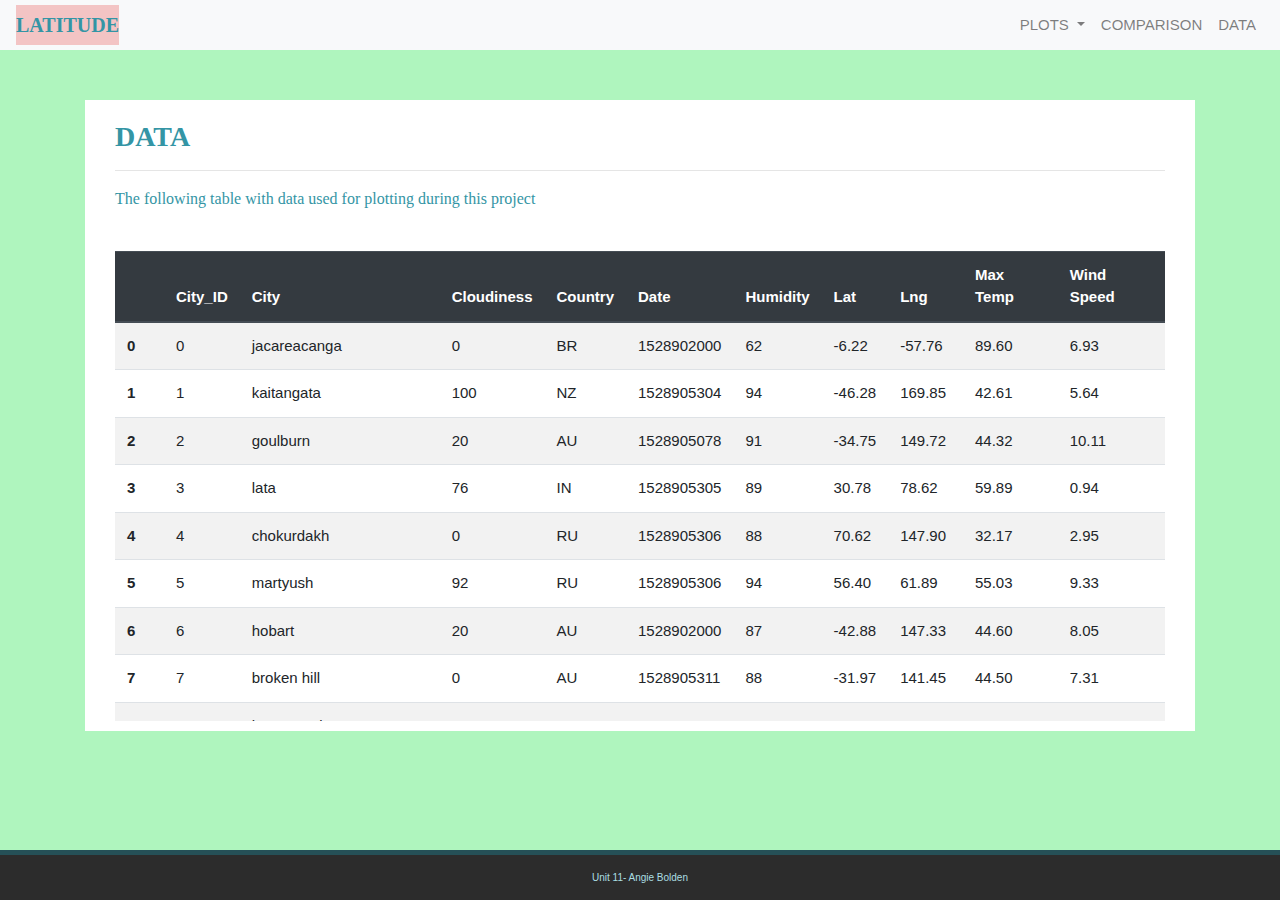
<file: data.html>
<!doctype html>
<html lang="en">
<head>
  <meta charset="utf-8">
  <meta name="viewport" content="width=device-width, initial-scale=1">
  <link rel="stylesheet" href="https://stackpath.bootstrapcdn.com/bootstrap/4.3.1/css/bootstrap.min.css" integrity="sha384-ggOyR0iXCbMQv3Xipma34MD+dH/1fQ784/j6cY/iJTQUOhcWr7x9JvoRxT2MZw1T" crossorigin="anonymous">
  <script src="https://code.jquery.com/jquery-3.3.1.slim.min.js" integrity="sha384-q8i/X+965DzO0rT7abK41JStQIAqVgRVzpbzo5smXKp4YfRvH+8abtTE1Pi6jizo" crossorigin="anonymous"></script>
  <script src="https://cdnjs.cloudflare.com/ajax/libs/popper.js/1.14.7/umd/popper.min.js" integrity="sha384-UO2eT0CpHqdSJQ6hJty5KVphtPhzWj9WO1clHTMGa3JDZwrnQq4sF86dIHNDz0W1" crossorigin="anonymous"></script>
  <script src="https://stackpath.bootstrapcdn.com/bootstrap/4.3.1/js/bootstrap.min.js" integrity="sha384-JjSmVgyd0p3pXB1rRibZUAYoIIy6OrQ6VrjIEaFf/nJGzIxFDsf4x0xIM+B07jRM" crossorigin="anonymous"></script>
  <link rel="stylesheet" type="text/css" href="style.css">
  <title>Data</title>
</head>
<body>
    <div class="navigation">
        <nav class="navbar navbar-expand-lg navbar-light bg-light">
            <a class="navbar-brand" style="background-color: rgb(243, 196, 196);" href="C://Users//Angiescomputer//Desktop//Homework//index.html">LATITUDE</a>
            <button class="navbar-toggler" type="button" data-toggle="collapse" data-target="#navbarNavDropdown" aria-controls="navbarNavDropdown" aria-expanded="false" aria-label="Toggle navigation">
                <span class="navbar-toggler-icon"></span>
            </button>
            <div class="collapse navbar-collapse" id="navbarNavDropdown">
                <ul class="navbar-nav ml-auto">
                    <li class="nav-item dropdown">
                        <a class="nav-link dropdown-toggle" href="#" id="navbarDropdownMenuLink" role="button" data-toggle="dropdown" aria-haspopup="true" aria-expanded="false">
                            PLOTS
                        </a>
                        <div class="dropdown-menu" aria-labelledby="navbarDropdownMenuLink">
                            <a class="dropdown-item" href="C://Users//Angiescomputer//Desktop//Homework//temperature.html">Max Temperature</a>
                            <a class="dropdown-item" href="C://Users//Angiescomputer//Desktop//Homework//humidity.html">Humidity</a>
                            <a class="dropdown-item" href="C://Users//Angiescomputer//Desktop//Homework//cloudiness.html">Cloudiness</a>
                            <a class="dropdown-item" href="C://Users//Angiescomputer//Desktop//Homework//wind.html">Wind Speed</a>
                        </div>
                    </li>
                    <li class="nav-item">
                        <a class="nav-link" href="C://Users//Angiescomputer//Desktop//Homework//cloudiness.html">COMPARISON</a>
                    </li>
                    <li class="nav-item">
                        <a class="nav-link" href="C://Users//Angiescomputer//Desktop//Homework//data.html">DATA</a>
                    </li>
                </ul>
            </div>
        </nav>
    </div>
    <div class="container">
        <div class="box">
            <h3 class="title">DATA</h3>
            <hr>
            <p>The following table with data used for plotting during this project</p>
            <br>
            <div class="table-responsive" style="overflow-x:auto; overflow-y:auto; max-height:470px; max-width: auto;">
                <table class="table table-striped table table-hover table-condensed">
                  <thead><thead class="thead-dark"><tr><th></th>
            <th>City_ID</th>
            <th>City</th>
            <th>Cloudiness</th>
            <th>Country</th>
            <th>Date</th>
            <th>Humidity</th>
            <th>Lat</th>
            <th>Lng</th>
            <th>Max Temp</th>
            <th>Wind Speed</th>
          </tr>
        </thead>
        <tbody>
          <tr>
            <th>0</th>
            <td>0</td>
            <td>jacareacanga</td>
            <td>0</td>
            <td>BR</td>
            <td>1528902000</td>
            <td>62</td>
            <td>-6.22</td>
            <td>-57.76</td>
            <td>89.60</td>
            <td>6.93</td>
          </tr>
          <tr>
            <th>1</th>
            <td>1</td>
            <td>kaitangata</td>
            <td>100</td>
            <td>NZ</td>
            <td>1528905304</td>
            <td>94</td>
            <td>-46.28</td>
            <td>169.85</td>
            <td>42.61</td>
            <td>5.64</td>
          </tr>
          <tr>
            <th>2</th>
            <td>2</td>
            <td>goulburn</td>
            <td>20</td>
            <td>AU</td>
            <td>1528905078</td>
            <td>91</td>
            <td>-34.75</td>
            <td>149.72</td>
            <td>44.32</td>
            <td>10.11</td>
          </tr>
          <tr>
            <th>3</th>
            <td>3</td>
            <td>lata</td>
            <td>76</td>
            <td>IN</td>
            <td>1528905305</td>
            <td>89</td>
            <td>30.78</td>
            <td>78.62</td>
            <td>59.89</td>
            <td>0.94</td>
          </tr>
          <tr>
            <th>4</th>
            <td>4</td>
            <td>chokurdakh</td>
            <td>0</td>
            <td>RU</td>
            <td>1528905306</td>
            <td>88</td>
            <td>70.62</td>
            <td>147.90</td>
            <td>32.17</td>
            <td>2.95</td>
          </tr>
          <tr>
            <th>5</th>
            <td>5</td>
            <td>martyush</td>
            <td>92</td>
            <td>RU</td>
            <td>1528905306</td>
            <td>94</td>
            <td>56.40</td>
            <td>61.89</td>
            <td>55.03</td>
            <td>9.33</td>
          </tr>
          <tr>
            <th>6</th>
            <td>6</td>
            <td>hobart</td>
            <td>20</td>
            <td>AU</td>
            <td>1528902000</td>
            <td>87</td>
            <td>-42.88</td>
            <td>147.33</td>
            <td>44.60</td>
            <td>8.05</td>
          </tr>
          <tr>
            <th>7</th>
            <td>7</td>
            <td>broken hill</td>
            <td>0</td>
            <td>AU</td>
            <td>1528905311</td>
            <td>88</td>
            <td>-31.97</td>
            <td>141.45</td>
            <td>44.50</td>
            <td>7.31</td>
          </tr>
          <tr>
            <th>8</th>
            <td>8</td>
            <td>harnosand</td>
            <td>0</td>
            <td>SE</td>
            <td>1528903200</td>
            <td>44</td>
            <td>62.63</td>
            <td>17.94</td>
            <td>60.80</td>
            <td>13.87</td>
          </tr>
          <tr>
            <th>9</th>
            <td>9</td>
            <td>tuatapere</td>
            <td>0</td>
            <td>NZ</td>
            <td>1528905312</td>
            <td>100</td>
            <td>-46.13</td>
            <td>167.69</td>
            <td>38.92</td>
            <td>3.40</td>
          </tr>
          <tr>
            <th>10</th>
            <td>10</td>
            <td>puerto ayora</td>
            <td>90</td>
            <td>EC</td>
            <td>1528902000</td>
            <td>69</td>
            <td>-0.74</td>
            <td>-90.35</td>
            <td>77.00</td>
            <td>13.87</td>
          </tr>
          <tr>
            <th>11</th>
            <td>11</td>
            <td>havre-saint-pierre</td>
            <td>75</td>
            <td>CA</td>
            <td>1528902000</td>
            <td>58</td>
            <td>50.23</td>
            <td>-63.60</td>
            <td>53.60</td>
            <td>19.46</td>
          </tr>
          <tr>
            <th>12</th>
            <td>12</td>
            <td>punta arenas</td>
            <td>0</td>
            <td>CL</td>
            <td>1528902000</td>
            <td>100</td>
            <td>-53.16</td>
            <td>-70.91</td>
            <td>35.60</td>
            <td>9.17</td>
          </tr>
          <tr>
            <th>13</th>
            <td>13</td>
            <td>tasiilaq</td>
            <td>75</td>
            <td>GL</td>
            <td>1528901400</td>
            <td>60</td>
            <td>65.61</td>
            <td>-37.64</td>
            <td>39.20</td>
            <td>2.24</td>
          </tr>
          <tr>
            <th>14</th>
            <td>14</td>
            <td>chapais</td>
            <td>40</td>
            <td>CA</td>
            <td>1528902000</td>
            <td>38</td>
            <td>49.78</td>
            <td>-74.86</td>
            <td>59.00</td>
            <td>10.29</td>
          </tr>
          <tr>
            <th>15</th>
            <td>15</td>
            <td>avarua</td>
            <td>40</td>
            <td>CK</td>
            <td>1528902000</td>
            <td>56</td>
            <td>-21.21</td>
            <td>-159.78</td>
            <td>73.40</td>
            <td>10.29</td>
          </tr>
          <tr>
            <th>16</th>
            <td>16</td>
            <td>hofn</td>
            <td>75</td>
            <td>IS</td>
            <td>1528902000</td>
            <td>87</td>
            <td>64.25</td>
            <td>-15.21</td>
            <td>51.80</td>
            <td>8.05</td>
          </tr>
          <tr>
            <th>17</th>
            <td>17</td>
            <td>yukamenskoye</td>
            <td>92</td>
            <td>RU</td>
            <td>1528905315</td>
            <td>98</td>
            <td>57.89</td>
            <td>52.24</td>
            <td>56.65</td>
            <td>10.22</td>
          </tr>
          <tr>
            <th>18</th>
            <td>18</td>
            <td>khandbari</td>
            <td>80</td>
            <td>NP</td>
            <td>1528905315</td>
            <td>67</td>
            <td>27.38</td>
            <td>87.21</td>
            <td>44.59</td>
            <td>1.39</td>
          </tr>
          <tr>
            <th>19</th>
            <td>19</td>
            <td>bethel</td>
            <td>1</td>
            <td>US</td>
            <td>1528901580</td>
            <td>93</td>
            <td>60.79</td>
            <td>-161.76</td>
            <td>44.60</td>
            <td>8.05</td>
          </tr>
          <tr>
            <th>20</th>
            <td>20</td>
            <td>ushuaia</td>
            <td>75</td>
            <td>AR</td>
            <td>1528902000</td>
            <td>64</td>
            <td>-54.81</td>
            <td>-68.31</td>
            <td>41.00</td>
            <td>3.36</td>
          </tr>
          <tr>
            <th>21</th>
            <td>21</td>
            <td>east london</td>
            <td>0</td>
            <td>ZA</td>
            <td>1528902000</td>
            <td>37</td>
            <td>-33.02</td>
            <td>27.91</td>
            <td>69.80</td>
            <td>5.82</td>
          </tr>
          <tr>
            <th>22</th>
            <td>22</td>
            <td>bluff</td>
            <td>76</td>
            <td>AU</td>
            <td>1528905321</td>
            <td>76</td>
            <td>-23.58</td>
            <td>149.07</td>
            <td>61.96</td>
            <td>4.74</td>
          </tr>
          <tr>
            <th>23</th>
            <td>23</td>
            <td>mount isa</td>
            <td>75</td>
            <td>AU</td>
            <td>1528902000</td>
            <td>100</td>
            <td>-20.73</td>
            <td>139.49</td>
            <td>64.40</td>
            <td>3.29</td>
          </tr>
          <tr>
            <th>24</th>
            <td>24</td>
            <td>pevek</td>
            <td>0</td>
            <td>RU</td>
            <td>1528905321</td>
            <td>71</td>
            <td>69.70</td>
            <td>170.27</td>
            <td>36.94</td>
            <td>6.98</td>
          </tr>
          <tr>
            <th>25</th>
            <td>25</td>
            <td>gao</td>
            <td>24</td>
            <td>ML</td>
            <td>1528905321</td>
            <td>16</td>
            <td>16.28</td>
            <td>-0.04</td>
            <td>110.02</td>
            <td>4.97</td>
          </tr>
          <tr>
            <th>26</th>
            <td>26</td>
            <td>cabo san lucas</td>
            <td>75</td>
            <td>MX</td>
            <td>1528901160</td>
            <td>74</td>
            <td>22.89</td>
            <td>-109.91</td>
            <td>84.20</td>
            <td>10.29</td>
          </tr>
          <tr>
            <th>27</th>
            <td>27</td>
            <td>sao filipe</td>
            <td>0</td>
            <td>CV</td>
            <td>1528905323</td>
            <td>88</td>
            <td>14.90</td>
            <td>-24.50</td>
            <td>75.73</td>
            <td>13.02</td>
          </tr>
          <tr>
            <th>28</th>
            <td>28</td>
            <td>tiksi</td>
            <td>44</td>
            <td>RU</td>
            <td>1528905298</td>
            <td>58</td>
            <td>71.64</td>
            <td>128.87</td>
            <td>57.73</td>
            <td>10.11</td>
          </tr>
          <tr>
            <th>29</th>
            <td>29</td>
            <td>busselton</td>
            <td>92</td>
            <td>AU</td>
            <td>1528905323</td>
            <td>100</td>
            <td>-33.64</td>
            <td>115.35</td>
            <td>60.43</td>
            <td>10.56</td>
          </tr>
          <tr>
            <th>30</th>
            <td>30</td>
            <td>alofi</td>
            <td>76</td>
            <td>NU</td>
            <td>1528902000</td>
            <td>88</td>
            <td>-19.06</td>
            <td>-169.92</td>
            <td>71.60</td>
            <td>3.36</td>
          </tr>
          <tr>
            <th>31</th>
            <td>31</td>
            <td>ola</td>
            <td>75</td>
            <td>RU</td>
            <td>1528902000</td>
            <td>100</td>
            <td>59.58</td>
            <td>151.30</td>
            <td>42.80</td>
            <td>7.76</td>
          </tr>
          <tr>
            <th>32</th>
            <td>32</td>
            <td>atar</td>
            <td>20</td>
            <td>MR</td>
            <td>1528902000</td>
            <td>19</td>
            <td>20.52</td>
            <td>-13.05</td>
            <td>91.40</td>
            <td>9.17</td>
          </tr>
          <tr>
            <th>33</th>
            <td>33</td>
            <td>rikitea</td>
            <td>0</td>
            <td>PF</td>
            <td>1528905325</td>
            <td>100</td>
            <td>-23.12</td>
            <td>-134.97</td>
            <td>73.57</td>
            <td>8.66</td>
          </tr>
          <tr>
            <th>34</th>
            <td>34</td>
            <td>hermanus</td>
            <td>0</td>
            <td>ZA</td>
            <td>1528905325</td>
            <td>24</td>
            <td>-34.42</td>
            <td>19.24</td>
            <td>77.17</td>
            <td>8.66</td>
          </tr>
          <tr>
            <th>35</th>
            <td>35</td>
            <td>ponta delgada</td>
            <td>75</td>
            <td>PT</td>
            <td>1528903800</td>
            <td>88</td>
            <td>37.73</td>
            <td>-25.67</td>
            <td>71.60</td>
            <td>12.75</td>
          </tr>
          <tr>
            <th>36</th>
            <td>36</td>
            <td>bambari</td>
            <td>24</td>
            <td>CF</td>
            <td>1528905326</td>
            <td>84</td>
            <td>5.77</td>
            <td>20.68</td>
            <td>81.85</td>
            <td>7.65</td>
          </tr>
          <tr>
            <th>37</th>
            <td>37</td>
            <td>cap malheureux</td>
            <td>75</td>
            <td>MU</td>
            <td>1528902000</td>
            <td>69</td>
            <td>-19.98</td>
            <td>57.61</td>
            <td>75.20</td>
            <td>14.99</td>
          </tr>
          <tr>
            <th>38</th>
            <td>38</td>
            <td>puerto escondido</td>
            <td>75</td>
            <td>MX</td>
            <td>1528901100</td>
            <td>65</td>
            <td>15.86</td>
            <td>-97.07</td>
            <td>80.60</td>
            <td>3.36</td>
          </tr>
          <tr>
            <th>39</th>
            <td>39</td>
            <td>qaanaaq</td>
            <td>32</td>
            <td>GL</td>
            <td>1528905330</td>
            <td>100</td>
            <td>77.48</td>
            <td>-69.36</td>
            <td>31.45</td>
            <td>6.31</td>
          </tr>
          <tr>
            <th>40</th>
            <td>40</td>
            <td>new norfolk</td>
            <td>20</td>
            <td>AU</td>
            <td>1528902000</td>
            <td>87</td>
            <td>-42.78</td>
            <td>147.06</td>
            <td>44.60</td>
            <td>8.05</td>
          </tr>
          <tr>
            <th>41</th>
            <td>41</td>
            <td>najran</td>
            <td>40</td>
            <td>SA</td>
            <td>1528902000</td>
            <td>13</td>
            <td>17.54</td>
            <td>44.22</td>
            <td>98.60</td>
            <td>11.41</td>
          </tr>
          <tr>
            <th>42</th>
            <td>42</td>
            <td>isla mujeres</td>
            <td>90</td>
            <td>MX</td>
            <td>1528904340</td>
            <td>100</td>
            <td>21.23</td>
            <td>-86.73</td>
            <td>75.20</td>
            <td>16.11</td>
          </tr>
          <tr>
            <th>43</th>
            <td>43</td>
            <td>mar del plata</td>
            <td>0</td>
            <td>AR</td>
            <td>1528905297</td>
            <td>100</td>
            <td>-46.43</td>
            <td>-67.52</td>
            <td>32.53</td>
            <td>7.31</td>
          </tr>
          <tr>
            <th>44</th>
            <td>44</td>
            <td>provideniya</td>
            <td>0</td>
            <td>RU</td>
            <td>1528905332</td>
            <td>91</td>
            <td>64.42</td>
            <td>-173.23</td>
            <td>40.63</td>
            <td>10.78</td>
          </tr>
          <tr>
            <th>45</th>
            <td>45</td>
            <td>jamestown</td>
            <td>12</td>
            <td>AU</td>
            <td>1528905333</td>
            <td>88</td>
            <td>-33.21</td>
            <td>138.60</td>
            <td>43.15</td>
            <td>10.89</td>
          </tr>
          <tr>
            <th>46</th>
            <td>46</td>
            <td>medicine hat</td>
            <td>20</td>
            <td>CA</td>
            <td>1528902000</td>
            <td>34</td>
            <td>50.04</td>
            <td>-110.68</td>
            <td>66.20</td>
            <td>14.99</td>
          </tr>
          <tr>
            <th>47</th>
            <td>47</td>
            <td>katsuura</td>
            <td>8</td>
            <td>JP</td>
            <td>1528905334</td>
            <td>88</td>
            <td>33.93</td>
            <td>134.50</td>
            <td>62.05</td>
            <td>7.54</td>
          </tr>
          <tr>
            <th>48</th>
            <td>48</td>
            <td>aklavik</td>
            <td>20</td>
            <td>CA</td>
            <td>1528902000</td>
            <td>53</td>
            <td>68.22</td>
            <td>-135.01</td>
            <td>51.80</td>
            <td>11.41</td>
          </tr>
          <tr>
            <th>49</th>
            <td>49</td>
            <td>tuktoyaktuk</td>
            <td>20</td>
            <td>CA</td>
            <td>1528902000</td>
            <td>61</td>
            <td>69.44</td>
            <td>-133.03</td>
            <td>46.40</td>
            <td>6.93</td>
          </tr>
          <tr>
            <th>50</th>
            <td>50</td>
            <td>kapaa</td>
            <td>90</td>
            <td>US</td>
            <td>1528901760</td>
            <td>88</td>
            <td>22.08</td>
            <td>-159.32</td>
            <td>75.20</td>
            <td>14.99</td>
          </tr>
          <tr>
            <th>51</th>
            <td>51</td>
            <td>mildura</td>
            <td>0</td>
            <td>AU</td>
            <td>1528905300</td>
            <td>92</td>
            <td>-34.18</td>
            <td>142.16</td>
            <td>45.67</td>
            <td>9.66</td>
          </tr>
          <tr>
            <th>52</th>
            <td>52</td>
            <td>souillac</td>
            <td>75</td>
            <td>FR</td>
            <td>1528903800</td>
            <td>49</td>
            <td>45.60</td>
            <td>-0.60</td>
            <td>73.40</td>
            <td>10.29</td>
          </tr>
          <tr>
            <th>53</th>
            <td>53</td>
            <td>lorengau</td>
            <td>100</td>
            <td>PG</td>
            <td>1528905336</td>
            <td>100</td>
            <td>-2.02</td>
            <td>147.27</td>
            <td>80.59</td>
            <td>3.85</td>
          </tr>
          <tr>
            <th>54</th>
            <td>54</td>
            <td>praia</td>
            <td>20</td>
            <td>BR</td>
            <td>1528902000</td>
            <td>47</td>
            <td>-20.25</td>
            <td>-43.81</td>
            <td>82.40</td>
            <td>3.36</td>
          </tr>
          <tr>
            <th>55</th>
            <td>55</td>
            <td>port alfred</td>
            <td>0</td>
            <td>ZA</td>
            <td>1528905338</td>
            <td>50</td>
            <td>-33.59</td>
            <td>26.89</td>
            <td>76.54</td>
            <td>7.20</td>
          </tr>
          <tr>
            <th>56</th>
            <td>56</td>
            <td>barranca</td>
            <td>0</td>
            <td>PE</td>
            <td>1528905339</td>
            <td>98</td>
            <td>-10.75</td>
            <td>-77.76</td>
            <td>61.87</td>
            <td>9.89</td>
          </tr>
          <tr>
            <th>57</th>
            <td>57</td>
            <td>nome</td>
            <td>40</td>
            <td>US</td>
            <td>1528902900</td>
            <td>70</td>
            <td>30.04</td>
            <td>-94.42</td>
            <td>87.80</td>
            <td>3.36</td>
          </tr>
          <tr>
            <th>58</th>
            <td>58</td>
            <td>matay</td>
            <td>0</td>
            <td>EG</td>
            <td>1528905339</td>
            <td>23</td>
            <td>28.42</td>
            <td>30.79</td>
            <td>97.69</td>
            <td>6.98</td>
          </tr>
          <tr>
            <th>59</th>
            <td>59</td>
            <td>saskylakh</td>
            <td>48</td>
            <td>RU</td>
            <td>1528905339</td>
            <td>55</td>
            <td>71.97</td>
            <td>114.09</td>
            <td>59.53</td>
            <td>5.86</td>
          </tr>
          <tr>
            <th>60</th>
            <td>60</td>
            <td>itarema</td>
            <td>0</td>
            <td>BR</td>
            <td>1528905340</td>
            <td>61</td>
            <td>-2.92</td>
            <td>-39.92</td>
            <td>88.33</td>
            <td>12.57</td>
          </tr>
          <tr>
            <th>61</th>
            <td>61</td>
            <td>butaritari</td>
            <td>56</td>
            <td>KI</td>
            <td>1528905340</td>
            <td>100</td>
            <td>3.07</td>
            <td>172.79</td>
            <td>81.13</td>
            <td>7.31</td>
          </tr>
          <tr>
            <th>62</th>
            <td>62</td>
            <td>peniche</td>
            <td>20</td>
            <td>PT</td>
            <td>1528903800</td>
            <td>64</td>
            <td>39.36</td>
            <td>-9.38</td>
            <td>75.20</td>
            <td>12.75</td>
          </tr>
          <tr>
            <th>63</th>
            <td>63</td>
            <td>beloha</td>
            <td>0</td>
            <td>MG</td>
            <td>1528905340</td>
            <td>57</td>
            <td>-25.17</td>
            <td>45.06</td>
            <td>71.95</td>
            <td>16.37</td>
          </tr>
          <tr>
            <th>64</th>
            <td>64</td>
            <td>anadyr</td>
            <td>0</td>
            <td>RU</td>
            <td>1528902000</td>
            <td>57</td>
            <td>64.73</td>
            <td>177.51</td>
            <td>48.20</td>
            <td>4.47</td>
          </tr>
          <tr>
            <th>65</th>
            <td>65</td>
            <td>luderitz</td>
            <td>12</td>
            <td>NaN</td>
            <td>1528905342</td>
            <td>64</td>
            <td>-26.65</td>
            <td>15.16</td>
            <td>64.03</td>
            <td>17.38</td>
          </tr>
          <tr>
            <th>66</th>
            <td>66</td>
            <td>rochester</td>
            <td>1</td>
            <td>US</td>
            <td>1528902960</td>
            <td>37</td>
            <td>44.02</td>
            <td>-92.46</td>
            <td>73.40</td>
            <td>6.93</td>
          </tr>
          <tr>
            <th>67</th>
            <td>67</td>
            <td>bosaso</td>
            <td>0</td>
            <td>SO</td>
            <td>1528905347</td>
            <td>86</td>
            <td>11.28</td>
            <td>49.18</td>
            <td>89.77</td>
            <td>3.96</td>
          </tr>
          <tr>
            <th>68</th>
            <td>68</td>
            <td>faanui</td>
            <td>0</td>
            <td>PF</td>
            <td>1528905347</td>
            <td>100</td>
            <td>-16.48</td>
            <td>-151.75</td>
            <td>79.96</td>
            <td>11.79</td>
          </tr>
          <tr>
            <th>69</th>
            <td>69</td>
            <td>grindavik</td>
            <td>75</td>
            <td>IS</td>
            <td>1528902000</td>
            <td>70</td>
            <td>63.84</td>
            <td>-22.43</td>
            <td>48.20</td>
            <td>5.82</td>
          </tr>
          <tr>
            <th>70</th>
            <td>70</td>
            <td>margate</td>
            <td>20</td>
            <td>AU</td>
            <td>1528902000</td>
            <td>87</td>
            <td>-43.03</td>
            <td>147.26</td>
            <td>44.60</td>
            <td>8.05</td>
          </tr>
          <tr>
            <th>71</th>
            <td>71</td>
            <td>marsh harbour</td>
            <td>88</td>
            <td>BS</td>
            <td>1528905349</td>
            <td>95</td>
            <td>26.54</td>
            <td>-77.06</td>
            <td>82.39</td>
            <td>10.00</td>
          </tr>
          <tr>
            <th>72</th>
            <td>72</td>
            <td>comodoro rivadavia</td>
            <td>40</td>
            <td>AR</td>
            <td>1528902000</td>
            <td>60</td>
            <td>-45.87</td>
            <td>-67.48</td>
            <td>42.80</td>
            <td>9.17</td>
          </tr>
          <tr>
            <th>73</th>
            <td>73</td>
            <td>upernavik</td>
            <td>92</td>
            <td>GL</td>
            <td>1528905350</td>
            <td>100</td>
            <td>72.79</td>
            <td>-56.15</td>
            <td>29.29</td>
            <td>3.74</td>
          </tr>
          <tr>
            <th>74</th>
            <td>74</td>
            <td>uige</td>
            <td>0</td>
            <td>AO</td>
            <td>1528905350</td>
            <td>29</td>
            <td>-7.61</td>
            <td>15.06</td>
            <td>86.80</td>
            <td>3.18</td>
          </tr>
          <tr>
            <th>75</th>
            <td>75</td>
            <td>bredasdorp</td>
            <td>0</td>
            <td>ZA</td>
            <td>1528902000</td>
            <td>23</td>
            <td>-34.53</td>
            <td>20.04</td>
            <td>82.40</td>
            <td>5.82</td>
          </tr>
          <tr>
            <th>76</th>
            <td>76</td>
            <td>bodden town</td>
            <td>40</td>
            <td>KY</td>
            <td>1528902000</td>
            <td>78</td>
            <td>19.28</td>
            <td>-81.25</td>
            <td>80.60</td>
            <td>16.11</td>
          </tr>
          <tr>
            <th>77</th>
            <td>77</td>
            <td>guerrero negro</td>
            <td>44</td>
            <td>MX</td>
            <td>1528905350</td>
            <td>88</td>
            <td>27.97</td>
            <td>-114.04</td>
            <td>63.85</td>
            <td>3.74</td>
          </tr>
          <tr>
            <th>78</th>
            <td>78</td>
            <td>bilma</td>
            <td>0</td>
            <td>NE</td>
            <td>1528905351</td>
            <td>12</td>
            <td>18.69</td>
            <td>12.92</td>
            <td>110.47</td>
            <td>4.63</td>
          </tr>
          <tr>
            <th>79</th>
            <td>79</td>
            <td>carnarvon</td>
            <td>0</td>
            <td>ZA</td>
            <td>1528905351</td>
            <td>30</td>
            <td>-30.97</td>
            <td>22.13</td>
            <td>60.43</td>
            <td>14.25</td>
          </tr>
          <tr>
            <th>80</th>
            <td>80</td>
            <td>ponta do sol</td>
            <td>12</td>
            <td>BR</td>
            <td>1528905352</td>
            <td>72</td>
            <td>-20.63</td>
            <td>-46.00</td>
            <td>78.25</td>
            <td>3.96</td>
          </tr>
          <tr>
            <th>81</th>
            <td>81</td>
            <td>vila franca do campo</td>
            <td>75</td>
            <td>PT</td>
            <td>1528903800</td>
            <td>88</td>
            <td>37.72</td>
            <td>-25.43</td>
            <td>71.60</td>
            <td>12.75</td>
          </tr>
          <tr>
            <th>82</th>
            <td>82</td>
            <td>puerto del rosario</td>
            <td>20</td>
            <td>ES</td>
            <td>1528903800</td>
            <td>60</td>
            <td>28.50</td>
            <td>-13.86</td>
            <td>73.40</td>
            <td>17.22</td>
          </tr>
          <tr>
            <th>83</th>
            <td>83</td>
            <td>sitka</td>
            <td>20</td>
            <td>US</td>
            <td>1528905353</td>
            <td>92</td>
            <td>37.17</td>
            <td>-99.65</td>
            <td>74.02</td>
            <td>5.97</td>
          </tr>
          <tr>
            <th>84</th>
            <td>84</td>
            <td>camacha</td>
            <td>75</td>
            <td>PT</td>
            <td>1528903800</td>
            <td>72</td>
            <td>33.08</td>
            <td>-16.33</td>
            <td>68.00</td>
            <td>16.11</td>
          </tr>
          <tr>
            <th>85</th>
            <td>85</td>
            <td>saint-philippe</td>
            <td>1</td>
            <td>CA</td>
            <td>1528902900</td>
            <td>54</td>
            <td>45.36</td>
            <td>-73.48</td>
            <td>78.80</td>
            <td>11.41</td>
          </tr>
          <tr>
            <th>86</th>
            <td>86</td>
            <td>port blair</td>
            <td>92</td>
            <td>IN</td>
            <td>1528905357</td>
            <td>97</td>
            <td>11.67</td>
            <td>92.75</td>
            <td>84.37</td>
            <td>25.10</td>
          </tr>
          <tr>
            <th>87</th>
            <td>87</td>
            <td>albany</td>
            <td>90</td>
            <td>US</td>
            <td>1528903860</td>
            <td>68</td>
            <td>42.65</td>
            <td>-73.75</td>
            <td>69.80</td>
            <td>3.36</td>
          </tr>
          <tr>
            <th>88</th>
            <td>88</td>
            <td>barrow</td>
            <td>88</td>
            <td>AR</td>
            <td>1528905182</td>
            <td>72</td>
            <td>-38.31</td>
            <td>-60.23</td>
            <td>50.26</td>
            <td>8.21</td>
          </tr>
          <tr>
            <th>89</th>
            <td>89</td>
            <td>qorveh</td>
            <td>92</td>
            <td>IR</td>
            <td>1528905357</td>
            <td>22</td>
            <td>35.17</td>
            <td>47.80</td>
            <td>76.72</td>
            <td>3.18</td>
          </tr>
          <tr>
            <th>90</th>
            <td>90</td>
            <td>san jeronimo</td>
            <td>90</td>
            <td>PE</td>
            <td>1528902000</td>
            <td>81</td>
            <td>-13.65</td>
            <td>-73.37</td>
            <td>46.40</td>
            <td>2.39</td>
          </tr>
          <tr>
            <th>91</th>
            <td>91</td>
            <td>mataura</td>
            <td>24</td>
            <td>NZ</td>
            <td>1528905299</td>
            <td>79</td>
            <td>-46.19</td>
            <td>168.86</td>
            <td>25.69</td>
            <td>3.18</td>
          </tr>
          <tr>
            <th>92</th>
            <td>92</td>
            <td>buala</td>
            <td>64</td>
            <td>SB</td>
            <td>1528905359</td>
            <td>100</td>
            <td>-8.15</td>
            <td>159.59</td>
            <td>78.70</td>
            <td>4.18</td>
          </tr>
          <tr>
            <th>93</th>
            <td>93</td>
            <td>eyl</td>
            <td>20</td>
            <td>SO</td>
            <td>1528905359</td>
            <td>57</td>
            <td>7.98</td>
            <td>49.82</td>
            <td>86.62</td>
            <td>22.41</td>
          </tr>
          <tr>
            <th>94</th>
            <td>94</td>
            <td>abu dhabi</td>
            <td>0</td>
            <td>AE</td>
            <td>1528902000</td>
            <td>29</td>
            <td>24.47</td>
            <td>54.37</td>
            <td>98.60</td>
            <td>16.11</td>
          </tr>
          <tr>
            <th>95</th>
            <td>95</td>
            <td>tahe</td>
            <td>92</td>
            <td>CN</td>
            <td>1528905359</td>
            <td>98</td>
            <td>52.34</td>
            <td>124.71</td>
            <td>51.43</td>
            <td>2.17</td>
          </tr>
          <tr>
            <th>96</th>
            <td>96</td>
            <td>chuy</td>
            <td>80</td>
            <td>UY</td>
            <td>1528905099</td>
            <td>93</td>
            <td>-33.69</td>
            <td>-53.46</td>
            <td>52.87</td>
            <td>28.90</td>
          </tr>
          <tr>
            <th>97</th>
            <td>97</td>
            <td>dzerzhinskoye</td>
            <td>8</td>
            <td>RU</td>
            <td>1528905360</td>
            <td>69</td>
            <td>56.84</td>
            <td>95.22</td>
            <td>65.11</td>
            <td>3.85</td>
          </tr>
          <tr>
            <th>98</th>
            <td>98</td>
            <td>vanavara</td>
            <td>0</td>
            <td>RU</td>
            <td>1528905360</td>
            <td>50</td>
            <td>60.35</td>
            <td>102.28</td>
            <td>64.21</td>
            <td>5.64</td>
          </tr>
          <tr>
            <th>99</th>
            <td>99</td>
            <td>muros</td>
            <td>40</td>
            <td>ES</td>
            <td>1528903800</td>
            <td>72</td>
            <td>42.77</td>
            <td>-9.06</td>
            <td>66.20</td>
            <td>10.29</td>
          </tr>
          <tr>
            <th>100</th>
            <td>100</td>
            <td>auchel</td>
            <td>0</td>
            <td>FR</td>
            <td>1528903800</td>
            <td>49</td>
            <td>50.51</td>
            <td>2.47</td>
            <td>68.00</td>
            <td>3.36</td>
          </tr>
          <tr>
            <th>101</th>
            <td>101</td>
            <td>bubaque</td>
            <td>40</td>
            <td>GW</td>
            <td>1528902000</td>
            <td>55</td>
            <td>11.28</td>
            <td>-15.83</td>
            <td>91.40</td>
            <td>11.41</td>
          </tr>
          <tr>
            <th>102</th>
            <td>102</td>
            <td>khatanga</td>
            <td>8</td>
            <td>RU</td>
            <td>1528905361</td>
            <td>65</td>
            <td>71.98</td>
            <td>102.47</td>
            <td>60.97</td>
            <td>4.63</td>
          </tr>
          <tr>
            <th>103</th>
            <td>103</td>
            <td>los banos</td>
            <td>1</td>
            <td>US</td>
            <td>1528904100</td>
            <td>67</td>
            <td>37.06</td>
            <td>-120.85</td>
            <td>75.20</td>
            <td>4.74</td>
          </tr>
          <tr>
            <th>104</th>
            <td>104</td>
            <td>labuhan</td>
            <td>12</td>
            <td>ID</td>
            <td>1528905361</td>
            <td>95</td>
            <td>-2.54</td>
            <td>115.51</td>
            <td>72.94</td>
            <td>1.83</td>
          </tr>
          <tr>
            <th>105</th>
            <td>105</td>
            <td>saint-paul</td>
            <td>75</td>
            <td>FR</td>
            <td>1528903800</td>
            <td>56</td>
            <td>45.22</td>
            <td>1.90</td>
            <td>68.00</td>
            <td>14.99</td>
          </tr>
          <tr>
            <th>106</th>
            <td>106</td>
            <td>petatlan</td>
            <td>90</td>
            <td>MX</td>
            <td>1528901220</td>
            <td>74</td>
            <td>17.52</td>
            <td>-101.27</td>
            <td>84.20</td>
            <td>1.83</td>
          </tr>
          <tr>
            <th>107</th>
            <td>107</td>
            <td>baykit</td>
            <td>36</td>
            <td>RU</td>
            <td>1528905366</td>
            <td>68</td>
            <td>61.68</td>
            <td>96.39</td>
            <td>63.94</td>
            <td>4.29</td>
          </tr>
          <tr>
            <th>108</th>
            <td>108</td>
            <td>dalby</td>
            <td>75</td>
            <td>AU</td>
            <td>1528902000</td>
            <td>93</td>
            <td>-27.18</td>
            <td>151.26</td>
            <td>53.60</td>
            <td>2.24</td>
          </tr>
          <tr>
            <th>109</th>
            <td>109</td>
            <td>yellowknife</td>
            <td>90</td>
            <td>CA</td>
            <td>1528902540</td>
            <td>93</td>
            <td>62.45</td>
            <td>-114.38</td>
            <td>46.40</td>
            <td>8.05</td>
          </tr>
          <tr>
            <th>110</th>
            <td>110</td>
            <td>hilo</td>
            <td>75</td>
            <td>US</td>
            <td>1528901580</td>
            <td>88</td>
            <td>19.71</td>
            <td>-155.08</td>
            <td>66.20</td>
            <td>5.82</td>
          </tr>
          <tr>
            <th>111</th>
            <td>111</td>
            <td>turukhansk</td>
            <td>36</td>
            <td>RU</td>
            <td>1528905297</td>
            <td>76</td>
            <td>65.80</td>
            <td>87.96</td>
            <td>66.37</td>
            <td>6.42</td>
          </tr>
          <tr>
            <th>112</th>
            <td>112</td>
            <td>dingle</td>
            <td>68</td>
            <td>PH</td>
            <td>1528905368</td>
            <td>82</td>
            <td>11.00</td>
            <td>122.67</td>
            <td>79.96</td>
            <td>8.21</td>
          </tr>
          <tr>
            <th>113</th>
            <td>113</td>
            <td>dillon</td>
            <td>1</td>
            <td>US</td>
            <td>1528901580</td>
            <td>44</td>
            <td>45.22</td>
            <td>-112.64</td>
            <td>57.20</td>
            <td>5.82</td>
          </tr>
          <tr>
            <th>114</th>
            <td>114</td>
            <td>labytnangi</td>
            <td>64</td>
            <td>RU</td>
            <td>1528905370</td>
            <td>75</td>
            <td>66.66</td>
            <td>66.39</td>
            <td>47.11</td>
            <td>17.49</td>
          </tr>
          <tr>
            <th>115</th>
            <td>115</td>
            <td>gigmoto</td>
            <td>36</td>
            <td>PH</td>
            <td>1528905370</td>
            <td>98</td>
            <td>13.78</td>
            <td>124.39</td>
            <td>83.56</td>
            <td>17.60</td>
          </tr>
          <tr>
            <th>116</th>
            <td>116</td>
            <td>nouakchott</td>
            <td>68</td>
            <td>MR</td>
            <td>1528905371</td>
            <td>76</td>
            <td>18.08</td>
            <td>-15.98</td>
            <td>76.72</td>
            <td>1.39</td>
          </tr>
          <tr>
            <th>117</th>
            <td>117</td>
            <td>rumoi</td>
            <td>92</td>
            <td>JP</td>
            <td>1528905371</td>
            <td>100</td>
            <td>43.93</td>
            <td>141.67</td>
            <td>44.41</td>
            <td>8.10</td>
          </tr>
          <tr>
            <th>118</th>
            <td>118</td>
            <td>dikson</td>
            <td>32</td>
            <td>RU</td>
            <td>1528905373</td>
            <td>100</td>
            <td>73.51</td>
            <td>80.55</td>
            <td>31.09</td>
            <td>13.13</td>
          </tr>
          <tr>
            <th>119</th>
            <td>119</td>
            <td>chinsali</td>
            <td>0</td>
            <td>ZM</td>
            <td>1528905377</td>
            <td>36</td>
            <td>-10.55</td>
            <td>32.07</td>
            <td>73.39</td>
            <td>9.22</td>
          </tr>
          <tr>
            <th>120</th>
            <td>120</td>
            <td>georgetown</td>
            <td>75</td>
            <td>GY</td>
            <td>1528902000</td>
            <td>78</td>
            <td>6.80</td>
            <td>-58.16</td>
            <td>82.40</td>
            <td>9.17</td>
          </tr>
          <tr>
            <th>121</th>
            <td>121</td>
            <td>tooele</td>
            <td>1</td>
            <td>US</td>
            <td>1528902900</td>
            <td>35</td>
            <td>40.53</td>
            <td>-112.30</td>
            <td>73.40</td>
            <td>9.17</td>
          </tr>
          <tr>
            <th>122</th>
            <td>122</td>
            <td>nikolskoye</td>
            <td>40</td>
            <td>RU</td>
            <td>1528902000</td>
            <td>41</td>
            <td>59.70</td>
            <td>30.79</td>
            <td>60.80</td>
            <td>4.47</td>
          </tr>
          <tr>
            <th>123</th>
            <td>123</td>
            <td>bodo</td>
            <td>80</td>
            <td>CI</td>
            <td>1528905379</td>
            <td>66</td>
            <td>5.91</td>
            <td>-4.68</td>
            <td>87.70</td>
            <td>8.21</td>
          </tr>
          <tr>
            <th>124</th>
            <td>124</td>
            <td>minador do negrao</td>
            <td>32</td>
            <td>BR</td>
            <td>1528905379</td>
            <td>80</td>
            <td>-9.31</td>
            <td>-36.86</td>
            <td>76.81</td>
            <td>13.24</td>
          </tr>
          <tr>
            <th>125</th>
            <td>125</td>
            <td>sambava</td>
            <td>88</td>
            <td>MG</td>
            <td>1528905379</td>
            <td>100</td>
            <td>-14.27</td>
            <td>50.17</td>
            <td>77.35</td>
            <td>19.73</td>
          </tr>
          <tr>
            <th>126</th>
            <td>126</td>
            <td>yerbogachen</td>
            <td>0</td>
            <td>RU</td>
            <td>1528905380</td>
            <td>44</td>
            <td>61.28</td>
            <td>108.01</td>
            <td>64.93</td>
            <td>7.43</td>
          </tr>
          <tr>
            <th>127</th>
            <td>127</td>
            <td>kahului</td>
            <td>1</td>
            <td>US</td>
            <td>1528901760</td>
            <td>93</td>
            <td>20.89</td>
            <td>-156.47</td>
            <td>66.20</td>
            <td>3.36</td>
          </tr>
          <tr>
            <th>128</th>
            <td>128</td>
            <td>clyde river</td>
            <td>75</td>
            <td>CA</td>
            <td>1528902660</td>
            <td>100</td>
            <td>70.47</td>
            <td>-68.59</td>
            <td>35.60</td>
            <td>21.92</td>
          </tr>
          <tr>
            <th>129</th>
            <td>129</td>
            <td>ancud</td>
            <td>20</td>
            <td>CL</td>
            <td>1528905381</td>
            <td>90</td>
            <td>-41.87</td>
            <td>-73.83</td>
            <td>39.10</td>
            <td>2.73</td>
          </tr>
          <tr>
            <th>130</th>
            <td>130</td>
            <td>beringovskiy</td>
            <td>0</td>
            <td>RU</td>
            <td>1528905381</td>
            <td>88</td>
            <td>63.05</td>
            <td>179.32</td>
            <td>39.37</td>
            <td>3.40</td>
          </tr>
          <tr>
            <th>131</th>
            <td>131</td>
            <td>majene</td>
            <td>32</td>
            <td>ID</td>
            <td>1528905382</td>
            <td>100</td>
            <td>-3.54</td>
            <td>118.97</td>
            <td>81.85</td>
            <td>11.01</td>
          </tr>
          <tr>
            <th>132</th>
            <td>132</td>
            <td>ahar</td>
            <td>36</td>
            <td>IR</td>
            <td>1528905382</td>
            <td>62</td>
            <td>38.48</td>
            <td>47.07</td>
            <td>62.77</td>
            <td>3.74</td>
          </tr>
          <tr>
            <th>133</th>
            <td>133</td>
            <td>ilhabela</td>
            <td>80</td>
            <td>BR</td>
            <td>1528905382</td>
            <td>98</td>
            <td>-23.78</td>
            <td>-45.36</td>
            <td>72.85</td>
            <td>2.28</td>
          </tr>
          <tr>
            <th>134</th>
            <td>134</td>
            <td>listvyagi</td>
            <td>0</td>
            <td>RU</td>
            <td>1528905382</td>
            <td>78</td>
            <td>53.68</td>
            <td>86.95</td>
            <td>65.11</td>
            <td>2.06</td>
          </tr>
          <tr>
            <th>135</th>
            <td>135</td>
            <td>skjervoy</td>
            <td>40</td>
            <td>NO</td>
            <td>1528903200</td>
            <td>65</td>
            <td>70.03</td>
            <td>20.97</td>
            <td>44.60</td>
            <td>10.29</td>
          </tr>
          <tr>
            <th>136</th>
            <td>136</td>
            <td>cape town</td>
            <td>0</td>
            <td>ZA</td>
            <td>1528902000</td>
            <td>35</td>
            <td>-33.93</td>
            <td>18.42</td>
            <td>73.40</td>
            <td>9.17</td>
          </tr>
          <tr>
            <th>137</th>
            <td>137</td>
            <td>iqaluit</td>
            <td>90</td>
            <td>CA</td>
            <td>1528902000</td>
            <td>96</td>
            <td>63.75</td>
            <td>-68.52</td>
            <td>35.60</td>
            <td>20.80</td>
          </tr>
          <tr>
            <th>138</th>
            <td>138</td>
            <td>fort-shevchenko</td>
            <td>0</td>
            <td>KZ</td>
            <td>1528905387</td>
            <td>59</td>
            <td>44.51</td>
            <td>50.26</td>
            <td>74.20</td>
            <td>3.62</td>
          </tr>
          <tr>
            <th>139</th>
            <td>139</td>
            <td>severo-kurilsk</td>
            <td>92</td>
            <td>RU</td>
            <td>1528905387</td>
            <td>100</td>
            <td>50.68</td>
            <td>156.12</td>
            <td>38.02</td>
            <td>16.26</td>
          </tr>
          <tr>
            <th>140</th>
            <td>140</td>
            <td>arraial do cabo</td>
            <td>0</td>
            <td>BR</td>
            <td>1528905600</td>
            <td>65</td>
            <td>-22.97</td>
            <td>-42.02</td>
            <td>80.60</td>
            <td>4.70</td>
          </tr>
          <tr>
            <th>141</th>
            <td>141</td>
            <td>torbay</td>
            <td>90</td>
            <td>CA</td>
            <td>1528903560</td>
            <td>93</td>
            <td>47.66</td>
            <td>-52.73</td>
            <td>50.00</td>
            <td>19.46</td>
          </tr>
          <tr>
            <th>142</th>
            <td>142</td>
            <td>ahipara</td>
            <td>88</td>
            <td>NZ</td>
            <td>1528905388</td>
            <td>91</td>
            <td>-35.17</td>
            <td>173.16</td>
            <td>56.65</td>
            <td>9.66</td>
          </tr>
          <tr>
            <th>143</th>
            <td>143</td>
            <td>bandarbeyla</td>
            <td>0</td>
            <td>SO</td>
            <td>1528905389</td>
            <td>79</td>
            <td>9.49</td>
            <td>50.81</td>
            <td>79.15</td>
            <td>32.93</td>
          </tr>
          <tr>
            <th>144</th>
            <td>144</td>
            <td>vuktyl</td>
            <td>92</td>
            <td>RU</td>
            <td>1528905389</td>
            <td>96</td>
            <td>63.86</td>
            <td>57.31</td>
            <td>52.60</td>
            <td>7.43</td>
          </tr>
          <tr>
            <th>145</th>
            <td>145</td>
            <td>caravelas</td>
            <td>0</td>
            <td>BR</td>
            <td>1528905390</td>
            <td>98</td>
            <td>-17.73</td>
            <td>-39.27</td>
            <td>77.62</td>
            <td>10.45</td>
          </tr>
          <tr>
            <th>146</th>
            <td>146</td>
            <td>waipawa</td>
            <td>92</td>
            <td>NZ</td>
            <td>1528905390</td>
            <td>94</td>
            <td>-39.94</td>
            <td>176.59</td>
            <td>50.89</td>
            <td>9.44</td>
          </tr>
          <tr>
            <th>147</th>
            <td>147</td>
            <td>khomutovo</td>
            <td>0</td>
            <td>RU</td>
            <td>1528905390</td>
            <td>65</td>
            <td>52.85</td>
            <td>37.45</td>
            <td>72.31</td>
            <td>5.97</td>
          </tr>
          <tr>
            <th>148</th>
            <td>148</td>
            <td>acajutla</td>
            <td>40</td>
            <td>SV</td>
            <td>1528901400</td>
            <td>79</td>
            <td>13.59</td>
            <td>-89.83</td>
            <td>84.20</td>
            <td>1.12</td>
          </tr>
          <tr>
            <th>149</th>
            <td>149</td>
            <td>buritis</td>
            <td>0</td>
            <td>BR</td>
            <td>1528905391</td>
            <td>53</td>
            <td>-15.62</td>
            <td>-46.42</td>
            <td>83.74</td>
            <td>6.87</td>
          </tr>
          <tr>
            <th>150</th>
            <td>150</td>
            <td>meulaboh</td>
            <td>48</td>
            <td>ID</td>
            <td>1528905392</td>
            <td>100</td>
            <td>4.14</td>
            <td>96.13</td>
            <td>82.03</td>
            <td>3.40</td>
          </tr>
          <tr>
            <th>151</th>
            <td>151</td>
            <td>vaini</td>
            <td>100</td>
            <td>IN</td>
            <td>1528905392</td>
            <td>98</td>
            <td>15.34</td>
            <td>74.49</td>
            <td>70.42</td>
            <td>4.29</td>
          </tr>
          <tr>
            <th>152</th>
            <td>152</td>
            <td>teya</td>
            <td>75</td>
            <td>MX</td>
            <td>1528901400</td>
            <td>66</td>
            <td>21.05</td>
            <td>-89.07</td>
            <td>86.00</td>
            <td>13.87</td>
          </tr>
          <tr>
            <th>153</th>
            <td>153</td>
            <td>bambous virieux</td>
            <td>75</td>
            <td>MU</td>
            <td>1528902000</td>
            <td>69</td>
            <td>-20.34</td>
            <td>57.76</td>
            <td>75.20</td>
            <td>14.99</td>
          </tr>
          <tr>
            <th>154</th>
            <td>154</td>
            <td>zaragoza</td>
            <td>20</td>
            <td>ES</td>
            <td>1528903800</td>
            <td>49</td>
            <td>41.65</td>
            <td>-0.88</td>
            <td>77.00</td>
            <td>28.86</td>
          </tr>
          <tr>
            <th>155</th>
            <td>155</td>
            <td>thompson</td>
            <td>75</td>
            <td>CA</td>
            <td>1528902600</td>
            <td>76</td>
            <td>55.74</td>
            <td>-97.86</td>
            <td>57.20</td>
            <td>3.36</td>
          </tr>
          <tr>
            <th>156</th>
            <td>156</td>
            <td>kodiak</td>
            <td>1</td>
            <td>US</td>
            <td>1528901580</td>
            <td>50</td>
            <td>39.95</td>
            <td>-94.76</td>
            <td>75.20</td>
            <td>13.87</td>
          </tr>
          <tr>
            <th>157</th>
            <td>157</td>
            <td>nsanje</td>
            <td>92</td>
            <td>MZ</td>
            <td>1528905397</td>
            <td>84</td>
            <td>-16.92</td>
            <td>35.26</td>
            <td>70.33</td>
            <td>4.18</td>
          </tr>
          <tr>
            <th>158</th>
            <td>158</td>
            <td>the pas</td>
            <td>1</td>
            <td>CA</td>
            <td>1528902000</td>
            <td>63</td>
            <td>53.82</td>
            <td>-101.24</td>
            <td>60.80</td>
            <td>10.29</td>
          </tr>
          <tr>
            <th>159</th>
            <td>159</td>
            <td>masalli</td>
            <td>12</td>
            <td>KR</td>
            <td>1528902000</td>
            <td>77</td>
            <td>34.80</td>
            <td>126.66</td>
            <td>68.00</td>
            <td>9.17</td>
          </tr>
          <tr>
            <th>160</th>
            <td>160</td>
            <td>talnakh</td>
            <td>20</td>
            <td>RU</td>
            <td>1528905398</td>
            <td>100</td>
            <td>69.49</td>
            <td>88.39</td>
            <td>42.79</td>
            <td>3.18</td>
          </tr>
          <tr>
            <th>161</th>
            <td>161</td>
            <td>ilulissat</td>
            <td>90</td>
            <td>GL</td>
            <td>1528901400</td>
            <td>97</td>
            <td>69.22</td>
            <td>-51.10</td>
            <td>32.00</td>
            <td>4.70</td>
          </tr>
          <tr>
            <th>162</th>
            <td>162</td>
            <td>vallenar</td>
            <td>0</td>
            <td>CL</td>
            <td>1528905399</td>
            <td>56</td>
            <td>-28.58</td>
            <td>-70.76</td>
            <td>54.40</td>
            <td>1.28</td>
          </tr>
          <tr>
            <th>163</th>
            <td>163</td>
            <td>cap-aux-meules</td>
            <td>40</td>
            <td>CA</td>
            <td>1528902000</td>
            <td>62</td>
            <td>47.38</td>
            <td>-61.86</td>
            <td>51.80</td>
            <td>20.80</td>
          </tr>
          <tr>
            <th>164</th>
            <td>164</td>
            <td>san quintin</td>
            <td>90</td>
            <td>PH</td>
            <td>1528902000</td>
            <td>100</td>
            <td>17.54</td>
            <td>120.52</td>
            <td>77.00</td>
            <td>13.87</td>
          </tr>
          <tr>
            <th>165</th>
            <td>165</td>
            <td>victoria</td>
            <td>75</td>
            <td>BN</td>
            <td>1528902000</td>
            <td>94</td>
            <td>5.28</td>
            <td>115.24</td>
            <td>80.60</td>
            <td>1.12</td>
          </tr>
          <tr>
            <th>166</th>
            <td>166</td>
            <td>okhotsk</td>
            <td>12</td>
            <td>RU</td>
            <td>1528905400</td>
            <td>100</td>
            <td>59.36</td>
            <td>143.24</td>
            <td>38.02</td>
            <td>2.17</td>
          </tr>
          <tr>
            <th>167</th>
            <td>167</td>
            <td>bonavista</td>
            <td>92</td>
            <td>CA</td>
            <td>1528905401</td>
            <td>82</td>
            <td>48.65</td>
            <td>-53.11</td>
            <td>46.57</td>
            <td>22.97</td>
          </tr>
          <tr>
            <th>168</th>
            <td>168</td>
            <td>manokwari</td>
            <td>80</td>
            <td>ID</td>
            <td>1528905401</td>
            <td>100</td>
            <td>-0.87</td>
            <td>134.08</td>
            <td>78.07</td>
            <td>8.10</td>
          </tr>
          <tr>
            <th>169</th>
            <td>169</td>
            <td>lebu</td>
            <td>92</td>
            <td>ET</td>
            <td>1528905404</td>
            <td>100</td>
            <td>8.96</td>
            <td>38.73</td>
            <td>55.30</td>
            <td>0.72</td>
          </tr>
          <tr>
            <th>170</th>
            <td>170</td>
            <td>qostanay</td>
            <td>75</td>
            <td>KZ</td>
            <td>1528902000</td>
            <td>54</td>
            <td>53.17</td>
            <td>63.58</td>
            <td>59.00</td>
            <td>6.71</td>
          </tr>
          <tr>
            <th>171</th>
            <td>171</td>
            <td>victor harbor</td>
            <td>75</td>
            <td>AU</td>
            <td>1528902000</td>
            <td>82</td>
            <td>-35.55</td>
            <td>138.62</td>
            <td>55.40</td>
            <td>17.22</td>
          </tr>
          <tr>
            <th>172</th>
            <td>172</td>
            <td>kamenka</td>
            <td>12</td>
            <td>RU</td>
            <td>1528905405</td>
            <td>98</td>
            <td>53.19</td>
            <td>44.05</td>
            <td>61.60</td>
            <td>9.44</td>
          </tr>
          <tr>
            <th>173</th>
            <td>173</td>
            <td>cherskiy</td>
            <td>8</td>
            <td>RU</td>
            <td>1528905405</td>
            <td>48</td>
            <td>68.75</td>
            <td>161.30</td>
            <td>55.21</td>
            <td>3.18</td>
          </tr>
          <tr>
            <th>174</th>
            <td>174</td>
            <td>kimbe</td>
            <td>92</td>
            <td>PG</td>
            <td>1528905405</td>
            <td>100</td>
            <td>-5.56</td>
            <td>150.15</td>
            <td>78.43</td>
            <td>6.64</td>
          </tr>
          <tr>
            <th>175</th>
            <td>175</td>
            <td>guba</td>
            <td>75</td>
            <td>PH</td>
            <td>1528902000</td>
            <td>74</td>
            <td>10.43</td>
            <td>123.89</td>
            <td>84.20</td>
            <td>8.05</td>
          </tr>
          <tr>
            <th>176</th>
            <td>176</td>
            <td>inuvik</td>
            <td>40</td>
            <td>CA</td>
            <td>1528902000</td>
            <td>53</td>
            <td>68.36</td>
            <td>-133.71</td>
            <td>51.80</td>
            <td>3.36</td>
          </tr>
          <tr>
            <th>177</th>
            <td>177</td>
            <td>jiazi</td>
            <td>20</td>
            <td>CN</td>
            <td>1528902000</td>
            <td>78</td>
            <td>19.61</td>
            <td>110.49</td>
            <td>82.40</td>
            <td>4.47</td>
          </tr>
          <tr>
            <th>178</th>
            <td>178</td>
            <td>namatanai</td>
            <td>76</td>
            <td>PG</td>
            <td>1528905407</td>
            <td>100</td>
            <td>-3.66</td>
            <td>152.44</td>
            <td>78.07</td>
            <td>11.68</td>
          </tr>
          <tr>
            <th>179</th>
            <td>179</td>
            <td>port elizabeth</td>
            <td>90</td>
            <td>US</td>
            <td>1528903500</td>
            <td>83</td>
            <td>39.31</td>
            <td>-74.98</td>
            <td>75.20</td>
            <td>9.17</td>
          </tr>
          <tr>
            <th>180</th>
            <td>180</td>
            <td>chilca</td>
            <td>75</td>
            <td>PE</td>
            <td>1528903800</td>
            <td>47</td>
            <td>-13.22</td>
            <td>-72.34</td>
            <td>55.40</td>
            <td>3.36</td>
          </tr>
          <tr>
            <th>181</th>
            <td>181</td>
            <td>tual</td>
            <td>68</td>
            <td>ID</td>
            <td>1528905408</td>
            <td>100</td>
            <td>-5.67</td>
            <td>132.75</td>
            <td>79.78</td>
            <td>12.12</td>
          </tr>
          <tr>
            <th>182</th>
            <td>182</td>
            <td>puerto colombia</td>
            <td>40</td>
            <td>CO</td>
            <td>1528902000</td>
            <td>74</td>
            <td>10.99</td>
            <td>-74.96</td>
            <td>87.80</td>
            <td>6.93</td>
          </tr>
          <tr>
            <th>183</th>
            <td>183</td>
            <td>muzhi</td>
            <td>0</td>
            <td>RU</td>
            <td>1528905409</td>
            <td>63</td>
            <td>65.40</td>
            <td>64.70</td>
            <td>55.57</td>
            <td>10.67</td>
          </tr>
          <tr>
            <th>184</th>
            <td>184</td>
            <td>tabuk</td>
            <td>92</td>
            <td>PH</td>
            <td>1528905413</td>
            <td>86</td>
            <td>17.41</td>
            <td>121.44</td>
            <td>72.40</td>
            <td>1.83</td>
          </tr>
          <tr>
            <th>185</th>
            <td>185</td>
            <td>palauig</td>
            <td>92</td>
            <td>PH</td>
            <td>1528905413</td>
            <td>100</td>
            <td>15.44</td>
            <td>119.90</td>
            <td>74.11</td>
            <td>10.67</td>
          </tr>
          <tr>
            <th>186</th>
            <td>186</td>
            <td>komsomolskiy</td>
            <td>0</td>
            <td>RU</td>
            <td>1528905413</td>
            <td>84</td>
            <td>67.55</td>
            <td>63.78</td>
            <td>37.39</td>
            <td>9.22</td>
          </tr>
          <tr>
            <th>187</th>
            <td>187</td>
            <td>atuona</td>
            <td>44</td>
            <td>PF</td>
            <td>1528905298</td>
            <td>100</td>
            <td>-9.80</td>
            <td>-139.03</td>
            <td>79.60</td>
            <td>12.91</td>
          </tr>
          <tr>
            <th>188</th>
            <td>188</td>
            <td>sinnamary</td>
            <td>92</td>
            <td>GF</td>
            <td>1528905414</td>
            <td>100</td>
            <td>5.38</td>
            <td>-52.96</td>
            <td>75.19</td>
            <td>3.40</td>
          </tr>
          <tr>
            <th>189</th>
            <td>189</td>
            <td>kavieng</td>
            <td>92</td>
            <td>PG</td>
            <td>1528905414</td>
            <td>100</td>
            <td>-2.57</td>
            <td>150.80</td>
            <td>78.97</td>
            <td>5.41</td>
          </tr>
          <tr>
            <th>190</th>
            <td>190</td>
            <td>moron</td>
            <td>0</td>
            <td>VE</td>
            <td>1528905415</td>
            <td>70</td>
            <td>10.49</td>
            <td>-68.20</td>
            <td>81.67</td>
            <td>3.06</td>
          </tr>
          <tr>
            <th>191</th>
            <td>191</td>
            <td>fortuna</td>
            <td>20</td>
            <td>ES</td>
            <td>1528903800</td>
            <td>64</td>
            <td>38.18</td>
            <td>-1.13</td>
            <td>86.00</td>
            <td>12.75</td>
          </tr>
          <tr>
            <th>192</th>
            <td>192</td>
            <td>pangnirtung</td>
            <td>90</td>
            <td>CA</td>
            <td>1528902000</td>
            <td>93</td>
            <td>66.15</td>
            <td>-65.72</td>
            <td>35.60</td>
            <td>4.70</td>
          </tr>
          <tr>
            <th>193</th>
            <td>193</td>
            <td>paamiut</td>
            <td>68</td>
            <td>GL</td>
            <td>1528905416</td>
            <td>100</td>
            <td>61.99</td>
            <td>-49.67</td>
            <td>35.32</td>
            <td>12.46</td>
          </tr>
          <tr>
            <th>194</th>
            <td>194</td>
            <td>juegang</td>
            <td>36</td>
            <td>CN</td>
            <td>1528905417</td>
            <td>76</td>
            <td>32.31</td>
            <td>121.18</td>
            <td>75.28</td>
            <td>16.60</td>
          </tr>
          <tr>
            <th>195</th>
            <td>195</td>
            <td>kiama</td>
            <td>0</td>
            <td>AU</td>
            <td>1528905418</td>
            <td>86</td>
            <td>-34.67</td>
            <td>150.86</td>
            <td>50.44</td>
            <td>6.87</td>
          </tr>
          <tr>
            <th>196</th>
            <td>196</td>
            <td>yamada</td>
            <td>20</td>
            <td>JP</td>
            <td>1528902000</td>
            <td>72</td>
            <td>36.58</td>
            <td>137.08</td>
            <td>60.80</td>
            <td>14.99</td>
          </tr>
          <tr>
            <th>197</th>
            <td>197</td>
            <td>russell</td>
            <td>0</td>
            <td>AR</td>
            <td>1528902000</td>
            <td>48</td>
            <td>-33.01</td>
            <td>-68.80</td>
            <td>42.80</td>
            <td>3.36</td>
          </tr>
          <tr>
            <th>198</th>
            <td>198</td>
            <td>port hawkesbury</td>
            <td>1</td>
            <td>CA</td>
            <td>1528902000</td>
            <td>63</td>
            <td>45.62</td>
            <td>-61.36</td>
            <td>64.40</td>
            <td>16.11</td>
          </tr>
          <tr>
            <th>199</th>
            <td>199</td>
            <td>naze</td>
            <td>75</td>
            <td>NG</td>
            <td>1528902000</td>
            <td>62</td>
            <td>5.43</td>
            <td>7.07</td>
            <td>89.60</td>
            <td>9.17</td>
          </tr>
          <tr>
            <th>200</th>
            <td>200</td>
            <td>namibe</td>
            <td>0</td>
            <td>AO</td>
            <td>1528905419</td>
            <td>89</td>
            <td>-15.19</td>
            <td>12.15</td>
            <td>74.02</td>
            <td>17.49</td>
          </tr>
          <tr>
            <th>201</th>
            <td>201</td>
            <td>lodja</td>
            <td>0</td>
            <td>CD</td>
            <td>1528905419</td>
            <td>20</td>
            <td>-3.52</td>
            <td>23.60</td>
            <td>94.36</td>
            <td>4.97</td>
          </tr>
          <tr>
            <th>202</th>
            <td>202</td>
            <td>basco</td>
            <td>1</td>
            <td>US</td>
            <td>1528904100</td>
            <td>44</td>
            <td>40.33</td>
            <td>-91.20</td>
            <td>77.00</td>
            <td>13.87</td>
          </tr>
          <tr>
            <th>203</th>
            <td>203</td>
            <td>suleja</td>
            <td>20</td>
            <td>NG</td>
            <td>1528905420</td>
            <td>74</td>
            <td>9.18</td>
            <td>7.18</td>
            <td>87.34</td>
            <td>2.95</td>
          </tr>
          <tr>
            <th>204</th>
            <td>204</td>
            <td>tazovskiy</td>
            <td>12</td>
            <td>RU</td>
            <td>1528905420</td>
            <td>60</td>
            <td>67.47</td>
            <td>78.70</td>
            <td>67.72</td>
            <td>14.81</td>
          </tr>
          <tr>
            <th>205</th>
            <td>205</td>
            <td>waterloo</td>
            <td>75</td>
            <td>CA</td>
            <td>1528902000</td>
            <td>78</td>
            <td>43.47</td>
            <td>-80.52</td>
            <td>75.20</td>
            <td>12.75</td>
          </tr>
          <tr>
            <th>206</th>
            <td>206</td>
            <td>kruisfontein</td>
            <td>0</td>
            <td>ZA</td>
            <td>1528905421</td>
            <td>47</td>
            <td>-34.00</td>
            <td>24.73</td>
            <td>75.82</td>
            <td>8.43</td>
          </tr>
          <tr>
            <th>207</th>
            <td>207</td>
            <td>hithadhoo</td>
            <td>12</td>
            <td>MV</td>
            <td>1528905421</td>
            <td>100</td>
            <td>-0.60</td>
            <td>73.08</td>
            <td>83.65</td>
            <td>6.42</td>
          </tr>
          <tr>
            <th>208</th>
            <td>208</td>
            <td>aqtobe</td>
            <td>0</td>
            <td>KZ</td>
            <td>1528902000</td>
            <td>24</td>
            <td>50.28</td>
            <td>57.21</td>
            <td>71.60</td>
            <td>6.71</td>
          </tr>
          <tr>
            <th>209</th>
            <td>209</td>
            <td>trinidad</td>
            <td>75</td>
            <td>UY</td>
            <td>1528902000</td>
            <td>76</td>
            <td>-33.52</td>
            <td>-56.90</td>
            <td>50.00</td>
            <td>17.22</td>
          </tr>
          <tr>
            <th>210</th>
            <td>210</td>
            <td>jasper</td>
            <td>12</td>
            <td>US</td>
            <td>1528904100</td>
            <td>83</td>
            <td>33.83</td>
            <td>-87.28</td>
            <td>78.80</td>
            <td>5.19</td>
          </tr>
          <tr>
            <th>211</th>
            <td>211</td>
            <td>tempio pausania</td>
            <td>40</td>
            <td>IT</td>
            <td>1528903800</td>
            <td>77</td>
            <td>40.90</td>
            <td>9.10</td>
            <td>69.80</td>
            <td>11.41</td>
          </tr>
          <tr>
            <th>212</th>
            <td>212</td>
            <td>kununurra</td>
            <td>75</td>
            <td>AU</td>
            <td>1528902000</td>
            <td>73</td>
            <td>-15.77</td>
            <td>128.74</td>
            <td>73.40</td>
            <td>5.82</td>
          </tr>
          <tr>
            <th>213</th>
            <td>213</td>
            <td>zhob</td>
            <td>0</td>
            <td>PK</td>
            <td>1528905423</td>
            <td>10</td>
            <td>31.34</td>
            <td>69.45</td>
            <td>80.95</td>
            <td>5.64</td>
          </tr>
          <tr>
            <th>214</th>
            <td>214</td>
            <td>los llanos de aridane</td>
            <td>20</td>
            <td>ES</td>
            <td>1528903800</td>
            <td>60</td>
            <td>28.66</td>
            <td>-17.92</td>
            <td>73.40</td>
            <td>12.75</td>
          </tr>
          <tr>
            <th>215</th>
            <td>215</td>
            <td>nohar</td>
            <td>0</td>
            <td>IN</td>
            <td>1528905423</td>
            <td>22</td>
            <td>29.18</td>
            <td>74.77</td>
            <td>98.50</td>
            <td>9.55</td>
          </tr>
          <tr>
            <th>216</th>
            <td>216</td>
            <td>sainte-suzanne</td>
            <td>76</td>
            <td>CH</td>
            <td>1528903800</td>
            <td>48</td>
            <td>47.51</td>
            <td>6.77</td>
            <td>66.20</td>
            <td>10.29</td>
          </tr>
          <tr>
            <th>217</th>
            <td>217</td>
            <td>crotone</td>
            <td>0</td>
            <td>IT</td>
            <td>1528901400</td>
            <td>42</td>
            <td>39.09</td>
            <td>17.12</td>
            <td>82.40</td>
            <td>23.04</td>
          </tr>
          <tr>
            <th>218</th>
            <td>218</td>
            <td>gambela</td>
            <td>92</td>
            <td>ET</td>
            <td>1528905424</td>
            <td>94</td>
            <td>8.25</td>
            <td>34.59</td>
            <td>68.62</td>
            <td>2.95</td>
          </tr>
          <tr>
            <th>219</th>
            <td>219</td>
            <td>kavaratti</td>
            <td>80</td>
            <td>IN</td>
            <td>1528905424</td>
            <td>100</td>
            <td>10.57</td>
            <td>72.64</td>
            <td>81.67</td>
            <td>22.64</td>
          </tr>
          <tr>
            <th>220</th>
            <td>220</td>
            <td>ust-ilimsk</td>
            <td>12</td>
            <td>RU</td>
            <td>1528905425</td>
            <td>87</td>
            <td>57.96</td>
            <td>102.73</td>
            <td>60.61</td>
            <td>1.95</td>
          </tr>
          <tr>
            <th>221</th>
            <td>221</td>
            <td>leo</td>
            <td>0</td>
            <td>BF</td>
            <td>1528905429</td>
            <td>66</td>
            <td>11.10</td>
            <td>-2.10</td>
            <td>94.72</td>
            <td>4.63</td>
          </tr>
          <tr>
            <th>222</th>
            <td>222</td>
            <td>totolapan</td>
            <td>75</td>
            <td>MX</td>
            <td>1528902840</td>
            <td>77</td>
            <td>18.99</td>
            <td>-98.92</td>
            <td>59.00</td>
            <td>5.82</td>
          </tr>
          <tr>
            <th>223</th>
            <td>223</td>
            <td>funtua</td>
            <td>44</td>
            <td>NG</td>
            <td>1528905429</td>
            <td>50</td>
            <td>11.52</td>
            <td>7.31</td>
            <td>90.67</td>
            <td>2.17</td>
          </tr>
          <tr>
            <th>224</th>
            <td>224</td>
            <td>salalah</td>
            <td>75</td>
            <td>OM</td>
            <td>1528901400</td>
            <td>89</td>
            <td>17.01</td>
            <td>54.10</td>
            <td>84.20</td>
            <td>10.29</td>
          </tr>
          <tr>
            <th>225</th>
            <td>225</td>
            <td>burnie</td>
            <td>92</td>
            <td>AU</td>
            <td>1528905430</td>
            <td>100</td>
            <td>-41.05</td>
            <td>145.91</td>
            <td>51.88</td>
            <td>21.07</td>
          </tr>
          <tr>
            <th>226</th>
            <td>226</td>
            <td>boulder city</td>
            <td>1</td>
            <td>US</td>
            <td>1528902900</td>
            <td>11</td>
            <td>35.98</td>
            <td>-114.83</td>
            <td>89.60</td>
            <td>3.51</td>
          </tr>
          <tr>
            <th>227</th>
            <td>227</td>
            <td>massakory</td>
            <td>0</td>
            <td>TD</td>
            <td>1528905431</td>
            <td>46</td>
            <td>13.00</td>
            <td>15.73</td>
            <td>100.21</td>
            <td>6.98</td>
          </tr>
          <tr>
            <th>228</th>
            <td>228</td>
            <td>arlit</td>
            <td>0</td>
            <td>NE</td>
            <td>1528905432</td>
            <td>14</td>
            <td>18.74</td>
            <td>7.39</td>
            <td>110.92</td>
            <td>4.74</td>
          </tr>
          <tr>
            <th>229</th>
            <td>229</td>
            <td>zhigansk</td>
            <td>0</td>
            <td>RU</td>
            <td>1528905432</td>
            <td>56</td>
            <td>66.77</td>
            <td>123.37</td>
            <td>56.83</td>
            <td>4.97</td>
          </tr>
          <tr>
            <th>230</th>
            <td>230</td>
            <td>florianopolis</td>
            <td>40</td>
            <td>BR</td>
            <td>1528902000</td>
            <td>64</td>
            <td>-27.60</td>
            <td>-48.55</td>
            <td>69.80</td>
            <td>3.36</td>
          </tr>
          <tr>
            <th>231</th>
            <td>231</td>
            <td>lavrentiya</td>
            <td>0</td>
            <td>RU</td>
            <td>1528905432</td>
            <td>76</td>
            <td>65.58</td>
            <td>-170.99</td>
            <td>35.95</td>
            <td>8.43</td>
          </tr>
          <tr>
            <th>232</th>
            <td>232</td>
            <td>bluefield</td>
            <td>90</td>
            <td>US</td>
            <td>1528902900</td>
            <td>78</td>
            <td>37.27</td>
            <td>-81.22</td>
            <td>78.80</td>
            <td>11.41</td>
          </tr>
          <tr>
            <th>233</th>
            <td>233</td>
            <td>te anau</td>
            <td>8</td>
            <td>NZ</td>
            <td>1528905433</td>
            <td>80</td>
            <td>-45.41</td>
            <td>167.72</td>
            <td>27.22</td>
            <td>2.84</td>
          </tr>
          <tr>
            <th>234</th>
            <td>234</td>
            <td>marawi</td>
            <td>44</td>
            <td>PH</td>
            <td>1528905433</td>
            <td>99</td>
            <td>8.00</td>
            <td>124.29</td>
            <td>66.73</td>
            <td>2.28</td>
          </tr>
          <tr>
            <th>235</th>
            <td>235</td>
            <td>amapa</td>
            <td>75</td>
            <td>HN</td>
            <td>1528905600</td>
            <td>83</td>
            <td>15.09</td>
            <td>-87.97</td>
            <td>84.20</td>
            <td>4.70</td>
          </tr>
          <tr>
            <th>236</th>
            <td>236</td>
            <td>palmer</td>
            <td>75</td>
            <td>AU</td>
            <td>1528902000</td>
            <td>82</td>
            <td>-34.85</td>
            <td>139.16</td>
            <td>55.40</td>
            <td>17.22</td>
          </tr>
          <tr>
            <th>237</th>
            <td>237</td>
            <td>cidreira</td>
            <td>0</td>
            <td>BR</td>
            <td>1528905434</td>
            <td>81</td>
            <td>-30.17</td>
            <td>-50.22</td>
            <td>51.97</td>
            <td>26.33</td>
          </tr>
          <tr>
            <th>238</th>
            <td>238</td>
            <td>saint-pierre</td>
            <td>90</td>
            <td>FR</td>
            <td>1528903800</td>
            <td>67</td>
            <td>48.95</td>
            <td>4.24</td>
            <td>66.20</td>
            <td>12.75</td>
          </tr>
          <tr>
            <th>239</th>
            <td>239</td>
            <td>aykhal</td>
            <td>32</td>
            <td>RU</td>
            <td>1528905439</td>
            <td>57</td>
            <td>65.95</td>
            <td>111.51</td>
            <td>62.23</td>
            <td>4.74</td>
          </tr>
          <tr>
            <th>240</th>
            <td>240</td>
            <td>ondangwa</td>
            <td>0</td>
            <td>NaN</td>
            <td>1528902000</td>
            <td>13</td>
            <td>-17.91</td>
            <td>15.98</td>
            <td>84.20</td>
            <td>2.24</td>
          </tr>
          <tr>
            <th>241</th>
            <td>241</td>
            <td>pitimbu</td>
            <td>40</td>
            <td>BR</td>
            <td>1528902000</td>
            <td>54</td>
            <td>-7.47</td>
            <td>-34.81</td>
            <td>84.20</td>
            <td>17.22</td>
          </tr>
          <tr>
            <th>242</th>
            <td>242</td>
            <td>grandview</td>
            <td>1</td>
            <td>US</td>
            <td>1528905300</td>
            <td>65</td>
            <td>38.89</td>
            <td>-94.53</td>
            <td>80.60</td>
            <td>10.29</td>
          </tr>
          <tr>
            <th>243</th>
            <td>243</td>
            <td>williston</td>
            <td>1</td>
            <td>US</td>
            <td>1528902900</td>
            <td>36</td>
            <td>48.15</td>
            <td>-103.62</td>
            <td>71.60</td>
            <td>8.05</td>
          </tr>
          <tr>
            <th>244</th>
            <td>244</td>
            <td>maniitsoq</td>
            <td>68</td>
            <td>GL</td>
            <td>1528905442</td>
            <td>97</td>
            <td>65.42</td>
            <td>-52.90</td>
            <td>36.31</td>
            <td>5.53</td>
          </tr>
          <tr>
            <th>245</th>
            <td>245</td>
            <td>krasnyy yar</td>
            <td>92</td>
            <td>RU</td>
            <td>1528905443</td>
            <td>86</td>
            <td>50.70</td>
            <td>44.73</td>
            <td>64.03</td>
            <td>8.21</td>
          </tr>
          <tr>
            <th>246</th>
            <td>246</td>
            <td>nouadhibou</td>
            <td>20</td>
            <td>MR</td>
            <td>1528902000</td>
            <td>47</td>
            <td>20.93</td>
            <td>-17.03</td>
            <td>80.60</td>
            <td>14.99</td>
          </tr>
          <tr>
            <th>247</th>
            <td>247</td>
            <td>buritama</td>
            <td>68</td>
            <td>BR</td>
            <td>1528905444</td>
            <td>95</td>
            <td>-21.07</td>
            <td>-50.14</td>
            <td>75.10</td>
            <td>6.31</td>
          </tr>
          <tr>
            <th>248</th>
            <td>248</td>
            <td>longyearbyen</td>
            <td>90</td>
            <td>NO</td>
            <td>1528901400</td>
            <td>86</td>
            <td>78.22</td>
            <td>15.63</td>
            <td>33.80</td>
            <td>18.34</td>
          </tr>
          <tr>
            <th>249</th>
            <td>249</td>
            <td>lasa</td>
            <td>20</td>
            <td>CY</td>
            <td>1528903800</td>
            <td>74</td>
            <td>34.92</td>
            <td>32.53</td>
            <td>80.60</td>
            <td>6.93</td>
          </tr>
          <tr>
            <th>250</th>
            <td>250</td>
            <td>college</td>
            <td>1</td>
            <td>US</td>
            <td>1528901880</td>
            <td>75</td>
            <td>64.86</td>
            <td>-147.80</td>
            <td>42.80</td>
            <td>3.36</td>
          </tr>
          <tr>
            <th>251</th>
            <td>251</td>
            <td>ust-tsilma</td>
            <td>12</td>
            <td>RU</td>
            <td>1528905445</td>
            <td>84</td>
            <td>65.44</td>
            <td>52.15</td>
            <td>54.40</td>
            <td>3.62</td>
          </tr>
          <tr>
            <th>252</th>
            <td>252</td>
            <td>saint-augustin</td>
            <td>64</td>
            <td>FR</td>
            <td>1528903800</td>
            <td>82</td>
            <td>44.83</td>
            <td>-0.61</td>
            <td>69.80</td>
            <td>12.75</td>
          </tr>
          <tr>
            <th>253</th>
            <td>253</td>
            <td>berlevag</td>
            <td>75</td>
            <td>NO</td>
            <td>1528901400</td>
            <td>70</td>
            <td>70.86</td>
            <td>29.09</td>
            <td>42.80</td>
            <td>13.87</td>
          </tr>
          <tr>
            <th>254</th>
            <td>254</td>
            <td>havoysund</td>
            <td>75</td>
            <td>NO</td>
            <td>1528903200</td>
            <td>87</td>
            <td>71.00</td>
            <td>24.66</td>
            <td>42.80</td>
            <td>13.87</td>
          </tr>
          <tr>
            <th>255</th>
            <td>255</td>
            <td>kamina</td>
            <td>0</td>
            <td>CD</td>
            <td>1528905450</td>
            <td>23</td>
            <td>-8.74</td>
            <td>25.00</td>
            <td>85.00</td>
            <td>7.99</td>
          </tr>
          <tr>
            <th>256</th>
            <td>256</td>
            <td>yaan</td>
            <td>48</td>
            <td>NG</td>
            <td>1528905450</td>
            <td>100</td>
            <td>7.38</td>
            <td>8.57</td>
            <td>85.90</td>
            <td>7.09</td>
          </tr>
          <tr>
            <th>257</th>
            <td>257</td>
            <td>makakilo city</td>
            <td>1</td>
            <td>US</td>
            <td>1528901820</td>
            <td>83</td>
            <td>21.35</td>
            <td>-158.09</td>
            <td>77.00</td>
            <td>4.70</td>
          </tr>
          <tr>
            <th>258</th>
            <td>258</td>
            <td>along</td>
            <td>100</td>
            <td>IN</td>
            <td>1528905450</td>
            <td>98</td>
            <td>28.17</td>
            <td>94.80</td>
            <td>68.89</td>
            <td>1.50</td>
          </tr>
          <tr>
            <th>259</th>
            <td>259</td>
            <td>vanimo</td>
            <td>88</td>
            <td>PG</td>
            <td>1528905451</td>
            <td>100</td>
            <td>-2.67</td>
            <td>141.30</td>
            <td>83.65</td>
            <td>4.29</td>
          </tr>
          <tr>
            <th>260</th>
            <td>260</td>
            <td>hovd</td>
            <td>75</td>
            <td>NO</td>
            <td>1528903200</td>
            <td>48</td>
            <td>63.83</td>
            <td>10.70</td>
            <td>62.60</td>
            <td>4.70</td>
          </tr>
          <tr>
            <th>261</th>
            <td>261</td>
            <td>la maddalena</td>
            <td>40</td>
            <td>IT</td>
            <td>1528903200</td>
            <td>57</td>
            <td>39.15</td>
            <td>9.02</td>
            <td>75.20</td>
            <td>17.22</td>
          </tr>
          <tr>
            <th>262</th>
            <td>262</td>
            <td>grand gaube</td>
            <td>75</td>
            <td>MU</td>
            <td>1528902000</td>
            <td>69</td>
            <td>-20.01</td>
            <td>57.66</td>
            <td>75.20</td>
            <td>14.99</td>
          </tr>
          <tr>
            <th>263</th>
            <td>263</td>
            <td>novoagansk</td>
            <td>20</td>
            <td>RU</td>
            <td>1528905453</td>
            <td>37</td>
            <td>61.94</td>
            <td>76.66</td>
            <td>67.81</td>
            <td>8.43</td>
          </tr>
          <tr>
            <th>264</th>
            <td>264</td>
            <td>kearney</td>
            <td>90</td>
            <td>US</td>
            <td>1528902900</td>
            <td>64</td>
            <td>40.70</td>
            <td>-99.08</td>
            <td>71.60</td>
            <td>14.99</td>
          </tr>
          <tr>
            <th>265</th>
            <td>265</td>
            <td>geraldton</td>
            <td>75</td>
            <td>CA</td>
            <td>1528902000</td>
            <td>63</td>
            <td>49.72</td>
            <td>-86.95</td>
            <td>62.60</td>
            <td>8.05</td>
          </tr>
          <tr>
            <th>266</th>
            <td>266</td>
            <td>castro</td>
            <td>0</td>
            <td>CL</td>
            <td>1528905454</td>
            <td>99</td>
            <td>-42.48</td>
            <td>-73.76</td>
            <td>39.73</td>
            <td>2.73</td>
          </tr>
          <tr>
            <th>267</th>
            <td>267</td>
            <td>luganville</td>
            <td>92</td>
            <td>VU</td>
            <td>1528905455</td>
            <td>100</td>
            <td>-15.51</td>
            <td>167.18</td>
            <td>75.19</td>
            <td>4.85</td>
          </tr>
          <tr>
            <th>268</th>
            <td>268</td>
            <td>mahebourg</td>
            <td>75</td>
            <td>MU</td>
            <td>1528902000</td>
            <td>69</td>
            <td>-20.41</td>
            <td>57.70</td>
            <td>75.20</td>
            <td>14.99</td>
          </tr>
          <tr>
            <th>269</th>
            <td>269</td>
            <td>vostok</td>
            <td>44</td>
            <td>RU</td>
            <td>1528905455</td>
            <td>83</td>
            <td>46.45</td>
            <td>135.83</td>
            <td>45.04</td>
            <td>1.95</td>
          </tr>
          <tr>
            <th>270</th>
            <td>270</td>
            <td>esperance</td>
            <td>75</td>
            <td>TT</td>
            <td>1528902000</td>
            <td>88</td>
            <td>10.24</td>
            <td>-61.45</td>
            <td>80.60</td>
            <td>12.75</td>
          </tr>
          <tr>
            <th>271</th>
            <td>271</td>
            <td>fare</td>
            <td>0</td>
            <td>PF</td>
            <td>1528905456</td>
            <td>100</td>
            <td>-16.70</td>
            <td>-151.02</td>
            <td>79.42</td>
            <td>13.91</td>
          </tr>
          <tr>
            <th>272</th>
            <td>272</td>
            <td>toora-khem</td>
            <td>92</td>
            <td>RU</td>
            <td>1528905456</td>
            <td>83</td>
            <td>52.47</td>
            <td>96.11</td>
            <td>57.82</td>
            <td>2.84</td>
          </tr>
          <tr>
            <th>273</th>
            <td>273</td>
            <td>santa rita</td>
            <td>36</td>
            <td>VE</td>
            <td>1528905458</td>
            <td>64</td>
            <td>10.21</td>
            <td>-67.56</td>
            <td>83.65</td>
            <td>2.73</td>
          </tr>
          <tr>
            <th>274</th>
            <td>274</td>
            <td>west bay</td>
            <td>40</td>
            <td>GB</td>
            <td>1528903200</td>
            <td>77</td>
            <td>50.71</td>
            <td>-2.76</td>
            <td>68.00</td>
            <td>12.75</td>
          </tr>
          <tr>
            <th>275</th>
            <td>275</td>
            <td>gamba</td>
            <td>92</td>
            <td>CN</td>
            <td>1528905459</td>
            <td>91</td>
            <td>28.28</td>
            <td>88.52</td>
            <td>32.35</td>
            <td>2.28</td>
          </tr>
          <tr>
            <th>276</th>
            <td>276</td>
            <td>rudnya</td>
            <td>92</td>
            <td>RU</td>
            <td>1528905459</td>
            <td>88</td>
            <td>50.80</td>
            <td>44.56</td>
            <td>63.31</td>
            <td>7.65</td>
          </tr>
          <tr>
            <th>277</th>
            <td>277</td>
            <td>norman wells</td>
            <td>90</td>
            <td>CA</td>
            <td>1528902000</td>
            <td>65</td>
            <td>65.28</td>
            <td>-126.83</td>
            <td>44.60</td>
            <td>5.82</td>
          </tr>
          <tr>
            <th>278</th>
            <td>278</td>
            <td>salinas</td>
            <td>1</td>
            <td>US</td>
            <td>1528904100</td>
            <td>67</td>
            <td>36.67</td>
            <td>-121.66</td>
            <td>60.80</td>
            <td>3.62</td>
          </tr>
          <tr>
            <th>279</th>
            <td>279</td>
            <td>ugoofaaru</td>
            <td>80</td>
            <td>MV</td>
            <td>1528905461</td>
            <td>100</td>
            <td>5.67</td>
            <td>73.00</td>
            <td>82.93</td>
            <td>8.77</td>
          </tr>
          <tr>
            <th>280</th>
            <td>280</td>
            <td>kiunga</td>
            <td>88</td>
            <td>PG</td>
            <td>1528905464</td>
            <td>94</td>
            <td>-6.12</td>
            <td>141.30</td>
            <td>74.29</td>
            <td>2.06</td>
          </tr>
          <tr>
            <th>281</th>
            <td>281</td>
            <td>koumac</td>
            <td>76</td>
            <td>NC</td>
            <td>1528905465</td>
            <td>96</td>
            <td>-20.56</td>
            <td>164.28</td>
            <td>67.90</td>
            <td>4.07</td>
          </tr>
          <tr>
            <th>282</th>
            <td>282</td>
            <td>adre</td>
            <td>20</td>
            <td>TD</td>
            <td>1528905465</td>
            <td>16</td>
            <td>13.47</td>
            <td>22.20</td>
            <td>103.27</td>
            <td>8.66</td>
          </tr>
          <tr>
            <th>283</th>
            <td>283</td>
            <td>ahtopol</td>
            <td>0</td>
            <td>BG</td>
            <td>1528903800</td>
            <td>57</td>
            <td>42.10</td>
            <td>27.94</td>
            <td>77.00</td>
            <td>13.87</td>
          </tr>
          <tr>
            <th>284</th>
            <td>284</td>
            <td>slantsy</td>
            <td>0</td>
            <td>RU</td>
            <td>1528905466</td>
            <td>55</td>
            <td>59.12</td>
            <td>28.09</td>
            <td>62.50</td>
            <td>4.18</td>
          </tr>
          <tr>
            <th>285</th>
            <td>285</td>
            <td>mallaig</td>
            <td>92</td>
            <td>GB</td>
            <td>1528905466</td>
            <td>99</td>
            <td>57.01</td>
            <td>-5.83</td>
            <td>53.95</td>
            <td>24.09</td>
          </tr>
          <tr>
            <th>286</th>
            <td>286</td>
            <td>auch</td>
            <td>40</td>
            <td>FR</td>
            <td>1528903800</td>
            <td>56</td>
            <td>43.65</td>
            <td>0.59</td>
            <td>73.40</td>
            <td>10.29</td>
          </tr>
          <tr>
            <th>287</th>
            <td>287</td>
            <td>pathein</td>
            <td>92</td>
            <td>MM</td>
            <td>1528905467</td>
            <td>96</td>
            <td>16.78</td>
            <td>94.73</td>
            <td>76.90</td>
            <td>14.81</td>
          </tr>
          <tr>
            <th>288</th>
            <td>288</td>
            <td>maceio</td>
            <td>75</td>
            <td>BR</td>
            <td>1528905600</td>
            <td>88</td>
            <td>-9.67</td>
            <td>-35.74</td>
            <td>75.20</td>
            <td>6.93</td>
          </tr>
          <tr>
            <th>289</th>
            <td>289</td>
            <td>oloron-sainte-marie</td>
            <td>88</td>
            <td>FR</td>
            <td>1528903800</td>
            <td>93</td>
            <td>43.19</td>
            <td>-0.61</td>
            <td>68.00</td>
            <td>11.41</td>
          </tr>
          <tr>
            <th>290</th>
            <td>290</td>
            <td>isangel</td>
            <td>68</td>
            <td>VU</td>
            <td>1528905468</td>
            <td>100</td>
            <td>-19.55</td>
            <td>169.27</td>
            <td>74.20</td>
            <td>14.36</td>
          </tr>
          <tr>
            <th>291</th>
            <td>291</td>
            <td>manglaur</td>
            <td>0</td>
            <td>IN</td>
            <td>1528905468</td>
            <td>64</td>
            <td>29.79</td>
            <td>77.88</td>
            <td>82.57</td>
            <td>2.39</td>
          </tr>
          <tr>
            <th>292</th>
            <td>292</td>
            <td>wenling</td>
            <td>92</td>
            <td>CN</td>
            <td>1528905468</td>
            <td>95</td>
            <td>28.38</td>
            <td>121.38</td>
            <td>74.56</td>
            <td>3.96</td>
          </tr>
          <tr>
            <th>293</th>
            <td>293</td>
            <td>pak phanang</td>
            <td>48</td>
            <td>TH</td>
            <td>1528905469</td>
            <td>93</td>
            <td>8.35</td>
            <td>100.20</td>
            <td>85.99</td>
            <td>10.22</td>
          </tr>
          <tr>
            <th>294</th>
            <td>294</td>
            <td>aksay</td>
            <td>0</td>
            <td>RU</td>
            <td>1528905469</td>
            <td>21</td>
            <td>47.27</td>
            <td>39.86</td>
            <td>87.43</td>
            <td>3.74</td>
          </tr>
          <tr>
            <th>295</th>
            <td>295</td>
            <td>baghdad</td>
            <td>0</td>
            <td>IQ</td>
            <td>1528902000</td>
            <td>14</td>
            <td>33.30</td>
            <td>44.38</td>
            <td>104.00</td>
            <td>4.70</td>
          </tr>
          <tr>
            <th>296</th>
            <td>296</td>
            <td>fort nelson</td>
            <td>90</td>
            <td>CA</td>
            <td>1528902000</td>
            <td>86</td>
            <td>58.81</td>
            <td>-122.69</td>
            <td>41.00</td>
            <td>9.17</td>
          </tr>
          <tr>
            <th>297</th>
            <td>297</td>
            <td>fuerte olimpo</td>
            <td>92</td>
            <td>BR</td>
            <td>1528905470</td>
            <td>75</td>
            <td>-21.04</td>
            <td>-57.87</td>
            <td>60.97</td>
            <td>12.80</td>
          </tr>
          <tr>
            <th>298</th>
            <td>298</td>
            <td>bandarban</td>
            <td>90</td>
            <td>BD</td>
            <td>1528902000</td>
            <td>94</td>
            <td>22.20</td>
            <td>92.22</td>
            <td>80.60</td>
            <td>13.87</td>
          </tr>
          <tr>
            <th>299</th>
            <td>299</td>
            <td>mao</td>
            <td>40</td>
            <td>DO</td>
            <td>1528902000</td>
            <td>62</td>
            <td>19.55</td>
            <td>-71.08</td>
            <td>89.60</td>
            <td>12.75</td>
          </tr>
          <tr>
            <th>300</th>
            <td>300</td>
            <td>christchurch</td>
            <td>100</td>
            <td>NZ</td>
            <td>1528903800</td>
            <td>93</td>
            <td>-43.53</td>
            <td>172.64</td>
            <td>48.20</td>
            <td>8.05</td>
          </tr>
          <tr>
            <th>301</th>
            <td>301</td>
            <td>goderich</td>
            <td>32</td>
            <td>CA</td>
            <td>1528905435</td>
            <td>88</td>
            <td>43.74</td>
            <td>-81.71</td>
            <td>68.17</td>
            <td>11.45</td>
          </tr>
          <tr>
            <th>302</th>
            <td>302</td>
            <td>kizema</td>
            <td>56</td>
            <td>RU</td>
            <td>1528905476</td>
            <td>66</td>
            <td>61.11</td>
            <td>44.83</td>
            <td>53.86</td>
            <td>18.39</td>
          </tr>
          <tr>
            <th>303</th>
            <td>303</td>
            <td>quatre cocos</td>
            <td>75</td>
            <td>MU</td>
            <td>1528902000</td>
            <td>69</td>
            <td>-20.21</td>
            <td>57.76</td>
            <td>75.20</td>
            <td>14.99</td>
          </tr>
          <tr>
            <th>304</th>
            <td>304</td>
            <td>kalur kot</td>
            <td>44</td>
            <td>PK</td>
            <td>1528905476</td>
            <td>41</td>
            <td>32.16</td>
            <td>71.27</td>
            <td>91.03</td>
            <td>1.95</td>
          </tr>
          <tr>
            <th>305</th>
            <td>305</td>
            <td>singaraja</td>
            <td>64</td>
            <td>ID</td>
            <td>1528905476</td>
            <td>100</td>
            <td>-8.11</td>
            <td>115.08</td>
            <td>66.73</td>
            <td>1.95</td>
          </tr>
          <tr>
            <th>306</th>
            <td>306</td>
            <td>coquimbo</td>
            <td>0</td>
            <td>CL</td>
            <td>1528902000</td>
            <td>62</td>
            <td>-29.95</td>
            <td>-71.34</td>
            <td>53.60</td>
            <td>8.05</td>
          </tr>
          <tr>
            <th>307</th>
            <td>307</td>
            <td>urengoy</td>
            <td>12</td>
            <td>RU</td>
            <td>1528905477</td>
            <td>59</td>
            <td>65.96</td>
            <td>78.37</td>
            <td>69.25</td>
            <td>12.24</td>
          </tr>
          <tr>
            <th>308</th>
            <td>308</td>
            <td>yaypan</td>
            <td>24</td>
            <td>UZ</td>
            <td>1528905477</td>
            <td>43</td>
            <td>40.38</td>
            <td>70.82</td>
            <td>76.54</td>
            <td>3.62</td>
          </tr>
          <tr>
            <th>309</th>
            <td>309</td>
            <td>seoul</td>
            <td>75</td>
            <td>KR</td>
            <td>1528902000</td>
            <td>68</td>
            <td>37.57</td>
            <td>126.98</td>
            <td>71.60</td>
            <td>3.36</td>
          </tr>
          <tr>
            <th>310</th>
            <td>310</td>
            <td>acopiara</td>
            <td>0</td>
            <td>BR</td>
            <td>1528905477</td>
            <td>51</td>
            <td>-6.09</td>
            <td>-39.45</td>
            <td>83.20</td>
            <td>11.23</td>
          </tr>
          <tr>
            <th>311</th>
            <td>311</td>
            <td>warrnambool</td>
            <td>76</td>
            <td>AU</td>
            <td>1528905363</td>
            <td>100</td>
            <td>-38.38</td>
            <td>142.48</td>
            <td>51.43</td>
            <td>17.72</td>
          </tr>
          <tr>
            <th>312</th>
            <td>312</td>
            <td>phan thiet</td>
            <td>36</td>
            <td>VN</td>
            <td>1528905478</td>
            <td>100</td>
            <td>10.93</td>
            <td>108.10</td>
            <td>78.61</td>
            <td>10.00</td>
          </tr>
          <tr>
            <th>313</th>
            <td>313</td>
            <td>ilebo</td>
            <td>12</td>
            <td>CD</td>
            <td>1528905478</td>
            <td>22</td>
            <td>-4.33</td>
            <td>20.59</td>
            <td>94.72</td>
            <td>5.19</td>
          </tr>
          <tr>
            <th>314</th>
            <td>314</td>
            <td>kijang</td>
            <td>40</td>
            <td>KR</td>
            <td>1528902000</td>
            <td>72</td>
            <td>35.24</td>
            <td>129.21</td>
            <td>68.00</td>
            <td>13.87</td>
          </tr>
          <tr>
            <th>315</th>
            <td>315</td>
            <td>krasnogorsk</td>
            <td>75</td>
            <td>RU</td>
            <td>1528902000</td>
            <td>59</td>
            <td>55.82</td>
            <td>37.34</td>
            <td>69.80</td>
            <td>13.42</td>
          </tr>
          <tr>
            <th>316</th>
            <td>316</td>
            <td>husavik</td>
            <td>44</td>
            <td>CA</td>
            <td>1528905479</td>
            <td>72</td>
            <td>50.56</td>
            <td>-96.99</td>
            <td>67.27</td>
            <td>7.31</td>
          </tr>
          <tr>
            <th>317</th>
            <td>317</td>
            <td>araouane</td>
            <td>0</td>
            <td>ML</td>
            <td>1528905479</td>
            <td>15</td>
            <td>18.90</td>
            <td>-3.53</td>
            <td>111.46</td>
            <td>5.75</td>
          </tr>
          <tr>
            <th>318</th>
            <td>318</td>
            <td>tilichiki</td>
            <td>0</td>
            <td>RU</td>
            <td>1528905480</td>
            <td>88</td>
            <td>60.47</td>
            <td>166.10</td>
            <td>37.93</td>
            <td>2.62</td>
          </tr>
          <tr>
            <th>319</th>
            <td>319</td>
            <td>bosobolo</td>
            <td>20</td>
            <td>CD</td>
            <td>1528905481</td>
            <td>70</td>
            <td>4.19</td>
            <td>19.88</td>
            <td>84.19</td>
            <td>6.42</td>
          </tr>
          <tr>
            <th>320</th>
            <td>320</td>
            <td>villarrobledo</td>
            <td>0</td>
            <td>ES</td>
            <td>1528905482</td>
            <td>28</td>
            <td>39.27</td>
            <td>-2.60</td>
            <td>76.99</td>
            <td>12.01</td>
          </tr>
          <tr>
            <th>321</th>
            <td>321</td>
            <td>ribeira grande</td>
            <td>40</td>
            <td>PT</td>
            <td>1528903800</td>
            <td>83</td>
            <td>38.52</td>
            <td>-28.70</td>
            <td>75.20</td>
            <td>11.41</td>
          </tr>
          <tr>
            <th>322</th>
            <td>322</td>
            <td>shakawe</td>
            <td>0</td>
            <td>BW</td>
            <td>1528905485</td>
            <td>23</td>
            <td>-18.36</td>
            <td>21.84</td>
            <td>73.93</td>
            <td>5.19</td>
          </tr>
          <tr>
            <th>323</th>
            <td>323</td>
            <td>nemuro</td>
            <td>80</td>
            <td>JP</td>
            <td>1528905486</td>
            <td>100</td>
            <td>43.32</td>
            <td>145.57</td>
            <td>48.64</td>
            <td>17.83</td>
          </tr>
          <tr>
            <th>324</th>
            <td>324</td>
            <td>miramar</td>
            <td>0</td>
            <td>CR</td>
            <td>1528902000</td>
            <td>61</td>
            <td>10.09</td>
            <td>-84.73</td>
            <td>80.60</td>
            <td>3.36</td>
          </tr>
          <tr>
            <th>325</th>
            <td>325</td>
            <td>kerman</td>
            <td>20</td>
            <td>IR</td>
            <td>1528902000</td>
            <td>5</td>
            <td>30.29</td>
            <td>57.06</td>
            <td>91.40</td>
            <td>13.87</td>
          </tr>
          <tr>
            <th>326</th>
            <td>326</td>
            <td>davidson</td>
            <td>40</td>
            <td>US</td>
            <td>1528905600</td>
            <td>65</td>
            <td>35.50</td>
            <td>-80.85</td>
            <td>78.80</td>
            <td>4.70</td>
          </tr>
          <tr>
            <th>327</th>
            <td>327</td>
            <td>oksfjord</td>
            <td>40</td>
            <td>NO</td>
            <td>1528903200</td>
            <td>65</td>
            <td>70.24</td>
            <td>22.35</td>
            <td>46.40</td>
            <td>10.29</td>
          </tr>
          <tr>
            <th>328</th>
            <td>328</td>
            <td>wattegama</td>
            <td>92</td>
            <td>LK</td>
            <td>1528905487</td>
            <td>97</td>
            <td>7.35</td>
            <td>80.68</td>
            <td>71.41</td>
            <td>5.75</td>
          </tr>
          <tr>
            <th>329</th>
            <td>329</td>
            <td>inyonga</td>
            <td>0</td>
            <td>TZ</td>
            <td>1528905487</td>
            <td>32</td>
            <td>-6.72</td>
            <td>32.06</td>
            <td>79.42</td>
            <td>3.18</td>
          </tr>
          <tr>
            <th>330</th>
            <td>330</td>
            <td>saint george</td>
            <td>40</td>
            <td>GR</td>
            <td>1528903200</td>
            <td>54</td>
            <td>39.45</td>
            <td>22.34</td>
            <td>80.60</td>
            <td>8.05</td>
          </tr>
          <tr>
            <th>331</th>
            <td>331</td>
            <td>jabinyanah</td>
            <td>0</td>
            <td>TN</td>
            <td>1528902000</td>
            <td>47</td>
            <td>35.03</td>
            <td>10.91</td>
            <td>80.60</td>
            <td>13.87</td>
          </tr>
          <tr>
            <th>332</th>
            <td>332</td>
            <td>siddipet</td>
            <td>56</td>
            <td>IN</td>
            <td>1528905488</td>
            <td>58</td>
            <td>18.10</td>
            <td>78.85</td>
            <td>84.10</td>
            <td>11.68</td>
          </tr>
          <tr>
            <th>333</th>
            <td>333</td>
            <td>praia da vitoria</td>
            <td>40</td>
            <td>PT</td>
            <td>1528902000</td>
            <td>78</td>
            <td>38.73</td>
            <td>-27.07</td>
            <td>75.20</td>
            <td>10.22</td>
          </tr>
          <tr>
            <th>334</th>
            <td>334</td>
            <td>duluth</td>
            <td>1</td>
            <td>US</td>
            <td>1528904100</td>
            <td>46</td>
            <td>46.77</td>
            <td>-92.13</td>
            <td>73.40</td>
            <td>8.05</td>
          </tr>
          <tr>
            <th>335</th>
            <td>335</td>
            <td>oistins</td>
            <td>20</td>
            <td>BB</td>
            <td>1528902000</td>
            <td>66</td>
            <td>13.07</td>
            <td>-59.53</td>
            <td>86.00</td>
            <td>25.28</td>
          </tr>
          <tr>
            <th>336</th>
            <td>336</td>
            <td>san onofre</td>
            <td>0</td>
            <td>CO</td>
            <td>1528905495</td>
            <td>93</td>
            <td>9.74</td>
            <td>-75.52</td>
            <td>86.44</td>
            <td>5.30</td>
          </tr>
          <tr>
            <th>337</th>
            <td>337</td>
            <td>avera</td>
            <td>90</td>
            <td>US</td>
            <td>1528904100</td>
            <td>83</td>
            <td>33.19</td>
            <td>-82.53</td>
            <td>78.80</td>
            <td>3.74</td>
          </tr>
          <tr>
            <th>338</th>
            <td>338</td>
            <td>alizai</td>
            <td>0</td>
            <td>PK</td>
            <td>1528905496</td>
            <td>30</td>
            <td>33.94</td>
            <td>71.55</td>
            <td>89.77</td>
            <td>3.29</td>
          </tr>
          <tr>
            <th>339</th>
            <td>339</td>
            <td>bela</td>
            <td>36</td>
            <td>PK</td>
            <td>1528905496</td>
            <td>29</td>
            <td>26.23</td>
            <td>66.31</td>
            <td>93.37</td>
            <td>10.33</td>
          </tr>
          <tr>
            <th>340</th>
            <td>340</td>
            <td>kalas</td>
            <td>0</td>
            <td>PK</td>
            <td>1528903800</td>
            <td>25</td>
            <td>33.49</td>
            <td>72.96</td>
            <td>98.60</td>
            <td>4.97</td>
          </tr>
          <tr>
            <th>341</th>
            <td>341</td>
            <td>gisborne</td>
            <td>12</td>
            <td>NZ</td>
            <td>1528905498</td>
            <td>86</td>
            <td>-38.66</td>
            <td>178.02</td>
            <td>52.60</td>
            <td>10.67</td>
          </tr>
          <tr>
            <th>342</th>
            <td>342</td>
            <td>yuryevets</td>
            <td>24</td>
            <td>RU</td>
            <td>1528905498</td>
            <td>69</td>
            <td>57.32</td>
            <td>43.11</td>
            <td>60.70</td>
            <td>15.03</td>
          </tr>
          <tr>
            <th>343</th>
            <td>343</td>
            <td>bundaberg</td>
            <td>88</td>
            <td>AU</td>
            <td>1528905498</td>
            <td>100</td>
            <td>-24.87</td>
            <td>152.35</td>
            <td>64.66</td>
            <td>12.01</td>
          </tr>
          <tr>
            <th>344</th>
            <td>344</td>
            <td>griffith</td>
            <td>80</td>
            <td>AU</td>
            <td>1528905499</td>
            <td>90</td>
            <td>-34.29</td>
            <td>146.06</td>
            <td>50.62</td>
            <td>8.88</td>
          </tr>
          <tr>
            <th>345</th>
            <td>345</td>
            <td>raudeberg</td>
            <td>75</td>
            <td>NO</td>
            <td>1528903200</td>
            <td>71</td>
            <td>61.99</td>
            <td>5.14</td>
            <td>60.80</td>
            <td>11.41</td>
          </tr>
          <tr>
            <th>346</th>
            <td>346</td>
            <td>rio gallegos</td>
            <td>20</td>
            <td>AR</td>
            <td>1528902000</td>
            <td>86</td>
            <td>-51.62</td>
            <td>-69.22</td>
            <td>33.80</td>
            <td>5.82</td>
          </tr>
          <tr>
            <th>347</th>
            <td>347</td>
            <td>antalaha</td>
            <td>88</td>
            <td>MG</td>
            <td>1528905500</td>
            <td>85</td>
            <td>-14.90</td>
            <td>50.28</td>
            <td>75.01</td>
            <td>14.14</td>
          </tr>
          <tr>
            <th>348</th>
            <td>348</td>
            <td>houma</td>
            <td>0</td>
            <td>CN</td>
            <td>1528905500</td>
            <td>58</td>
            <td>35.63</td>
            <td>111.36</td>
            <td>62.32</td>
            <td>2.51</td>
          </tr>
          <tr>
            <th>349</th>
            <td>349</td>
            <td>verkhoyansk</td>
            <td>0</td>
            <td>RU</td>
            <td>1528905500</td>
            <td>63</td>
            <td>67.55</td>
            <td>133.39</td>
            <td>56.29</td>
            <td>2.62</td>
          </tr>
          <tr>
            <th>350</th>
            <td>350</td>
            <td>donskoye</td>
            <td>0</td>
            <td>RU</td>
            <td>1528902000</td>
            <td>30</td>
            <td>45.45</td>
            <td>41.98</td>
            <td>80.60</td>
            <td>6.71</td>
          </tr>
          <tr>
            <th>351</th>
            <td>351</td>
            <td>mogadishu</td>
            <td>64</td>
            <td>SO</td>
            <td>1528905402</td>
            <td>100</td>
            <td>2.04</td>
            <td>45.34</td>
            <td>78.25</td>
            <td>22.08</td>
          </tr>
          <tr>
            <th>352</th>
            <td>352</td>
            <td>lewistown</td>
            <td>1</td>
            <td>US</td>
            <td>1528904100</td>
            <td>53</td>
            <td>40.39</td>
            <td>-90.15</td>
            <td>78.80</td>
            <td>12.75</td>
          </tr>
          <tr>
            <th>353</th>
            <td>353</td>
            <td>leningradskiy</td>
            <td>0</td>
            <td>RU</td>
            <td>1528905501</td>
            <td>88</td>
            <td>69.38</td>
            <td>178.42</td>
            <td>33.79</td>
            <td>21.74</td>
          </tr>
          <tr>
            <th>354</th>
            <td>354</td>
            <td>airai</td>
            <td>76</td>
            <td>TL</td>
            <td>1528905503</td>
            <td>93</td>
            <td>-8.93</td>
            <td>125.41</td>
            <td>68.98</td>
            <td>1.72</td>
          </tr>
          <tr>
            <th>355</th>
            <td>355</td>
            <td>nantucket</td>
            <td>90</td>
            <td>US</td>
            <td>1528904100</td>
            <td>77</td>
            <td>41.28</td>
            <td>-70.10</td>
            <td>69.80</td>
            <td>17.22</td>
          </tr>
          <tr>
            <th>356</th>
            <td>356</td>
            <td>mount gambier</td>
            <td>92</td>
            <td>AU</td>
            <td>1528905506</td>
            <td>81</td>
            <td>-37.83</td>
            <td>140.78</td>
            <td>49.72</td>
            <td>6.87</td>
          </tr>
          <tr>
            <th>357</th>
            <td>357</td>
            <td>katobu</td>
            <td>24</td>
            <td>ID</td>
            <td>1528905506</td>
            <td>100</td>
            <td>-4.94</td>
            <td>122.53</td>
            <td>77.98</td>
            <td>2.62</td>
          </tr>
          <tr>
            <th>358</th>
            <td>358</td>
            <td>baiyin</td>
            <td>0</td>
            <td>CN</td>
            <td>1528902000</td>
            <td>31</td>
            <td>36.55</td>
            <td>104.13</td>
            <td>60.80</td>
            <td>4.47</td>
          </tr>
          <tr>
            <th>359</th>
            <td>359</td>
            <td>jumla</td>
            <td>88</td>
            <td>NP</td>
            <td>1528905507</td>
            <td>95</td>
            <td>29.28</td>
            <td>82.18</td>
            <td>37.75</td>
            <td>2.51</td>
          </tr>
          <tr>
            <th>360</th>
            <td>360</td>
            <td>voh</td>
            <td>8</td>
            <td>NC</td>
            <td>1528905507</td>
            <td>100</td>
            <td>-20.95</td>
            <td>164.69</td>
            <td>71.59</td>
            <td>14.81</td>
          </tr>
          <tr>
            <th>361</th>
            <td>361</td>
            <td>kamaishi</td>
            <td>0</td>
            <td>JP</td>
            <td>1528905507</td>
            <td>78</td>
            <td>39.28</td>
            <td>141.86</td>
            <td>53.95</td>
            <td>12.80</td>
          </tr>
          <tr>
            <th>362</th>
            <td>362</td>
            <td>jurm</td>
            <td>56</td>
            <td>AF</td>
            <td>1528905508</td>
            <td>100</td>
            <td>36.86</td>
            <td>70.83</td>
            <td>40.09</td>
            <td>1.61</td>
          </tr>
          <tr>
            <th>363</th>
            <td>363</td>
            <td>la ronge</td>
            <td>75</td>
            <td>CA</td>
            <td>1528902000</td>
            <td>76</td>
            <td>55.10</td>
            <td>-105.30</td>
            <td>53.60</td>
            <td>8.05</td>
          </tr>
          <tr>
            <th>364</th>
            <td>364</td>
            <td>paragominas</td>
            <td>20</td>
            <td>BR</td>
            <td>1528905508</td>
            <td>56</td>
            <td>-3.00</td>
            <td>-47.35</td>
            <td>91.93</td>
            <td>5.41</td>
          </tr>
          <tr>
            <th>365</th>
            <td>365</td>
            <td>fairbanks</td>
            <td>1</td>
            <td>US</td>
            <td>1528901880</td>
            <td>75</td>
            <td>64.84</td>
            <td>-147.72</td>
            <td>42.80</td>
            <td>3.36</td>
          </tr>
          <tr>
            <th>366</th>
            <td>366</td>
            <td>poum</td>
            <td>40</td>
            <td>MK</td>
            <td>1528903800</td>
            <td>47</td>
            <td>41.28</td>
            <td>20.71</td>
            <td>78.80</td>
            <td>8.05</td>
          </tr>
          <tr>
            <th>367</th>
            <td>367</td>
            <td>boyle</td>
            <td>75</td>
            <td>IE</td>
            <td>1528902000</td>
            <td>100</td>
            <td>53.97</td>
            <td>-8.30</td>
            <td>55.40</td>
            <td>18.34</td>
          </tr>
          <tr>
            <th>368</th>
            <td>368</td>
            <td>klaksvik</td>
            <td>92</td>
            <td>FO</td>
            <td>1528903200</td>
            <td>93</td>
            <td>62.23</td>
            <td>-6.59</td>
            <td>48.20</td>
            <td>19.46</td>
          </tr>
          <tr>
            <th>369</th>
            <td>369</td>
            <td>aleksandro-nevskiy</td>
            <td>0</td>
            <td>RU</td>
            <td>1528905510</td>
            <td>49</td>
            <td>53.48</td>
            <td>40.21</td>
            <td>74.20</td>
            <td>9.78</td>
          </tr>
          <tr>
            <th>370</th>
            <td>370</td>
            <td>graham</td>
            <td>75</td>
            <td>US</td>
            <td>1528905240</td>
            <td>78</td>
            <td>36.07</td>
            <td>-79.40</td>
            <td>75.20</td>
            <td>9.17</td>
          </tr>
          <tr>
            <th>371</th>
            <td>371</td>
            <td>paraiso</td>
            <td>75</td>
            <td>MX</td>
            <td>1528901040</td>
            <td>68</td>
            <td>24.01</td>
            <td>-104.61</td>
            <td>66.20</td>
            <td>3.36</td>
          </tr>
          <tr>
            <th>372</th>
            <td>372</td>
            <td>nishihara</td>
            <td>75</td>
            <td>JP</td>
            <td>1528902000</td>
            <td>68</td>
            <td>35.74</td>
            <td>139.53</td>
            <td>69.80</td>
            <td>3.36</td>
          </tr>
          <tr>
            <th>373</th>
            <td>373</td>
            <td>charyshskoye</td>
            <td>8</td>
            <td>RU</td>
            <td>1528905511</td>
            <td>37</td>
            <td>51.40</td>
            <td>83.56</td>
            <td>69.70</td>
            <td>3.40</td>
          </tr>
          <tr>
            <th>374</th>
            <td>374</td>
            <td>struer</td>
            <td>8</td>
            <td>DK</td>
            <td>1528903200</td>
            <td>63</td>
            <td>56.48</td>
            <td>8.60</td>
            <td>60.80</td>
            <td>17.22</td>
          </tr>
          <tr>
            <th>375</th>
            <td>375</td>
            <td>hualmay</td>
            <td>12</td>
            <td>PE</td>
            <td>1528905511</td>
            <td>77</td>
            <td>-11.10</td>
            <td>-77.61</td>
            <td>65.02</td>
            <td>3.62</td>
          </tr>
          <tr>
            <th>376</th>
            <td>376</td>
            <td>ystad</td>
            <td>75</td>
            <td>SE</td>
            <td>1528903200</td>
            <td>60</td>
            <td>55.43</td>
            <td>13.82</td>
            <td>68.00</td>
            <td>13.87</td>
          </tr>
          <tr>
            <th>377</th>
            <td>377</td>
            <td>buin</td>
            <td>0</td>
            <td>CL</td>
            <td>1528905600</td>
            <td>65</td>
            <td>-33.73</td>
            <td>-70.74</td>
            <td>46.40</td>
            <td>3.36</td>
          </tr>
          <tr>
            <th>378</th>
            <td>378</td>
            <td>gamboma</td>
            <td>0</td>
            <td>CG</td>
            <td>1528905516</td>
            <td>64</td>
            <td>-1.87</td>
            <td>15.88</td>
            <td>87.34</td>
            <td>6.53</td>
          </tr>
          <tr>
            <th>379</th>
            <td>379</td>
            <td>bristol</td>
            <td>75</td>
            <td>GB</td>
            <td>1528903200</td>
            <td>77</td>
            <td>51.45</td>
            <td>-2.60</td>
            <td>68.00</td>
            <td>10.29</td>
          </tr>
          <tr>
            <th>380</th>
            <td>380</td>
            <td>imbituba</td>
            <td>40</td>
            <td>BR</td>
            <td>1528902000</td>
            <td>64</td>
            <td>-28.24</td>
            <td>-48.67</td>
            <td>69.80</td>
            <td>3.36</td>
          </tr>
          <tr>
            <th>381</th>
            <td>381</td>
            <td>comrie</td>
            <td>40</td>
            <td>GB</td>
            <td>1528903200</td>
            <td>72</td>
            <td>56.09</td>
            <td>-3.58</td>
            <td>60.80</td>
            <td>14.99</td>
          </tr>
          <tr>
            <th>382</th>
            <td>382</td>
            <td>esil</td>
            <td>0</td>
            <td>KZ</td>
            <td>1528905517</td>
            <td>50</td>
            <td>51.96</td>
            <td>66.41</td>
            <td>60.25</td>
            <td>7.65</td>
          </tr>
          <tr>
            <th>383</th>
            <td>383</td>
            <td>lompoc</td>
            <td>1</td>
            <td>US</td>
            <td>1528904100</td>
            <td>63</td>
            <td>34.64</td>
            <td>-120.46</td>
            <td>62.60</td>
            <td>2.51</td>
          </tr>
          <tr>
            <th>384</th>
            <td>384</td>
            <td>coihaique</td>
            <td>80</td>
            <td>CL</td>
            <td>1528902000</td>
            <td>85</td>
            <td>-45.58</td>
            <td>-72.07</td>
            <td>33.80</td>
            <td>2.24</td>
          </tr>
          <tr>
            <th>385</th>
            <td>385</td>
            <td>hamilton</td>
            <td>40</td>
            <td>BM</td>
            <td>1528901700</td>
            <td>73</td>
            <td>32.30</td>
            <td>-64.78</td>
            <td>77.00</td>
            <td>10.29</td>
          </tr>
          <tr>
            <th>386</th>
            <td>386</td>
            <td>hasaki</td>
            <td>75</td>
            <td>JP</td>
            <td>1528902000</td>
            <td>93</td>
            <td>35.73</td>
            <td>140.83</td>
            <td>64.40</td>
            <td>3.36</td>
          </tr>
          <tr>
            <th>387</th>
            <td>387</td>
            <td>kajaani</td>
            <td>0</td>
            <td>FI</td>
            <td>1528903200</td>
            <td>52</td>
            <td>64.22</td>
            <td>27.73</td>
            <td>53.60</td>
            <td>4.70</td>
          </tr>
          <tr>
            <th>388</th>
            <td>388</td>
            <td>tupik</td>
            <td>0</td>
            <td>RU</td>
            <td>1528905520</td>
            <td>63</td>
            <td>54.43</td>
            <td>119.94</td>
            <td>51.25</td>
            <td>4.63</td>
          </tr>
          <tr>
            <th>389</th>
            <td>389</td>
            <td>kloulklubed</td>
            <td>90</td>
            <td>PW</td>
            <td>1528901700</td>
            <td>83</td>
            <td>7.04</td>
            <td>134.26</td>
            <td>82.40</td>
            <td>9.17</td>
          </tr>
          <tr>
            <th>390</th>
            <td>390</td>
            <td>kieta</td>
            <td>32</td>
            <td>PG</td>
            <td>1528905520</td>
            <td>100</td>
            <td>-6.22</td>
            <td>155.63</td>
            <td>76.81</td>
            <td>2.73</td>
          </tr>
          <tr>
            <th>391</th>
            <td>391</td>
            <td>maldonado</td>
            <td>75</td>
            <td>UY</td>
            <td>1528902000</td>
            <td>76</td>
            <td>-34.91</td>
            <td>-54.96</td>
            <td>51.80</td>
            <td>19.46</td>
          </tr>
          <tr>
            <th>392</th>
            <td>392</td>
            <td>smithers</td>
            <td>75</td>
            <td>CA</td>
            <td>1528902000</td>
            <td>81</td>
            <td>54.78</td>
            <td>-127.17</td>
            <td>48.20</td>
            <td>2.62</td>
          </tr>
          <tr>
            <th>393</th>
            <td>393</td>
            <td>mareeba</td>
            <td>0</td>
            <td>AU</td>
            <td>1528902000</td>
            <td>93</td>
            <td>-16.99</td>
            <td>145.42</td>
            <td>60.80</td>
            <td>3.40</td>
          </tr>
          <tr>
            <th>394</th>
            <td>394</td>
            <td>kaputa</td>
            <td>0</td>
            <td>ZM</td>
            <td>1528905521</td>
            <td>29</td>
            <td>-8.47</td>
            <td>29.66</td>
            <td>78.88</td>
            <td>3.62</td>
          </tr>
          <tr>
            <th>395</th>
            <td>395</td>
            <td>lira</td>
            <td>68</td>
            <td>UG</td>
            <td>1528905521</td>
            <td>45</td>
            <td>2.25</td>
            <td>32.90</td>
            <td>82.39</td>
            <td>8.21</td>
          </tr>
          <tr>
            <th>396</th>
            <td>396</td>
            <td>constitucion</td>
            <td>75</td>
            <td>MX</td>
            <td>1528901040</td>
            <td>68</td>
            <td>23.99</td>
            <td>-104.67</td>
            <td>66.20</td>
            <td>3.36</td>
          </tr>
          <tr>
            <th>397</th>
            <td>397</td>
            <td>ternate</td>
            <td>90</td>
            <td>PH</td>
            <td>1528902000</td>
            <td>100</td>
            <td>14.29</td>
            <td>120.72</td>
            <td>77.00</td>
            <td>10.29</td>
          </tr>
          <tr>
            <th>398</th>
            <td>398</td>
            <td>haines junction</td>
            <td>68</td>
            <td>CA</td>
            <td>1528905526</td>
            <td>52</td>
            <td>60.75</td>
            <td>-137.51</td>
            <td>42.79</td>
            <td>2.62</td>
          </tr>
          <tr>
            <th>399</th>
            <td>399</td>
            <td>zagora</td>
            <td>75</td>
            <td>HR</td>
            <td>1528903800</td>
            <td>73</td>
            <td>46.19</td>
            <td>15.87</td>
            <td>71.60</td>
            <td>2.24</td>
          </tr>
          <tr>
            <th>400</th>
            <td>400</td>
            <td>zhongxing</td>
            <td>8</td>
            <td>CN</td>
            <td>1528905527</td>
            <td>69</td>
            <td>32.02</td>
            <td>116.14</td>
            <td>74.29</td>
            <td>7.99</td>
          </tr>
          <tr>
            <th>401</th>
            <td>401</td>
            <td>snezhnogorsk</td>
            <td>75</td>
            <td>RU</td>
            <td>1528903800</td>
            <td>70</td>
            <td>69.19</td>
            <td>33.23</td>
            <td>42.80</td>
            <td>2.24</td>
          </tr>
          <tr>
            <th>402</th>
            <td>402</td>
            <td>sola</td>
            <td>75</td>
            <td>FI</td>
            <td>1528903200</td>
            <td>76</td>
            <td>62.78</td>
            <td>29.36</td>
            <td>50.00</td>
            <td>10.29</td>
          </tr>
          <tr>
            <th>403</th>
            <td>403</td>
            <td>sioux lookout</td>
            <td>20</td>
            <td>CA</td>
            <td>1528902000</td>
            <td>59</td>
            <td>50.10</td>
            <td>-91.92</td>
            <td>66.20</td>
            <td>4.70</td>
          </tr>
          <tr>
            <th>404</th>
            <td>404</td>
            <td>sur</td>
            <td>0</td>
            <td>OM</td>
            <td>1528905530</td>
            <td>82</td>
            <td>22.57</td>
            <td>59.53</td>
            <td>89.32</td>
            <td>4.85</td>
          </tr>
          <tr>
            <th>405</th>
            <td>405</td>
            <td>utete</td>
            <td>12</td>
            <td>TZ</td>
            <td>1528905531</td>
            <td>51</td>
            <td>-7.99</td>
            <td>38.76</td>
            <td>81.76</td>
            <td>6.08</td>
          </tr>
          <tr>
            <th>406</th>
            <td>406</td>
            <td>saint-joseph</td>
            <td>75</td>
            <td>FR</td>
            <td>1528903800</td>
            <td>60</td>
            <td>43.56</td>
            <td>6.97</td>
            <td>71.60</td>
            <td>4.70</td>
          </tr>
          <tr>
            <th>407</th>
            <td>407</td>
            <td>sadao</td>
            <td>75</td>
            <td>TH</td>
            <td>1528902000</td>
            <td>83</td>
            <td>6.63</td>
            <td>100.42</td>
            <td>82.40</td>
            <td>2.24</td>
          </tr>
          <tr>
            <th>408</th>
            <td>408</td>
            <td>petropavlovsk-kamchatskiy</td>
            <td>90</td>
            <td>RU</td>
            <td>1528902000</td>
            <td>86</td>
            <td>53.05</td>
            <td>158.65</td>
            <td>41.00</td>
            <td>2.24</td>
          </tr>
          <tr>
            <th>409</th>
            <td>409</td>
            <td>vestmanna</td>
            <td>92</td>
            <td>FO</td>
            <td>1528903200</td>
            <td>93</td>
            <td>62.16</td>
            <td>-7.17</td>
            <td>48.20</td>
            <td>19.46</td>
          </tr>
          <tr>
            <th>410</th>
            <td>410</td>
            <td>chifeng</td>
            <td>8</td>
            <td>CN</td>
            <td>1528905536</td>
            <td>90</td>
            <td>42.27</td>
            <td>118.96</td>
            <td>52.42</td>
            <td>0.72</td>
          </tr>
          <tr>
            <th>411</th>
            <td>411</td>
            <td>grants pass</td>
            <td>90</td>
            <td>US</td>
            <td>1528901760</td>
            <td>50</td>
            <td>42.44</td>
            <td>-123.33</td>
            <td>59.00</td>
            <td>2.62</td>
          </tr>
          <tr>
            <th>412</th>
            <td>412</td>
            <td>lampazos de naranjo</td>
            <td>0</td>
            <td>MX</td>
            <td>1528905536</td>
            <td>57</td>
            <td>27.02</td>
            <td>-100.51</td>
            <td>82.93</td>
            <td>6.76</td>
          </tr>
          <tr>
            <th>413</th>
            <td>413</td>
            <td>salym</td>
            <td>48</td>
            <td>RU</td>
            <td>1528905536</td>
            <td>51</td>
            <td>60.06</td>
            <td>71.48</td>
            <td>60.61</td>
            <td>5.08</td>
          </tr>
          <tr>
            <th>414</th>
            <td>414</td>
            <td>verkh-chebula</td>
            <td>0</td>
            <td>RU</td>
            <td>1528905536</td>
            <td>75</td>
            <td>56.03</td>
            <td>87.61</td>
            <td>67.36</td>
            <td>2.73</td>
          </tr>
          <tr>
            <th>415</th>
            <td>415</td>
            <td>tsiroanomandidy</td>
            <td>64</td>
            <td>MG</td>
            <td>1528905537</td>
            <td>36</td>
            <td>-18.77</td>
            <td>46.05</td>
            <td>71.86</td>
            <td>4.97</td>
          </tr>
          <tr>
            <th>416</th>
            <td>416</td>
            <td>lagoa</td>
            <td>20</td>
            <td>PT</td>
            <td>1528903800</td>
            <td>56</td>
            <td>37.14</td>
            <td>-8.45</td>
            <td>71.60</td>
            <td>10.29</td>
          </tr>
          <tr>
            <th>417</th>
            <td>417</td>
            <td>les cayes</td>
            <td>88</td>
            <td>HT</td>
            <td>1528905538</td>
            <td>92</td>
            <td>18.19</td>
            <td>-73.75</td>
            <td>82.93</td>
            <td>22.41</td>
          </tr>
          <tr>
            <th>418</th>
            <td>418</td>
            <td>mackay</td>
            <td>75</td>
            <td>CA</td>
            <td>1528902000</td>
            <td>81</td>
            <td>53.65</td>
            <td>-115.58</td>
            <td>50.00</td>
            <td>3.36</td>
          </tr>
          <tr>
            <th>419</th>
            <td>419</td>
            <td>treuchtlingen</td>
            <td>75</td>
            <td>DE</td>
            <td>1528903200</td>
            <td>67</td>
            <td>48.96</td>
            <td>10.91</td>
            <td>60.80</td>
            <td>8.05</td>
          </tr>
          <tr>
            <th>420</th>
            <td>420</td>
            <td>witney</td>
            <td>40</td>
            <td>GB</td>
            <td>1528903200</td>
            <td>56</td>
            <td>51.78</td>
            <td>-1.49</td>
            <td>69.80</td>
            <td>16.11</td>
          </tr>
          <tr>
            <th>421</th>
            <td>421</td>
            <td>tabou</td>
            <td>0</td>
            <td>CI</td>
            <td>1528905538</td>
            <td>100</td>
            <td>4.42</td>
            <td>-7.36</td>
            <td>80.86</td>
            <td>9.78</td>
          </tr>
          <tr>
            <th>422</th>
            <td>422</td>
            <td>koson</td>
            <td>0</td>
            <td>UZ</td>
            <td>1528902000</td>
            <td>19</td>
            <td>39.04</td>
            <td>65.59</td>
            <td>89.60</td>
            <td>9.17</td>
          </tr>
          <tr>
            <th>423</th>
            <td>423</td>
            <td>burewala</td>
            <td>0</td>
            <td>PK</td>
            <td>1528905539</td>
            <td>34</td>
            <td>30.16</td>
            <td>72.68</td>
            <td>95.62</td>
            <td>7.20</td>
          </tr>
          <tr>
            <th>424</th>
            <td>424</td>
            <td>aksum</td>
            <td>80</td>
            <td>ET</td>
            <td>1528905539</td>
            <td>94</td>
            <td>14.12</td>
            <td>38.72</td>
            <td>61.15</td>
            <td>3.40</td>
          </tr>
          <tr>
            <th>425</th>
            <td>425</td>
            <td>iquitos</td>
            <td>20</td>
            <td>PE</td>
            <td>1528902000</td>
            <td>74</td>
            <td>-3.75</td>
            <td>-73.25</td>
            <td>84.20</td>
            <td>4.70</td>
          </tr>
          <tr>
            <th>426</th>
            <td>426</td>
            <td>bealanana</td>
            <td>20</td>
            <td>MG</td>
            <td>1528905541</td>
            <td>53</td>
            <td>-14.54</td>
            <td>48.75</td>
            <td>69.07</td>
            <td>6.98</td>
          </tr>
          <tr>
            <th>427</th>
            <td>427</td>
            <td>linqiong</td>
            <td>92</td>
            <td>CN</td>
            <td>1528902000</td>
            <td>83</td>
            <td>30.42</td>
            <td>103.46</td>
            <td>75.20</td>
            <td>6.71</td>
          </tr>
          <tr>
            <th>428</th>
            <td>428</td>
            <td>bonaventure</td>
            <td>75</td>
            <td>CA</td>
            <td>1528902000</td>
            <td>32</td>
            <td>48.04</td>
            <td>-65.49</td>
            <td>66.20</td>
            <td>8.05</td>
          </tr>
          <tr>
            <th>429</th>
            <td>429</td>
            <td>ostrovnoy</td>
            <td>92</td>
            <td>RU</td>
            <td>1528905546</td>
            <td>82</td>
            <td>68.05</td>
            <td>39.51</td>
            <td>36.58</td>
            <td>18.28</td>
          </tr>
          <tr>
            <th>430</th>
            <td>430</td>
            <td>narsaq</td>
            <td>40</td>
            <td>GL</td>
            <td>1528905000</td>
            <td>43</td>
            <td>60.91</td>
            <td>-46.05</td>
            <td>55.40</td>
            <td>9.17</td>
          </tr>
          <tr>
            <th>431</th>
            <td>431</td>
            <td>richards bay</td>
            <td>0</td>
            <td>ZA</td>
            <td>1528905547</td>
            <td>75</td>
            <td>-28.77</td>
            <td>32.06</td>
            <td>68.53</td>
            <td>1.72</td>
          </tr>
          <tr>
            <th>432</th>
            <td>432</td>
            <td>antofagasta</td>
            <td>40</td>
            <td>CL</td>
            <td>1528902000</td>
            <td>67</td>
            <td>-23.65</td>
            <td>-70.40</td>
            <td>57.20</td>
            <td>8.05</td>
          </tr>
          <tr>
            <th>433</th>
            <td>433</td>
            <td>yeniseysk</td>
            <td>8</td>
            <td>RU</td>
            <td>1528905547</td>
            <td>71</td>
            <td>58.45</td>
            <td>92.17</td>
            <td>63.49</td>
            <td>2.84</td>
          </tr>
          <tr>
            <th>434</th>
            <td>434</td>
            <td>taguatinga</td>
            <td>20</td>
            <td>BR</td>
            <td>1528902000</td>
            <td>36</td>
            <td>-15.83</td>
            <td>-48.06</td>
            <td>78.80</td>
            <td>5.82</td>
          </tr>
          <tr>
            <th>435</th>
            <td>435</td>
            <td>port-gentil</td>
            <td>20</td>
            <td>GA</td>
            <td>1528902000</td>
            <td>78</td>
            <td>-0.72</td>
            <td>8.78</td>
            <td>82.40</td>
            <td>16.11</td>
          </tr>
          <tr>
            <th>436</th>
            <td>436</td>
            <td>yulara</td>
            <td>0</td>
            <td>AU</td>
            <td>1528902000</td>
            <td>56</td>
            <td>-25.24</td>
            <td>130.99</td>
            <td>41.00</td>
            <td>4.70</td>
          </tr>
          <tr>
            <th>437</th>
            <td>437</td>
            <td>adrar</td>
            <td>0</td>
            <td>DZ</td>
            <td>1528902000</td>
            <td>12</td>
            <td>27.87</td>
            <td>-0.29</td>
            <td>109.40</td>
            <td>11.41</td>
          </tr>
          <tr>
            <th>438</th>
            <td>438</td>
            <td>samur</td>
            <td>0</td>
            <td>RU</td>
            <td>1528905549</td>
            <td>84</td>
            <td>41.83</td>
            <td>48.49</td>
            <td>71.23</td>
            <td>13.13</td>
          </tr>
          <tr>
            <th>439</th>
            <td>439</td>
            <td>chicla</td>
            <td>20</td>
            <td>PE</td>
            <td>1528905550</td>
            <td>74</td>
            <td>-11.71</td>
            <td>-76.27</td>
            <td>43.69</td>
            <td>2.39</td>
          </tr>
          <tr>
            <th>440</th>
            <td>440</td>
            <td>tombouctou</td>
            <td>24</td>
            <td>ML</td>
            <td>1528905550</td>
            <td>18</td>
            <td>16.77</td>
            <td>-3.01</td>
            <td>110.65</td>
            <td>4.74</td>
          </tr>
          <tr>
            <th>441</th>
            <td>441</td>
            <td>pyaozerskiy</td>
            <td>48</td>
            <td>RU</td>
            <td>1528905550</td>
            <td>57</td>
            <td>65.83</td>
            <td>31.17</td>
            <td>49.00</td>
            <td>3.96</td>
          </tr>
          <tr>
            <th>442</th>
            <td>442</td>
            <td>vagur</td>
            <td>92</td>
            <td>FO</td>
            <td>1528905550</td>
            <td>97</td>
            <td>61.47</td>
            <td>-6.81</td>
            <td>49.63</td>
            <td>27.89</td>
          </tr>
          <tr>
            <th>443</th>
            <td>443</td>
            <td>yar-sale</td>
            <td>76</td>
            <td>RU</td>
            <td>1528905551</td>
            <td>89</td>
            <td>66.83</td>
            <td>70.83</td>
            <td>36.22</td>
            <td>14.81</td>
          </tr>
          <tr>
            <th>444</th>
            <td>444</td>
            <td>ust-nera</td>
            <td>48</td>
            <td>RU</td>
            <td>1528905551</td>
            <td>65</td>
            <td>64.57</td>
            <td>143.24</td>
            <td>46.93</td>
            <td>1.72</td>
          </tr>
          <tr>
            <th>445</th>
            <td>445</td>
            <td>solnechnyy</td>
            <td>0</td>
            <td>RU</td>
            <td>1528905551</td>
            <td>78</td>
            <td>50.72</td>
            <td>136.64</td>
            <td>51.52</td>
            <td>4.18</td>
          </tr>
          <tr>
            <th>446</th>
            <td>446</td>
            <td>san patricio</td>
            <td>0</td>
            <td>PY</td>
            <td>1528905551</td>
            <td>74</td>
            <td>-26.98</td>
            <td>-56.83</td>
            <td>51.79</td>
            <td>4.63</td>
          </tr>
          <tr>
            <th>447</th>
            <td>447</td>
            <td>angoram</td>
            <td>88</td>
            <td>PG</td>
            <td>1528905555</td>
            <td>100</td>
            <td>-4.06</td>
            <td>144.07</td>
            <td>74.47</td>
            <td>1.95</td>
          </tr>
          <tr>
            <th>448</th>
            <td>448</td>
            <td>champerico</td>
            <td>90</td>
            <td>MX</td>
            <td>1528900860</td>
            <td>94</td>
            <td>16.38</td>
            <td>-93.60</td>
            <td>71.60</td>
            <td>2.62</td>
          </tr>
          <tr>
            <th>449</th>
            <td>449</td>
            <td>san policarpo</td>
            <td>80</td>
            <td>PH</td>
            <td>1528905556</td>
            <td>100</td>
            <td>12.18</td>
            <td>125.51</td>
            <td>78.43</td>
            <td>7.76</td>
          </tr>
          <tr>
            <th>450</th>
            <td>450</td>
            <td>port-cartier</td>
            <td>40</td>
            <td>CA</td>
            <td>1528902000</td>
            <td>47</td>
            <td>50.03</td>
            <td>-66.88</td>
            <td>55.40</td>
            <td>16.11</td>
          </tr>
          <tr>
            <th>451</th>
            <td>451</td>
            <td>tateyama</td>
            <td>12</td>
            <td>JP</td>
            <td>1528905556</td>
            <td>100</td>
            <td>36.66</td>
            <td>137.31</td>
            <td>49.45</td>
            <td>1.95</td>
          </tr>
          <tr>
            <th>452</th>
            <td>452</td>
            <td>mandalgovi</td>
            <td>8</td>
            <td>MN</td>
            <td>1528905556</td>
            <td>35</td>
            <td>45.76</td>
            <td>106.27</td>
            <td>62.59</td>
            <td>6.64</td>
          </tr>
          <tr>
            <th>453</th>
            <td>453</td>
            <td>bartica</td>
            <td>75</td>
            <td>GY</td>
            <td>1528902000</td>
            <td>78</td>
            <td>6.41</td>
            <td>-58.62</td>
            <td>82.40</td>
            <td>9.17</td>
          </tr>
          <tr>
            <th>454</th>
            <td>454</td>
            <td>bathsheba</td>
            <td>20</td>
            <td>BB</td>
            <td>1528902000</td>
            <td>66</td>
            <td>13.22</td>
            <td>-59.52</td>
            <td>86.00</td>
            <td>25.28</td>
          </tr>
          <tr>
            <th>455</th>
            <td>455</td>
            <td>bueu</td>
            <td>0</td>
            <td>ES</td>
            <td>1528903800</td>
            <td>53</td>
            <td>42.33</td>
            <td>-8.79</td>
            <td>71.60</td>
            <td>16.11</td>
          </tr>
          <tr>
            <th>456</th>
            <td>456</td>
            <td>chaltyr</td>
            <td>0</td>
            <td>RU</td>
            <td>1528905557</td>
            <td>21</td>
            <td>47.28</td>
            <td>39.48</td>
            <td>87.43</td>
            <td>3.74</td>
          </tr>
          <tr>
            <th>457</th>
            <td>457</td>
            <td>prince rupert</td>
            <td>90</td>
            <td>CA</td>
            <td>1528902000</td>
            <td>93</td>
            <td>54.32</td>
            <td>-130.32</td>
            <td>53.60</td>
            <td>6.93</td>
          </tr>
          <tr>
            <th>458</th>
            <td>458</td>
            <td>plouzane</td>
            <td>90</td>
            <td>FR</td>
            <td>1528903800</td>
            <td>63</td>
            <td>48.38</td>
            <td>-4.62</td>
            <td>66.20</td>
            <td>8.05</td>
          </tr>
          <tr>
            <th>459</th>
            <td>459</td>
            <td>belaya gora</td>
            <td>36</td>
            <td>RU</td>
            <td>1528905558</td>
            <td>35</td>
            <td>68.54</td>
            <td>146.19</td>
            <td>62.77</td>
            <td>4.07</td>
          </tr>
          <tr>
            <th>460</th>
            <td>460</td>
            <td>tongren</td>
            <td>12</td>
            <td>CN</td>
            <td>1528905558</td>
            <td>85</td>
            <td>27.72</td>
            <td>109.18</td>
            <td>67.90</td>
            <td>1.95</td>
          </tr>
          <tr>
            <th>461</th>
            <td>461</td>
            <td>narsimhapur</td>
            <td>88</td>
            <td>IN</td>
            <td>1528905558</td>
            <td>78</td>
            <td>17.14</td>
            <td>74.26</td>
            <td>76.00</td>
            <td>9.22</td>
          </tr>
          <tr>
            <th>462</th>
            <td>462</td>
            <td>sao joao da barra</td>
            <td>0</td>
            <td>BR</td>
            <td>1528902000</td>
            <td>43</td>
            <td>-21.64</td>
            <td>-41.05</td>
            <td>87.80</td>
            <td>5.82</td>
          </tr>
          <tr>
            <th>463</th>
            <td>463</td>
            <td>mamakan</td>
            <td>32</td>
            <td>RU</td>
            <td>1528905559</td>
            <td>83</td>
            <td>57.82</td>
            <td>114.02</td>
            <td>51.70</td>
            <td>2.06</td>
          </tr>
          <tr>
            <th>464</th>
            <td>464</td>
            <td>inirida</td>
            <td>80</td>
            <td>CO</td>
            <td>1528905559</td>
            <td>84</td>
            <td>3.87</td>
            <td>-67.92</td>
            <td>80.32</td>
            <td>2.95</td>
          </tr>
          <tr>
            <th>465</th>
            <td>465</td>
            <td>payo</td>
            <td>56</td>
            <td>ID</td>
            <td>1528905559</td>
            <td>84</td>
            <td>-3.75</td>
            <td>103.64</td>
            <td>77.98</td>
            <td>4.74</td>
          </tr>
          <tr>
            <th>466</th>
            <td>466</td>
            <td>san carlos de bariloche</td>
            <td>75</td>
            <td>AR</td>
            <td>1528902000</td>
            <td>86</td>
            <td>-41.13</td>
            <td>-71.31</td>
            <td>26.60</td>
            <td>10.29</td>
          </tr>
          <tr>
            <th>467</th>
            <td>467</td>
            <td>piacabucu</td>
            <td>44</td>
            <td>BR</td>
            <td>1528905560</td>
            <td>57</td>
            <td>-10.41</td>
            <td>-36.43</td>
            <td>84.37</td>
            <td>15.48</td>
          </tr>
          <tr>
            <th>468</th>
            <td>468</td>
            <td>auki</td>
            <td>44</td>
            <td>NG</td>
            <td>1528905560</td>
            <td>55</td>
            <td>12.18</td>
            <td>6.51</td>
            <td>94.81</td>
            <td>1.61</td>
          </tr>
          <tr>
            <th>469</th>
            <td>469</td>
            <td>ambon</td>
            <td>90</td>
            <td>FR</td>
            <td>1528903800</td>
            <td>64</td>
            <td>47.55</td>
            <td>-2.56</td>
            <td>69.80</td>
            <td>8.05</td>
          </tr>
          <tr>
            <th>470</th>
            <td>470</td>
            <td>bilibino</td>
            <td>0</td>
            <td>RU</td>
            <td>1528905560</td>
            <td>60</td>
            <td>68.06</td>
            <td>166.44</td>
            <td>52.33</td>
            <td>1.95</td>
          </tr>
          <tr>
            <th>471</th>
            <td>471</td>
            <td>jiangyou</td>
            <td>92</td>
            <td>CN</td>
            <td>1528905561</td>
            <td>64</td>
            <td>31.78</td>
            <td>104.73</td>
            <td>73.30</td>
            <td>4.18</td>
          </tr>
          <tr>
            <th>472</th>
            <td>472</td>
            <td>ambilobe</td>
            <td>8</td>
            <td>MG</td>
            <td>1528905561</td>
            <td>44</td>
            <td>-13.19</td>
            <td>49.05</td>
            <td>80.95</td>
            <td>13.80</td>
          </tr>
          <tr>
            <th>473</th>
            <td>473</td>
            <td>shebunino</td>
            <td>0</td>
            <td>RU</td>
            <td>1528905561</td>
            <td>69</td>
            <td>57.66</td>
            <td>40.04</td>
            <td>59.98</td>
            <td>14.14</td>
          </tr>
          <tr>
            <th>474</th>
            <td>474</td>
            <td>broome</td>
            <td>20</td>
            <td>GB</td>
            <td>1528903200</td>
            <td>52</td>
            <td>52.47</td>
            <td>1.45</td>
            <td>71.60</td>
            <td>11.41</td>
          </tr>
          <tr>
            <th>475</th>
            <td>475</td>
            <td>biedenkopf</td>
            <td>75</td>
            <td>DE</td>
            <td>1528903200</td>
            <td>71</td>
            <td>50.92</td>
            <td>8.53</td>
            <td>59.00</td>
            <td>6.93</td>
          </tr>
          <tr>
            <th>476</th>
            <td>476</td>
            <td>aquiraz</td>
            <td>20</td>
            <td>BR</td>
            <td>1528905600</td>
            <td>52</td>
            <td>-3.90</td>
            <td>-38.39</td>
            <td>87.80</td>
            <td>19.46</td>
          </tr>
          <tr>
            <th>477</th>
            <td>477</td>
            <td>karangasem</td>
            <td>20</td>
            <td>ID</td>
            <td>1528905563</td>
            <td>100</td>
            <td>-6.70</td>
            <td>108.49</td>
            <td>81.40</td>
            <td>15.70</td>
          </tr>
          <tr>
            <th>478</th>
            <td>478</td>
            <td>boca do acre</td>
            <td>76</td>
            <td>BR</td>
            <td>1528905563</td>
            <td>77</td>
            <td>-8.76</td>
            <td>-67.39</td>
            <td>83.56</td>
            <td>2.84</td>
          </tr>
          <tr>
            <th>479</th>
            <td>479</td>
            <td>la antigua</td>
            <td>48</td>
            <td>CO</td>
            <td>1528905564</td>
            <td>94</td>
            <td>6.72</td>
            <td>-76.08</td>
            <td>68.35</td>
            <td>1.50</td>
          </tr>
          <tr>
            <th>480</th>
            <td>480</td>
            <td>sibolga</td>
            <td>76</td>
            <td>ID</td>
            <td>1528905564</td>
            <td>94</td>
            <td>1.74</td>
            <td>98.78</td>
            <td>74.56</td>
            <td>1.95</td>
          </tr>
          <tr>
            <th>481</th>
            <td>481</td>
            <td>glebychevo</td>
            <td>68</td>
            <td>RU</td>
            <td>1528905564</td>
            <td>46</td>
            <td>60.44</td>
            <td>28.72</td>
            <td>60.79</td>
            <td>4.63</td>
          </tr>
          <tr>
            <th>482</th>
            <td>482</td>
            <td>campos altos</td>
            <td>0</td>
            <td>BR</td>
            <td>1528905564</td>
            <td>62</td>
            <td>-19.70</td>
            <td>-46.17</td>
            <td>79.69</td>
            <td>6.42</td>
          </tr>
          <tr>
            <th>483</th>
            <td>483</td>
            <td>santiago del estero</td>
            <td>0</td>
            <td>AR</td>
            <td>1528905565</td>
            <td>49</td>
            <td>-27.80</td>
            <td>-64.26</td>
            <td>52.33</td>
            <td>6.20</td>
          </tr>
          <tr>
            <th>484</th>
            <td>484</td>
            <td>banff</td>
            <td>24</td>
            <td>CA</td>
            <td>1528905565</td>
            <td>36</td>
            <td>51.18</td>
            <td>-115.57</td>
            <td>48.01</td>
            <td>2.17</td>
          </tr>
          <tr>
            <th>485</th>
            <td>485</td>
            <td>santa helena</td>
            <td>36</td>
            <td>BR</td>
            <td>1528905565</td>
            <td>71</td>
            <td>-2.23</td>
            <td>-45.30</td>
            <td>88.51</td>
            <td>6.53</td>
          </tr>
          <tr>
            <th>486</th>
            <td>486</td>
            <td>lewiston</td>
            <td>1</td>
            <td>US</td>
            <td>1528901760</td>
            <td>55</td>
            <td>46.42</td>
            <td>-117.02</td>
            <td>64.40</td>
            <td>4.70</td>
          </tr>
          <tr>
            <th>487</th>
            <td>487</td>
            <td>bouna</td>
            <td>0</td>
            <td>CI</td>
            <td>1528905567</td>
            <td>78</td>
            <td>9.27</td>
            <td>-3.00</td>
            <td>89.86</td>
            <td>4.18</td>
          </tr>
          <tr>
            <th>488</th>
            <td>488</td>
            <td>upington</td>
            <td>0</td>
            <td>ZA</td>
            <td>1528902000</td>
            <td>19</td>
            <td>-28.46</td>
            <td>21.24</td>
            <td>69.80</td>
            <td>5.82</td>
          </tr>
          <tr>
            <th>489</th>
            <td>489</td>
            <td>acaponeta</td>
            <td>68</td>
            <td>MX</td>
            <td>1528905567</td>
            <td>100</td>
            <td>22.49</td>
            <td>-105.36</td>
            <td>77.35</td>
            <td>4.29</td>
          </tr>
          <tr>
            <th>490</th>
            <td>490</td>
            <td>orito</td>
            <td>88</td>
            <td>CO</td>
            <td>1528905567</td>
            <td>97</td>
            <td>0.67</td>
            <td>-76.88</td>
            <td>70.42</td>
            <td>2.73</td>
          </tr>
          <tr>
            <th>491</th>
            <td>491</td>
            <td>vao</td>
            <td>0</td>
            <td>EE</td>
            <td>1528905567</td>
            <td>45</td>
            <td>59.10</td>
            <td>26.19</td>
            <td>62.95</td>
            <td>5.41</td>
          </tr>
          <tr>
            <th>492</th>
            <td>492</td>
            <td>nkhotakota</td>
            <td>0</td>
            <td>MW</td>
            <td>1528905568</td>
            <td>74</td>
            <td>-12.93</td>
            <td>34.30</td>
            <td>70.69</td>
            <td>6.08</td>
          </tr>
          <tr>
            <th>493</th>
            <td>493</td>
            <td>boyuibe</td>
            <td>90</td>
            <td>BO</td>
            <td>1528902000</td>
            <td>47</td>
            <td>-20.43</td>
            <td>-63.28</td>
            <td>55.40</td>
            <td>5.82</td>
          </tr>
          <tr>
            <th>494</th>
            <td>494</td>
            <td>necochea</td>
            <td>80</td>
            <td>AR</td>
            <td>1528905573</td>
            <td>81</td>
            <td>-38.55</td>
            <td>-58.74</td>
            <td>50.26</td>
            <td>14.03</td>
          </tr>
          <tr>
            <th>495</th>
            <td>495</td>
            <td>paitan</td>
            <td>0</td>
            <td>CN</td>
            <td>1528902000</td>
            <td>78</td>
            <td>23.49</td>
            <td>113.78</td>
            <td>77.00</td>
            <td>11.18</td>
          </tr>
          <tr>
            <th>496</th>
            <td>496</td>
            <td>claresholm</td>
            <td>1</td>
            <td>CA</td>
            <td>1528902000</td>
            <td>31</td>
            <td>50.02</td>
            <td>-113.58</td>
            <td>60.80</td>
            <td>23.04</td>
          </tr>
          <tr>
            <th>497</th>
            <td>497</td>
            <td>sabha</td>
            <td>24</td>
            <td>LY</td>
            <td>1528905575</td>
            <td>10</td>
            <td>27.03</td>
            <td>14.43</td>
            <td>112.45</td>
            <td>9.66</td>
          </tr>
          <tr>
            <th>498</th>
            <td>498</td>
            <td>northam</td>
            <td>40</td>
            <td>GB</td>
            <td>1528903200</td>
            <td>77</td>
            <td>51.04</td>
            <td>-4.21</td>
            <td>66.20</td>
            <td>12.75</td>
          </tr>
          <tr>
            <th>499</th>
            <td>499</td>
            <td>sarakhs</td>
            <td>80</td>
            <td>TM</td>
            <td>1528902000</td>
            <td>37</td>
            <td>36.54</td>
            <td>61.16</td>
            <td>82.40</td>
            <td>6.93</td>
          </tr>
          <tr>
            <th>500</th>
            <td>500</td>
            <td>moroni</td>
            <td>0</td>
            <td>US</td>
            <td>1528905577</td>
            <td>19</td>
            <td>39.52</td>
            <td>-111.59</td>
            <td>70.69</td>
            <td>3.06</td>
          </tr>
          <tr>
            <th>501</th>
            <td>501</td>
            <td>nisia floresta</td>
            <td>75</td>
            <td>BR</td>
            <td>1528905600</td>
            <td>51</td>
            <td>-6.09</td>
            <td>-35.21</td>
            <td>86.00</td>
            <td>24.16</td>
          </tr>
          <tr>
            <th>502</th>
            <td>502</td>
            <td>yantarnyy</td>
            <td>20</td>
            <td>RU</td>
            <td>1528903800</td>
            <td>72</td>
            <td>54.87</td>
            <td>19.94</td>
            <td>64.40</td>
            <td>6.71</td>
          </tr>
          <tr>
            <th>503</th>
            <td>503</td>
            <td>banjar</td>
            <td>12</td>
            <td>ID</td>
            <td>1528905582</td>
            <td>88</td>
            <td>-7.37</td>
            <td>108.54</td>
            <td>71.50</td>
            <td>3.62</td>
          </tr>
          <tr>
            <th>504</th>
            <td>504</td>
            <td>khandyga</td>
            <td>48</td>
            <td>RU</td>
            <td>1528905583</td>
            <td>47</td>
            <td>62.65</td>
            <td>135.58</td>
            <td>54.85</td>
            <td>6.20</td>
          </tr>
          <tr>
            <th>505</th>
            <td>505</td>
            <td>heinola</td>
            <td>0</td>
            <td>FI</td>
            <td>1528903200</td>
            <td>33</td>
            <td>61.20</td>
            <td>26.03</td>
            <td>62.60</td>
            <td>3.36</td>
          </tr>
          <tr>
            <th>506</th>
            <td>506</td>
            <td>sept-iles</td>
            <td>40</td>
            <td>CA</td>
            <td>1528902000</td>
            <td>47</td>
            <td>50.20</td>
            <td>-66.38</td>
            <td>55.40</td>
            <td>16.11</td>
          </tr>
          <tr>
            <th>507</th>
            <td>507</td>
            <td>yenagoa</td>
            <td>92</td>
            <td>NG</td>
            <td>1528905584</td>
            <td>80</td>
            <td>4.92</td>
            <td>6.26</td>
            <td>81.94</td>
            <td>11.01</td>
          </tr>
          <tr>
            <th>508</th>
            <td>508</td>
            <td>pontianak</td>
            <td>44</td>
            <td>ID</td>
            <td>1528905585</td>
            <td>99</td>
            <td>-0.02</td>
            <td>109.34</td>
            <td>77.89</td>
            <td>3.40</td>
          </tr>
          <tr>
            <th>509</th>
            <td>509</td>
            <td>okha</td>
            <td>80</td>
            <td>RU</td>
            <td>1528905585</td>
            <td>90</td>
            <td>53.59</td>
            <td>142.95</td>
            <td>40.09</td>
            <td>10.78</td>
          </tr>
          <tr>
            <th>510</th>
            <td>510</td>
            <td>bismarck</td>
            <td>1</td>
            <td>US</td>
            <td>1528905300</td>
            <td>30</td>
            <td>46.81</td>
            <td>-100.78</td>
            <td>71.60</td>
            <td>12.75</td>
          </tr>
          <tr>
            <th>511</th>
            <td>511</td>
            <td>dunedin</td>
            <td>92</td>
            <td>NZ</td>
            <td>1528905434</td>
            <td>100</td>
            <td>-45.87</td>
            <td>170.50</td>
            <td>43.33</td>
            <td>2.95</td>
          </tr>
          <tr>
            <th>512</th>
            <td>512</td>
            <td>dabakala</td>
            <td>24</td>
            <td>CI</td>
            <td>1528905587</td>
            <td>74</td>
            <td>8.36</td>
            <td>-4.43</td>
            <td>88.78</td>
            <td>4.52</td>
          </tr>
          <tr>
            <th>513</th>
            <td>513</td>
            <td>pitelino</td>
            <td>64</td>
            <td>RU</td>
            <td>1528905589</td>
            <td>66</td>
            <td>54.58</td>
            <td>41.81</td>
            <td>69.70</td>
            <td>11.23</td>
          </tr>
          <tr>
            <th>514</th>
            <td>514</td>
            <td>egvekinot</td>
            <td>0</td>
            <td>RU</td>
            <td>1528905592</td>
            <td>71</td>
            <td>66.32</td>
            <td>-179.17</td>
            <td>37.30</td>
            <td>2.51</td>
          </tr>
          <tr>
            <th>515</th>
            <td>515</td>
            <td>melo</td>
            <td>56</td>
            <td>UY</td>
            <td>1528905592</td>
            <td>78</td>
            <td>-32.37</td>
            <td>-54.17</td>
            <td>50.08</td>
            <td>22.08</td>
          </tr>
          <tr>
            <th>516</th>
            <td>516</td>
            <td>mbeya</td>
            <td>0</td>
            <td>TZ</td>
            <td>1528905593</td>
            <td>40</td>
            <td>-8.91</td>
            <td>33.47</td>
            <td>71.05</td>
            <td>3.85</td>
          </tr>
          <tr>
            <th>517</th>
            <td>517</td>
            <td>kochi</td>
            <td>90</td>
            <td>IN</td>
            <td>1528903800</td>
            <td>94</td>
            <td>9.96</td>
            <td>76.25</td>
            <td>77.00</td>
            <td>2.24</td>
          </tr>
          <tr>
            <th>518</th>
            <td>518</td>
            <td>notse</td>
            <td>56</td>
            <td>TG</td>
            <td>1528905594</td>
            <td>76</td>
            <td>6.95</td>
            <td>1.17</td>
            <td>86.62</td>
            <td>8.77</td>
          </tr>
          <tr>
            <th>519</th>
            <td>519</td>
            <td>amuntai</td>
            <td>36</td>
            <td>ID</td>
            <td>1528905596</td>
            <td>88</td>
            <td>-2.42</td>
            <td>115.25</td>
            <td>77.17</td>
            <td>2.17</td>
          </tr>
          <tr>
            <th>520</th>
            <td>520</td>
            <td>san juan</td>
            <td>90</td>
            <td>PH</td>
            <td>1528902000</td>
            <td>100</td>
            <td>14.60</td>
            <td>121.03</td>
            <td>77.00</td>
            <td>10.29</td>
          </tr>
          <tr>
            <th>521</th>
            <td>521</td>
            <td>rocha</td>
            <td>56</td>
            <td>UY</td>
            <td>1528905597</td>
            <td>93</td>
            <td>-34.48</td>
            <td>-54.34</td>
            <td>49.99</td>
            <td>21.18</td>
          </tr>
          <tr>
            <th>522</th>
            <td>522</td>
            <td>elizabeth city</td>
            <td>90</td>
            <td>US</td>
            <td>1528904640</td>
            <td>83</td>
            <td>36.30</td>
            <td>-76.22</td>
            <td>78.80</td>
            <td>12.75</td>
          </tr>
          <tr>
            <th>523</th>
            <td>523</td>
            <td>narathiwat</td>
            <td>75</td>
            <td>TH</td>
            <td>1528902000</td>
            <td>83</td>
            <td>6.43</td>
            <td>101.80</td>
            <td>82.40</td>
            <td>4.70</td>
          </tr>
          <tr>
            <th>524</th>
            <td>524</td>
            <td>acari</td>
            <td>0</td>
            <td>BR</td>
            <td>1528905599</td>
            <td>48</td>
            <td>-6.44</td>
            <td>-36.64</td>
            <td>84.10</td>
            <td>15.26</td>
          </tr>
          <tr>
            <th>525</th>
            <td>525</td>
            <td>puerto carreno</td>
            <td>40</td>
            <td>CO</td>
            <td>1528902000</td>
            <td>74</td>
            <td>6.19</td>
            <td>-67.49</td>
            <td>84.20</td>
            <td>3.36</td>
          </tr>
          <tr>
            <th>526</th>
            <td>526</td>
            <td>troitskiy</td>
            <td>0</td>
            <td>RU</td>
            <td>1528903800</td>
            <td>48</td>
            <td>45.15</td>
            <td>38.14</td>
            <td>82.40</td>
            <td>6.71</td>
          </tr>
          <tr>
            <th>527</th>
            <td>527</td>
            <td>dhidhdhoo</td>
            <td>88</td>
            <td>MV</td>
            <td>1528905605</td>
            <td>100</td>
            <td>6.88</td>
            <td>73.10</td>
            <td>82.39</td>
            <td>12.24</td>
          </tr>
          <tr>
            <th>528</th>
            <td>528</td>
            <td>santa fe</td>
            <td>12</td>
            <td>AR</td>
            <td>1528905642</td>
            <td>84</td>
            <td>-31.62</td>
            <td>-60.70</td>
            <td>47.47</td>
            <td>10.45</td>
          </tr>
          <tr>
            <th>529</th>
            <td>529</td>
            <td>kuytun</td>
            <td>20</td>
            <td>RU</td>
            <td>1528905610</td>
            <td>73</td>
            <td>54.34</td>
            <td>101.51</td>
            <td>64.30</td>
            <td>2.62</td>
          </tr>
          <tr>
            <th>530</th>
            <td>530</td>
            <td>evans</td>
            <td>1</td>
            <td>US</td>
            <td>1528904100</td>
            <td>41</td>
            <td>40.38</td>
            <td>-104.69</td>
            <td>78.80</td>
            <td>3.36</td>
          </tr>
          <tr>
            <th>531</th>
            <td>531</td>
            <td>sokoni</td>
            <td>0</td>
            <td>CD</td>
            <td>1528905646</td>
            <td>37</td>
            <td>-12.89</td>
            <td>28.78</td>
            <td>74.56</td>
            <td>4.07</td>
          </tr>
          <tr>
            <th>532</th>
            <td>532</td>
            <td>sovetskiy</td>
            <td>76</td>
            <td>RU</td>
            <td>1528905619</td>
            <td>85</td>
            <td>56.76</td>
            <td>48.47</td>
            <td>61.33</td>
            <td>14.03</td>
          </tr>
          <tr>
            <th>533</th>
            <td>533</td>
            <td>pagudpud</td>
            <td>90</td>
            <td>PH</td>
            <td>1528902000</td>
            <td>100</td>
            <td>18.56</td>
            <td>120.79</td>
            <td>77.00</td>
            <td>13.87</td>
          </tr>
          <tr>
            <th>534</th>
            <td>534</td>
            <td>southbridge</td>
            <td>90</td>
            <td>US</td>
            <td>1528903440</td>
            <td>82</td>
            <td>42.08</td>
            <td>-72.03</td>
            <td>69.80</td>
            <td>19.46</td>
          </tr>
          <tr>
            <th>535</th>
            <td>535</td>
            <td>brazzaville</td>
            <td>8</td>
            <td>CD</td>
            <td>1528902000</td>
            <td>55</td>
            <td>-4.27</td>
            <td>15.27</td>
            <td>86.00</td>
            <td>5.82</td>
          </tr>
          <tr>
            <th>536</th>
            <td>536</td>
            <td>tutoia</td>
            <td>40</td>
            <td>BR</td>
            <td>1528902000</td>
            <td>52</td>
            <td>-2.76</td>
            <td>-42.27</td>
            <td>91.40</td>
            <td>8.05</td>
          </tr>
          <tr>
            <th>537</th>
            <td>537</td>
            <td>harlingen</td>
            <td>75</td>
            <td>US</td>
            <td>1528902900</td>
            <td>62</td>
            <td>26.19</td>
            <td>-97.70</td>
            <td>89.60</td>
            <td>10.29</td>
          </tr>
          <tr>
            <th>538</th>
            <td>538</td>
            <td>calamar</td>
            <td>92</td>
            <td>CO</td>
            <td>1528905629</td>
            <td>100</td>
            <td>1.96</td>
            <td>-72.65</td>
            <td>70.87</td>
            <td>2.95</td>
          </tr>
          <tr>
            <th>539</th>
            <td>539</td>
            <td>road town</td>
            <td>40</td>
            <td>VG</td>
            <td>1528905600</td>
            <td>66</td>
            <td>18.42</td>
            <td>-64.62</td>
            <td>87.80</td>
            <td>12.75</td>
          </tr>
          <tr>
            <th>540</th>
            <td>540</td>
            <td>tabas</td>
            <td>36</td>
            <td>IR</td>
            <td>1528905630</td>
            <td>11</td>
            <td>33.60</td>
            <td>56.92</td>
            <td>94.27</td>
            <td>6.98</td>
          </tr>
          <tr>
            <th>541</th>
            <td>541</td>
            <td>shieli</td>
            <td>88</td>
            <td>KZ</td>
            <td>1528905630</td>
            <td>41</td>
            <td>44.18</td>
            <td>66.74</td>
            <td>67.27</td>
            <td>14.81</td>
          </tr>
          <tr>
            <th>542</th>
            <td>542</td>
            <td>scalea</td>
            <td>36</td>
            <td>IT</td>
            <td>1528905631</td>
            <td>100</td>
            <td>39.82</td>
            <td>15.79</td>
            <td>70.06</td>
            <td>5.30</td>
          </tr>
          <tr>
            <th>543</th>
            <td>543</td>
            <td>san andres</td>
            <td>68</td>
            <td>PH</td>
            <td>1528905632</td>
            <td>100</td>
            <td>13.32</td>
            <td>122.68</td>
            <td>83.47</td>
            <td>22.64</td>
          </tr>
          <tr>
            <th>544</th>
            <td>544</td>
            <td>muisne</td>
            <td>92</td>
            <td>EC</td>
            <td>1528905633</td>
            <td>84</td>
            <td>0.61</td>
            <td>-80.02</td>
            <td>76.90</td>
            <td>4.63</td>
          </tr>
          <tr>
            <th>545</th>
            <td>545</td>
            <td>ati</td>
            <td>20</td>
            <td>TD</td>
            <td>1528905633</td>
            <td>25</td>
            <td>13.21</td>
            <td>18.34</td>
            <td>104.53</td>
            <td>4.97</td>
          </tr>
          <tr>
            <th>546</th>
            <td>546</td>
            <td>san luis</td>
            <td>0</td>
            <td>AR</td>
            <td>1528905472</td>
            <td>53</td>
            <td>-33.30</td>
            <td>-66.34</td>
            <td>42.43</td>
            <td>2.62</td>
          </tr>
        </tbody>
      </table>
    <footer> Unit 11- Angie Bolden </footer>
</body>
</html>
</file>
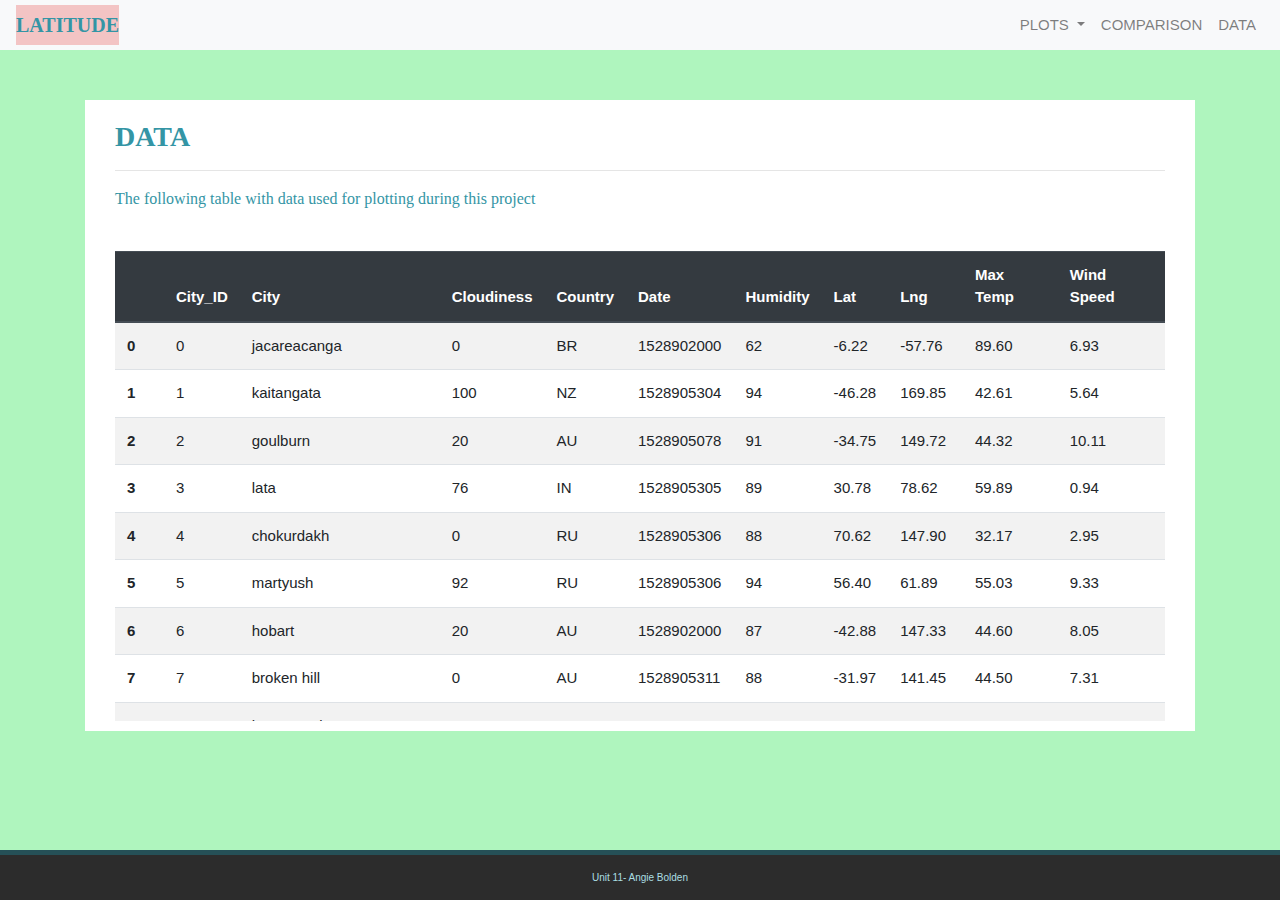
<file: Homework/data.html>
<!doctype html>
<html lang="en">
<head>
  <meta charset="utf-8">
  <meta name="viewport" content="width=device-width, initial-scale=1">
  <link rel="stylesheet" href="https://stackpath.bootstrapcdn.com/bootstrap/4.3.1/css/bootstrap.min.css" integrity="sha384-ggOyR0iXCbMQv3Xipma34MD+dH/1fQ784/j6cY/iJTQUOhcWr7x9JvoRxT2MZw1T" crossorigin="anonymous">
  <script src="https://code.jquery.com/jquery-3.3.1.slim.min.js" integrity="sha384-q8i/X+965DzO0rT7abK41JStQIAqVgRVzpbzo5smXKp4YfRvH+8abtTE1Pi6jizo" crossorigin="anonymous"></script>
  <script src="https://cdnjs.cloudflare.com/ajax/libs/popper.js/1.14.7/umd/popper.min.js" integrity="sha384-UO2eT0CpHqdSJQ6hJty5KVphtPhzWj9WO1clHTMGa3JDZwrnQq4sF86dIHNDz0W1" crossorigin="anonymous"></script>
  <script src="https://stackpath.bootstrapcdn.com/bootstrap/4.3.1/js/bootstrap.min.js" integrity="sha384-JjSmVgyd0p3pXB1rRibZUAYoIIy6OrQ6VrjIEaFf/nJGzIxFDsf4x0xIM+B07jRM" crossorigin="anonymous"></script>
  <link rel="stylesheet" type="text/css" href="style.css">
  <title>Data</title>
</head>
<body>
    <div class="navigation">
        <nav class="navbar navbar-expand-lg navbar-light bg-light">
            <a class="navbar-brand" style="background-color: rgb(243, 196, 196);" href="C:\Users\Angiescomputer\Desktop\Homework\web-challenge.github.io--1\Homework\index.html">LATITUDE</a>
            <button class="navbar-toggler" type="button" data-toggle="collapse" data-target="#navbarNavDropdown" aria-controls="navbarNavDropdown" aria-expanded="false" aria-label="Toggle navigation">
                <span class="navbar-toggler-icon"></span>
            </button>
            <div class="collapse navbar-collapse" id="navbarNavDropdown">
                <ul class="navbar-nav ml-auto">
                    <li class="nav-item dropdown">
                        <a class="nav-link dropdown-toggle" href="#" id="navbarDropdownMenuLink" role="button" data-toggle="dropdown" aria-haspopup="true" aria-expanded="false">
                            PLOTS
                        </a>
                        <div class="dropdown-menu" aria-labelledby="navbarDropdownMenuLink">
                            <a class="dropdown-item" href="C:\Users\Angiescomputer\Desktop\Homework\web-challenge.github.io--1\Homework\temperature.html">Max Temperature</a>
                            <a class="dropdown-item" href="C:\Users\Angiescomputer\Desktop\Homework\web-challenge.github.io--1\Homework\humidity.html">Humidity</a>
                            <a class="dropdown-item" href="C:\Users\Angiescomputer\Desktop\Homework\web-challenge.github.io--1\Homework\cloudiness.html">Cloudiness</a>
                            <a class="dropdown-item" href="C:\Users\Angiescomputer\Desktop\Homework\web-challenge.github.io--1\Homework\wind.html">Wind Speed</a>
                        </div>
                    </li>
                    <li class="nav-item">
                        <a class="nav-link" href="C:\Users\Angiescomputer\Desktop\Homework\web-challenge.github.io--1\Homework\cloudiness.html">COMPARISON</a>
                    </li>
                    <li class="nav-item">
                        <a class="nav-link" href="C:\Users\Angiescomputer\Desktop\Homework\web-challenge.github.io--1\Homework\data.html">DATA</a>
                    </li>
                </ul>
            </div>
        </nav>
    </div>
    <div class="container">
        <div class="box">
            <h3 class="title">DATA</h3>
            <hr>
            <p>The following table with data used for plotting during this project</p>
            <br>
            <div class="table-responsive" style="overflow-x:auto; overflow-y:auto; max-height:470px; max-width: auto;">
                <table class="table table-striped table table-hover table-condensed">
                  <thead><thead class="thead-dark"><tr><th></th>
            <th>City_ID</th>
            <th>City</th>
            <th>Cloudiness</th>
            <th>Country</th>
            <th>Date</th>
            <th>Humidity</th>
            <th>Lat</th>
            <th>Lng</th>
            <th>Max Temp</th>
            <th>Wind Speed</th>
          </tr>
        </thead>
        <tbody>
          <tr>
            <th>0</th>
            <td>0</td>
            <td>jacareacanga</td>
            <td>0</td>
            <td>BR</td>
            <td>1528902000</td>
            <td>62</td>
            <td>-6.22</td>
            <td>-57.76</td>
            <td>89.60</td>
            <td>6.93</td>
          </tr>
          <tr>
            <th>1</th>
            <td>1</td>
            <td>kaitangata</td>
            <td>100</td>
            <td>NZ</td>
            <td>1528905304</td>
            <td>94</td>
            <td>-46.28</td>
            <td>169.85</td>
            <td>42.61</td>
            <td>5.64</td>
          </tr>
          <tr>
            <th>2</th>
            <td>2</td>
            <td>goulburn</td>
            <td>20</td>
            <td>AU</td>
            <td>1528905078</td>
            <td>91</td>
            <td>-34.75</td>
            <td>149.72</td>
            <td>44.32</td>
            <td>10.11</td>
          </tr>
          <tr>
            <th>3</th>
            <td>3</td>
            <td>lata</td>
            <td>76</td>
            <td>IN</td>
            <td>1528905305</td>
            <td>89</td>
            <td>30.78</td>
            <td>78.62</td>
            <td>59.89</td>
            <td>0.94</td>
          </tr>
          <tr>
            <th>4</th>
            <td>4</td>
            <td>chokurdakh</td>
            <td>0</td>
            <td>RU</td>
            <td>1528905306</td>
            <td>88</td>
            <td>70.62</td>
            <td>147.90</td>
            <td>32.17</td>
            <td>2.95</td>
          </tr>
          <tr>
            <th>5</th>
            <td>5</td>
            <td>martyush</td>
            <td>92</td>
            <td>RU</td>
            <td>1528905306</td>
            <td>94</td>
            <td>56.40</td>
            <td>61.89</td>
            <td>55.03</td>
            <td>9.33</td>
          </tr>
          <tr>
            <th>6</th>
            <td>6</td>
            <td>hobart</td>
            <td>20</td>
            <td>AU</td>
            <td>1528902000</td>
            <td>87</td>
            <td>-42.88</td>
            <td>147.33</td>
            <td>44.60</td>
            <td>8.05</td>
          </tr>
          <tr>
            <th>7</th>
            <td>7</td>
            <td>broken hill</td>
            <td>0</td>
            <td>AU</td>
            <td>1528905311</td>
            <td>88</td>
            <td>-31.97</td>
            <td>141.45</td>
            <td>44.50</td>
            <td>7.31</td>
          </tr>
          <tr>
            <th>8</th>
            <td>8</td>
            <td>harnosand</td>
            <td>0</td>
            <td>SE</td>
            <td>1528903200</td>
            <td>44</td>
            <td>62.63</td>
            <td>17.94</td>
            <td>60.80</td>
            <td>13.87</td>
          </tr>
          <tr>
            <th>9</th>
            <td>9</td>
            <td>tuatapere</td>
            <td>0</td>
            <td>NZ</td>
            <td>1528905312</td>
            <td>100</td>
            <td>-46.13</td>
            <td>167.69</td>
            <td>38.92</td>
            <td>3.40</td>
          </tr>
          <tr>
            <th>10</th>
            <td>10</td>
            <td>puerto ayora</td>
            <td>90</td>
            <td>EC</td>
            <td>1528902000</td>
            <td>69</td>
            <td>-0.74</td>
            <td>-90.35</td>
            <td>77.00</td>
            <td>13.87</td>
          </tr>
          <tr>
            <th>11</th>
            <td>11</td>
            <td>havre-saint-pierre</td>
            <td>75</td>
            <td>CA</td>
            <td>1528902000</td>
            <td>58</td>
            <td>50.23</td>
            <td>-63.60</td>
            <td>53.60</td>
            <td>19.46</td>
          </tr>
          <tr>
            <th>12</th>
            <td>12</td>
            <td>punta arenas</td>
            <td>0</td>
            <td>CL</td>
            <td>1528902000</td>
            <td>100</td>
            <td>-53.16</td>
            <td>-70.91</td>
            <td>35.60</td>
            <td>9.17</td>
          </tr>
          <tr>
            <th>13</th>
            <td>13</td>
            <td>tasiilaq</td>
            <td>75</td>
            <td>GL</td>
            <td>1528901400</td>
            <td>60</td>
            <td>65.61</td>
            <td>-37.64</td>
            <td>39.20</td>
            <td>2.24</td>
          </tr>
          <tr>
            <th>14</th>
            <td>14</td>
            <td>chapais</td>
            <td>40</td>
            <td>CA</td>
            <td>1528902000</td>
            <td>38</td>
            <td>49.78</td>
            <td>-74.86</td>
            <td>59.00</td>
            <td>10.29</td>
          </tr>
          <tr>
            <th>15</th>
            <td>15</td>
            <td>avarua</td>
            <td>40</td>
            <td>CK</td>
            <td>1528902000</td>
            <td>56</td>
            <td>-21.21</td>
            <td>-159.78</td>
            <td>73.40</td>
            <td>10.29</td>
          </tr>
          <tr>
            <th>16</th>
            <td>16</td>
            <td>hofn</td>
            <td>75</td>
            <td>IS</td>
            <td>1528902000</td>
            <td>87</td>
            <td>64.25</td>
            <td>-15.21</td>
            <td>51.80</td>
            <td>8.05</td>
          </tr>
          <tr>
            <th>17</th>
            <td>17</td>
            <td>yukamenskoye</td>
            <td>92</td>
            <td>RU</td>
            <td>1528905315</td>
            <td>98</td>
            <td>57.89</td>
            <td>52.24</td>
            <td>56.65</td>
            <td>10.22</td>
          </tr>
          <tr>
            <th>18</th>
            <td>18</td>
            <td>khandbari</td>
            <td>80</td>
            <td>NP</td>
            <td>1528905315</td>
            <td>67</td>
            <td>27.38</td>
            <td>87.21</td>
            <td>44.59</td>
            <td>1.39</td>
          </tr>
          <tr>
            <th>19</th>
            <td>19</td>
            <td>bethel</td>
            <td>1</td>
            <td>US</td>
            <td>1528901580</td>
            <td>93</td>
            <td>60.79</td>
            <td>-161.76</td>
            <td>44.60</td>
            <td>8.05</td>
          </tr>
          <tr>
            <th>20</th>
            <td>20</td>
            <td>ushuaia</td>
            <td>75</td>
            <td>AR</td>
            <td>1528902000</td>
            <td>64</td>
            <td>-54.81</td>
            <td>-68.31</td>
            <td>41.00</td>
            <td>3.36</td>
          </tr>
          <tr>
            <th>21</th>
            <td>21</td>
            <td>east london</td>
            <td>0</td>
            <td>ZA</td>
            <td>1528902000</td>
            <td>37</td>
            <td>-33.02</td>
            <td>27.91</td>
            <td>69.80</td>
            <td>5.82</td>
          </tr>
          <tr>
            <th>22</th>
            <td>22</td>
            <td>bluff</td>
            <td>76</td>
            <td>AU</td>
            <td>1528905321</td>
            <td>76</td>
            <td>-23.58</td>
            <td>149.07</td>
            <td>61.96</td>
            <td>4.74</td>
          </tr>
          <tr>
            <th>23</th>
            <td>23</td>
            <td>mount isa</td>
            <td>75</td>
            <td>AU</td>
            <td>1528902000</td>
            <td>100</td>
            <td>-20.73</td>
            <td>139.49</td>
            <td>64.40</td>
            <td>3.29</td>
          </tr>
          <tr>
            <th>24</th>
            <td>24</td>
            <td>pevek</td>
            <td>0</td>
            <td>RU</td>
            <td>1528905321</td>
            <td>71</td>
            <td>69.70</td>
            <td>170.27</td>
            <td>36.94</td>
            <td>6.98</td>
          </tr>
          <tr>
            <th>25</th>
            <td>25</td>
            <td>gao</td>
            <td>24</td>
            <td>ML</td>
            <td>1528905321</td>
            <td>16</td>
            <td>16.28</td>
            <td>-0.04</td>
            <td>110.02</td>
            <td>4.97</td>
          </tr>
          <tr>
            <th>26</th>
            <td>26</td>
            <td>cabo san lucas</td>
            <td>75</td>
            <td>MX</td>
            <td>1528901160</td>
            <td>74</td>
            <td>22.89</td>
            <td>-109.91</td>
            <td>84.20</td>
            <td>10.29</td>
          </tr>
          <tr>
            <th>27</th>
            <td>27</td>
            <td>sao filipe</td>
            <td>0</td>
            <td>CV</td>
            <td>1528905323</td>
            <td>88</td>
            <td>14.90</td>
            <td>-24.50</td>
            <td>75.73</td>
            <td>13.02</td>
          </tr>
          <tr>
            <th>28</th>
            <td>28</td>
            <td>tiksi</td>
            <td>44</td>
            <td>RU</td>
            <td>1528905298</td>
            <td>58</td>
            <td>71.64</td>
            <td>128.87</td>
            <td>57.73</td>
            <td>10.11</td>
          </tr>
          <tr>
            <th>29</th>
            <td>29</td>
            <td>busselton</td>
            <td>92</td>
            <td>AU</td>
            <td>1528905323</td>
            <td>100</td>
            <td>-33.64</td>
            <td>115.35</td>
            <td>60.43</td>
            <td>10.56</td>
          </tr>
          <tr>
            <th>30</th>
            <td>30</td>
            <td>alofi</td>
            <td>76</td>
            <td>NU</td>
            <td>1528902000</td>
            <td>88</td>
            <td>-19.06</td>
            <td>-169.92</td>
            <td>71.60</td>
            <td>3.36</td>
          </tr>
          <tr>
            <th>31</th>
            <td>31</td>
            <td>ola</td>
            <td>75</td>
            <td>RU</td>
            <td>1528902000</td>
            <td>100</td>
            <td>59.58</td>
            <td>151.30</td>
            <td>42.80</td>
            <td>7.76</td>
          </tr>
          <tr>
            <th>32</th>
            <td>32</td>
            <td>atar</td>
            <td>20</td>
            <td>MR</td>
            <td>1528902000</td>
            <td>19</td>
            <td>20.52</td>
            <td>-13.05</td>
            <td>91.40</td>
            <td>9.17</td>
          </tr>
          <tr>
            <th>33</th>
            <td>33</td>
            <td>rikitea</td>
            <td>0</td>
            <td>PF</td>
            <td>1528905325</td>
            <td>100</td>
            <td>-23.12</td>
            <td>-134.97</td>
            <td>73.57</td>
            <td>8.66</td>
          </tr>
          <tr>
            <th>34</th>
            <td>34</td>
            <td>hermanus</td>
            <td>0</td>
            <td>ZA</td>
            <td>1528905325</td>
            <td>24</td>
            <td>-34.42</td>
            <td>19.24</td>
            <td>77.17</td>
            <td>8.66</td>
          </tr>
          <tr>
            <th>35</th>
            <td>35</td>
            <td>ponta delgada</td>
            <td>75</td>
            <td>PT</td>
            <td>1528903800</td>
            <td>88</td>
            <td>37.73</td>
            <td>-25.67</td>
            <td>71.60</td>
            <td>12.75</td>
          </tr>
          <tr>
            <th>36</th>
            <td>36</td>
            <td>bambari</td>
            <td>24</td>
            <td>CF</td>
            <td>1528905326</td>
            <td>84</td>
            <td>5.77</td>
            <td>20.68</td>
            <td>81.85</td>
            <td>7.65</td>
          </tr>
          <tr>
            <th>37</th>
            <td>37</td>
            <td>cap malheureux</td>
            <td>75</td>
            <td>MU</td>
            <td>1528902000</td>
            <td>69</td>
            <td>-19.98</td>
            <td>57.61</td>
            <td>75.20</td>
            <td>14.99</td>
          </tr>
          <tr>
            <th>38</th>
            <td>38</td>
            <td>puerto escondido</td>
            <td>75</td>
            <td>MX</td>
            <td>1528901100</td>
            <td>65</td>
            <td>15.86</td>
            <td>-97.07</td>
            <td>80.60</td>
            <td>3.36</td>
          </tr>
          <tr>
            <th>39</th>
            <td>39</td>
            <td>qaanaaq</td>
            <td>32</td>
            <td>GL</td>
            <td>1528905330</td>
            <td>100</td>
            <td>77.48</td>
            <td>-69.36</td>
            <td>31.45</td>
            <td>6.31</td>
          </tr>
          <tr>
            <th>40</th>
            <td>40</td>
            <td>new norfolk</td>
            <td>20</td>
            <td>AU</td>
            <td>1528902000</td>
            <td>87</td>
            <td>-42.78</td>
            <td>147.06</td>
            <td>44.60</td>
            <td>8.05</td>
          </tr>
          <tr>
            <th>41</th>
            <td>41</td>
            <td>najran</td>
            <td>40</td>
            <td>SA</td>
            <td>1528902000</td>
            <td>13</td>
            <td>17.54</td>
            <td>44.22</td>
            <td>98.60</td>
            <td>11.41</td>
          </tr>
          <tr>
            <th>42</th>
            <td>42</td>
            <td>isla mujeres</td>
            <td>90</td>
            <td>MX</td>
            <td>1528904340</td>
            <td>100</td>
            <td>21.23</td>
            <td>-86.73</td>
            <td>75.20</td>
            <td>16.11</td>
          </tr>
          <tr>
            <th>43</th>
            <td>43</td>
            <td>mar del plata</td>
            <td>0</td>
            <td>AR</td>
            <td>1528905297</td>
            <td>100</td>
            <td>-46.43</td>
            <td>-67.52</td>
            <td>32.53</td>
            <td>7.31</td>
          </tr>
          <tr>
            <th>44</th>
            <td>44</td>
            <td>provideniya</td>
            <td>0</td>
            <td>RU</td>
            <td>1528905332</td>
            <td>91</td>
            <td>64.42</td>
            <td>-173.23</td>
            <td>40.63</td>
            <td>10.78</td>
          </tr>
          <tr>
            <th>45</th>
            <td>45</td>
            <td>jamestown</td>
            <td>12</td>
            <td>AU</td>
            <td>1528905333</td>
            <td>88</td>
            <td>-33.21</td>
            <td>138.60</td>
            <td>43.15</td>
            <td>10.89</td>
          </tr>
          <tr>
            <th>46</th>
            <td>46</td>
            <td>medicine hat</td>
            <td>20</td>
            <td>CA</td>
            <td>1528902000</td>
            <td>34</td>
            <td>50.04</td>
            <td>-110.68</td>
            <td>66.20</td>
            <td>14.99</td>
          </tr>
          <tr>
            <th>47</th>
            <td>47</td>
            <td>katsuura</td>
            <td>8</td>
            <td>JP</td>
            <td>1528905334</td>
            <td>88</td>
            <td>33.93</td>
            <td>134.50</td>
            <td>62.05</td>
            <td>7.54</td>
          </tr>
          <tr>
            <th>48</th>
            <td>48</td>
            <td>aklavik</td>
            <td>20</td>
            <td>CA</td>
            <td>1528902000</td>
            <td>53</td>
            <td>68.22</td>
            <td>-135.01</td>
            <td>51.80</td>
            <td>11.41</td>
          </tr>
          <tr>
            <th>49</th>
            <td>49</td>
            <td>tuktoyaktuk</td>
            <td>20</td>
            <td>CA</td>
            <td>1528902000</td>
            <td>61</td>
            <td>69.44</td>
            <td>-133.03</td>
            <td>46.40</td>
            <td>6.93</td>
          </tr>
          <tr>
            <th>50</th>
            <td>50</td>
            <td>kapaa</td>
            <td>90</td>
            <td>US</td>
            <td>1528901760</td>
            <td>88</td>
            <td>22.08</td>
            <td>-159.32</td>
            <td>75.20</td>
            <td>14.99</td>
          </tr>
          <tr>
            <th>51</th>
            <td>51</td>
            <td>mildura</td>
            <td>0</td>
            <td>AU</td>
            <td>1528905300</td>
            <td>92</td>
            <td>-34.18</td>
            <td>142.16</td>
            <td>45.67</td>
            <td>9.66</td>
          </tr>
          <tr>
            <th>52</th>
            <td>52</td>
            <td>souillac</td>
            <td>75</td>
            <td>FR</td>
            <td>1528903800</td>
            <td>49</td>
            <td>45.60</td>
            <td>-0.60</td>
            <td>73.40</td>
            <td>10.29</td>
          </tr>
          <tr>
            <th>53</th>
            <td>53</td>
            <td>lorengau</td>
            <td>100</td>
            <td>PG</td>
            <td>1528905336</td>
            <td>100</td>
            <td>-2.02</td>
            <td>147.27</td>
            <td>80.59</td>
            <td>3.85</td>
          </tr>
          <tr>
            <th>54</th>
            <td>54</td>
            <td>praia</td>
            <td>20</td>
            <td>BR</td>
            <td>1528902000</td>
            <td>47</td>
            <td>-20.25</td>
            <td>-43.81</td>
            <td>82.40</td>
            <td>3.36</td>
          </tr>
          <tr>
            <th>55</th>
            <td>55</td>
            <td>port alfred</td>
            <td>0</td>
            <td>ZA</td>
            <td>1528905338</td>
            <td>50</td>
            <td>-33.59</td>
            <td>26.89</td>
            <td>76.54</td>
            <td>7.20</td>
          </tr>
          <tr>
            <th>56</th>
            <td>56</td>
            <td>barranca</td>
            <td>0</td>
            <td>PE</td>
            <td>1528905339</td>
            <td>98</td>
            <td>-10.75</td>
            <td>-77.76</td>
            <td>61.87</td>
            <td>9.89</td>
          </tr>
          <tr>
            <th>57</th>
            <td>57</td>
            <td>nome</td>
            <td>40</td>
            <td>US</td>
            <td>1528902900</td>
            <td>70</td>
            <td>30.04</td>
            <td>-94.42</td>
            <td>87.80</td>
            <td>3.36</td>
          </tr>
          <tr>
            <th>58</th>
            <td>58</td>
            <td>matay</td>
            <td>0</td>
            <td>EG</td>
            <td>1528905339</td>
            <td>23</td>
            <td>28.42</td>
            <td>30.79</td>
            <td>97.69</td>
            <td>6.98</td>
          </tr>
          <tr>
            <th>59</th>
            <td>59</td>
            <td>saskylakh</td>
            <td>48</td>
            <td>RU</td>
            <td>1528905339</td>
            <td>55</td>
            <td>71.97</td>
            <td>114.09</td>
            <td>59.53</td>
            <td>5.86</td>
          </tr>
          <tr>
            <th>60</th>
            <td>60</td>
            <td>itarema</td>
            <td>0</td>
            <td>BR</td>
            <td>1528905340</td>
            <td>61</td>
            <td>-2.92</td>
            <td>-39.92</td>
            <td>88.33</td>
            <td>12.57</td>
          </tr>
          <tr>
            <th>61</th>
            <td>61</td>
            <td>butaritari</td>
            <td>56</td>
            <td>KI</td>
            <td>1528905340</td>
            <td>100</td>
            <td>3.07</td>
            <td>172.79</td>
            <td>81.13</td>
            <td>7.31</td>
          </tr>
          <tr>
            <th>62</th>
            <td>62</td>
            <td>peniche</td>
            <td>20</td>
            <td>PT</td>
            <td>1528903800</td>
            <td>64</td>
            <td>39.36</td>
            <td>-9.38</td>
            <td>75.20</td>
            <td>12.75</td>
          </tr>
          <tr>
            <th>63</th>
            <td>63</td>
            <td>beloha</td>
            <td>0</td>
            <td>MG</td>
            <td>1528905340</td>
            <td>57</td>
            <td>-25.17</td>
            <td>45.06</td>
            <td>71.95</td>
            <td>16.37</td>
          </tr>
          <tr>
            <th>64</th>
            <td>64</td>
            <td>anadyr</td>
            <td>0</td>
            <td>RU</td>
            <td>1528902000</td>
            <td>57</td>
            <td>64.73</td>
            <td>177.51</td>
            <td>48.20</td>
            <td>4.47</td>
          </tr>
          <tr>
            <th>65</th>
            <td>65</td>
            <td>luderitz</td>
            <td>12</td>
            <td>NaN</td>
            <td>1528905342</td>
            <td>64</td>
            <td>-26.65</td>
            <td>15.16</td>
            <td>64.03</td>
            <td>17.38</td>
          </tr>
          <tr>
            <th>66</th>
            <td>66</td>
            <td>rochester</td>
            <td>1</td>
            <td>US</td>
            <td>1528902960</td>
            <td>37</td>
            <td>44.02</td>
            <td>-92.46</td>
            <td>73.40</td>
            <td>6.93</td>
          </tr>
          <tr>
            <th>67</th>
            <td>67</td>
            <td>bosaso</td>
            <td>0</td>
            <td>SO</td>
            <td>1528905347</td>
            <td>86</td>
            <td>11.28</td>
            <td>49.18</td>
            <td>89.77</td>
            <td>3.96</td>
          </tr>
          <tr>
            <th>68</th>
            <td>68</td>
            <td>faanui</td>
            <td>0</td>
            <td>PF</td>
            <td>1528905347</td>
            <td>100</td>
            <td>-16.48</td>
            <td>-151.75</td>
            <td>79.96</td>
            <td>11.79</td>
          </tr>
          <tr>
            <th>69</th>
            <td>69</td>
            <td>grindavik</td>
            <td>75</td>
            <td>IS</td>
            <td>1528902000</td>
            <td>70</td>
            <td>63.84</td>
            <td>-22.43</td>
            <td>48.20</td>
            <td>5.82</td>
          </tr>
          <tr>
            <th>70</th>
            <td>70</td>
            <td>margate</td>
            <td>20</td>
            <td>AU</td>
            <td>1528902000</td>
            <td>87</td>
            <td>-43.03</td>
            <td>147.26</td>
            <td>44.60</td>
            <td>8.05</td>
          </tr>
          <tr>
            <th>71</th>
            <td>71</td>
            <td>marsh harbour</td>
            <td>88</td>
            <td>BS</td>
            <td>1528905349</td>
            <td>95</td>
            <td>26.54</td>
            <td>-77.06</td>
            <td>82.39</td>
            <td>10.00</td>
          </tr>
          <tr>
            <th>72</th>
            <td>72</td>
            <td>comodoro rivadavia</td>
            <td>40</td>
            <td>AR</td>
            <td>1528902000</td>
            <td>60</td>
            <td>-45.87</td>
            <td>-67.48</td>
            <td>42.80</td>
            <td>9.17</td>
          </tr>
          <tr>
            <th>73</th>
            <td>73</td>
            <td>upernavik</td>
            <td>92</td>
            <td>GL</td>
            <td>1528905350</td>
            <td>100</td>
            <td>72.79</td>
            <td>-56.15</td>
            <td>29.29</td>
            <td>3.74</td>
          </tr>
          <tr>
            <th>74</th>
            <td>74</td>
            <td>uige</td>
            <td>0</td>
            <td>AO</td>
            <td>1528905350</td>
            <td>29</td>
            <td>-7.61</td>
            <td>15.06</td>
            <td>86.80</td>
            <td>3.18</td>
          </tr>
          <tr>
            <th>75</th>
            <td>75</td>
            <td>bredasdorp</td>
            <td>0</td>
            <td>ZA</td>
            <td>1528902000</td>
            <td>23</td>
            <td>-34.53</td>
            <td>20.04</td>
            <td>82.40</td>
            <td>5.82</td>
          </tr>
          <tr>
            <th>76</th>
            <td>76</td>
            <td>bodden town</td>
            <td>40</td>
            <td>KY</td>
            <td>1528902000</td>
            <td>78</td>
            <td>19.28</td>
            <td>-81.25</td>
            <td>80.60</td>
            <td>16.11</td>
          </tr>
          <tr>
            <th>77</th>
            <td>77</td>
            <td>guerrero negro</td>
            <td>44</td>
            <td>MX</td>
            <td>1528905350</td>
            <td>88</td>
            <td>27.97</td>
            <td>-114.04</td>
            <td>63.85</td>
            <td>3.74</td>
          </tr>
          <tr>
            <th>78</th>
            <td>78</td>
            <td>bilma</td>
            <td>0</td>
            <td>NE</td>
            <td>1528905351</td>
            <td>12</td>
            <td>18.69</td>
            <td>12.92</td>
            <td>110.47</td>
            <td>4.63</td>
          </tr>
          <tr>
            <th>79</th>
            <td>79</td>
            <td>carnarvon</td>
            <td>0</td>
            <td>ZA</td>
            <td>1528905351</td>
            <td>30</td>
            <td>-30.97</td>
            <td>22.13</td>
            <td>60.43</td>
            <td>14.25</td>
          </tr>
          <tr>
            <th>80</th>
            <td>80</td>
            <td>ponta do sol</td>
            <td>12</td>
            <td>BR</td>
            <td>1528905352</td>
            <td>72</td>
            <td>-20.63</td>
            <td>-46.00</td>
            <td>78.25</td>
            <td>3.96</td>
          </tr>
          <tr>
            <th>81</th>
            <td>81</td>
            <td>vila franca do campo</td>
            <td>75</td>
            <td>PT</td>
            <td>1528903800</td>
            <td>88</td>
            <td>37.72</td>
            <td>-25.43</td>
            <td>71.60</td>
            <td>12.75</td>
          </tr>
          <tr>
            <th>82</th>
            <td>82</td>
            <td>puerto del rosario</td>
            <td>20</td>
            <td>ES</td>
            <td>1528903800</td>
            <td>60</td>
            <td>28.50</td>
            <td>-13.86</td>
            <td>73.40</td>
            <td>17.22</td>
          </tr>
          <tr>
            <th>83</th>
            <td>83</td>
            <td>sitka</td>
            <td>20</td>
            <td>US</td>
            <td>1528905353</td>
            <td>92</td>
            <td>37.17</td>
            <td>-99.65</td>
            <td>74.02</td>
            <td>5.97</td>
          </tr>
          <tr>
            <th>84</th>
            <td>84</td>
            <td>camacha</td>
            <td>75</td>
            <td>PT</td>
            <td>1528903800</td>
            <td>72</td>
            <td>33.08</td>
            <td>-16.33</td>
            <td>68.00</td>
            <td>16.11</td>
          </tr>
          <tr>
            <th>85</th>
            <td>85</td>
            <td>saint-philippe</td>
            <td>1</td>
            <td>CA</td>
            <td>1528902900</td>
            <td>54</td>
            <td>45.36</td>
            <td>-73.48</td>
            <td>78.80</td>
            <td>11.41</td>
          </tr>
          <tr>
            <th>86</th>
            <td>86</td>
            <td>port blair</td>
            <td>92</td>
            <td>IN</td>
            <td>1528905357</td>
            <td>97</td>
            <td>11.67</td>
            <td>92.75</td>
            <td>84.37</td>
            <td>25.10</td>
          </tr>
          <tr>
            <th>87</th>
            <td>87</td>
            <td>albany</td>
            <td>90</td>
            <td>US</td>
            <td>1528903860</td>
            <td>68</td>
            <td>42.65</td>
            <td>-73.75</td>
            <td>69.80</td>
            <td>3.36</td>
          </tr>
          <tr>
            <th>88</th>
            <td>88</td>
            <td>barrow</td>
            <td>88</td>
            <td>AR</td>
            <td>1528905182</td>
            <td>72</td>
            <td>-38.31</td>
            <td>-60.23</td>
            <td>50.26</td>
            <td>8.21</td>
          </tr>
          <tr>
            <th>89</th>
            <td>89</td>
            <td>qorveh</td>
            <td>92</td>
            <td>IR</td>
            <td>1528905357</td>
            <td>22</td>
            <td>35.17</td>
            <td>47.80</td>
            <td>76.72</td>
            <td>3.18</td>
          </tr>
          <tr>
            <th>90</th>
            <td>90</td>
            <td>san jeronimo</td>
            <td>90</td>
            <td>PE</td>
            <td>1528902000</td>
            <td>81</td>
            <td>-13.65</td>
            <td>-73.37</td>
            <td>46.40</td>
            <td>2.39</td>
          </tr>
          <tr>
            <th>91</th>
            <td>91</td>
            <td>mataura</td>
            <td>24</td>
            <td>NZ</td>
            <td>1528905299</td>
            <td>79</td>
            <td>-46.19</td>
            <td>168.86</td>
            <td>25.69</td>
            <td>3.18</td>
          </tr>
          <tr>
            <th>92</th>
            <td>92</td>
            <td>buala</td>
            <td>64</td>
            <td>SB</td>
            <td>1528905359</td>
            <td>100</td>
            <td>-8.15</td>
            <td>159.59</td>
            <td>78.70</td>
            <td>4.18</td>
          </tr>
          <tr>
            <th>93</th>
            <td>93</td>
            <td>eyl</td>
            <td>20</td>
            <td>SO</td>
            <td>1528905359</td>
            <td>57</td>
            <td>7.98</td>
            <td>49.82</td>
            <td>86.62</td>
            <td>22.41</td>
          </tr>
          <tr>
            <th>94</th>
            <td>94</td>
            <td>abu dhabi</td>
            <td>0</td>
            <td>AE</td>
            <td>1528902000</td>
            <td>29</td>
            <td>24.47</td>
            <td>54.37</td>
            <td>98.60</td>
            <td>16.11</td>
          </tr>
          <tr>
            <th>95</th>
            <td>95</td>
            <td>tahe</td>
            <td>92</td>
            <td>CN</td>
            <td>1528905359</td>
            <td>98</td>
            <td>52.34</td>
            <td>124.71</td>
            <td>51.43</td>
            <td>2.17</td>
          </tr>
          <tr>
            <th>96</th>
            <td>96</td>
            <td>chuy</td>
            <td>80</td>
            <td>UY</td>
            <td>1528905099</td>
            <td>93</td>
            <td>-33.69</td>
            <td>-53.46</td>
            <td>52.87</td>
            <td>28.90</td>
          </tr>
          <tr>
            <th>97</th>
            <td>97</td>
            <td>dzerzhinskoye</td>
            <td>8</td>
            <td>RU</td>
            <td>1528905360</td>
            <td>69</td>
            <td>56.84</td>
            <td>95.22</td>
            <td>65.11</td>
            <td>3.85</td>
          </tr>
          <tr>
            <th>98</th>
            <td>98</td>
            <td>vanavara</td>
            <td>0</td>
            <td>RU</td>
            <td>1528905360</td>
            <td>50</td>
            <td>60.35</td>
            <td>102.28</td>
            <td>64.21</td>
            <td>5.64</td>
          </tr>
          <tr>
            <th>99</th>
            <td>99</td>
            <td>muros</td>
            <td>40</td>
            <td>ES</td>
            <td>1528903800</td>
            <td>72</td>
            <td>42.77</td>
            <td>-9.06</td>
            <td>66.20</td>
            <td>10.29</td>
          </tr>
          <tr>
            <th>100</th>
            <td>100</td>
            <td>auchel</td>
            <td>0</td>
            <td>FR</td>
            <td>1528903800</td>
            <td>49</td>
            <td>50.51</td>
            <td>2.47</td>
            <td>68.00</td>
            <td>3.36</td>
          </tr>
          <tr>
            <th>101</th>
            <td>101</td>
            <td>bubaque</td>
            <td>40</td>
            <td>GW</td>
            <td>1528902000</td>
            <td>55</td>
            <td>11.28</td>
            <td>-15.83</td>
            <td>91.40</td>
            <td>11.41</td>
          </tr>
          <tr>
            <th>102</th>
            <td>102</td>
            <td>khatanga</td>
            <td>8</td>
            <td>RU</td>
            <td>1528905361</td>
            <td>65</td>
            <td>71.98</td>
            <td>102.47</td>
            <td>60.97</td>
            <td>4.63</td>
          </tr>
          <tr>
            <th>103</th>
            <td>103</td>
            <td>los banos</td>
            <td>1</td>
            <td>US</td>
            <td>1528904100</td>
            <td>67</td>
            <td>37.06</td>
            <td>-120.85</td>
            <td>75.20</td>
            <td>4.74</td>
          </tr>
          <tr>
            <th>104</th>
            <td>104</td>
            <td>labuhan</td>
            <td>12</td>
            <td>ID</td>
            <td>1528905361</td>
            <td>95</td>
            <td>-2.54</td>
            <td>115.51</td>
            <td>72.94</td>
            <td>1.83</td>
          </tr>
          <tr>
            <th>105</th>
            <td>105</td>
            <td>saint-paul</td>
            <td>75</td>
            <td>FR</td>
            <td>1528903800</td>
            <td>56</td>
            <td>45.22</td>
            <td>1.90</td>
            <td>68.00</td>
            <td>14.99</td>
          </tr>
          <tr>
            <th>106</th>
            <td>106</td>
            <td>petatlan</td>
            <td>90</td>
            <td>MX</td>
            <td>1528901220</td>
            <td>74</td>
            <td>17.52</td>
            <td>-101.27</td>
            <td>84.20</td>
            <td>1.83</td>
          </tr>
          <tr>
            <th>107</th>
            <td>107</td>
            <td>baykit</td>
            <td>36</td>
            <td>RU</td>
            <td>1528905366</td>
            <td>68</td>
            <td>61.68</td>
            <td>96.39</td>
            <td>63.94</td>
            <td>4.29</td>
          </tr>
          <tr>
            <th>108</th>
            <td>108</td>
            <td>dalby</td>
            <td>75</td>
            <td>AU</td>
            <td>1528902000</td>
            <td>93</td>
            <td>-27.18</td>
            <td>151.26</td>
            <td>53.60</td>
            <td>2.24</td>
          </tr>
          <tr>
            <th>109</th>
            <td>109</td>
            <td>yellowknife</td>
            <td>90</td>
            <td>CA</td>
            <td>1528902540</td>
            <td>93</td>
            <td>62.45</td>
            <td>-114.38</td>
            <td>46.40</td>
            <td>8.05</td>
          </tr>
          <tr>
            <th>110</th>
            <td>110</td>
            <td>hilo</td>
            <td>75</td>
            <td>US</td>
            <td>1528901580</td>
            <td>88</td>
            <td>19.71</td>
            <td>-155.08</td>
            <td>66.20</td>
            <td>5.82</td>
          </tr>
          <tr>
            <th>111</th>
            <td>111</td>
            <td>turukhansk</td>
            <td>36</td>
            <td>RU</td>
            <td>1528905297</td>
            <td>76</td>
            <td>65.80</td>
            <td>87.96</td>
            <td>66.37</td>
            <td>6.42</td>
          </tr>
          <tr>
            <th>112</th>
            <td>112</td>
            <td>dingle</td>
            <td>68</td>
            <td>PH</td>
            <td>1528905368</td>
            <td>82</td>
            <td>11.00</td>
            <td>122.67</td>
            <td>79.96</td>
            <td>8.21</td>
          </tr>
          <tr>
            <th>113</th>
            <td>113</td>
            <td>dillon</td>
            <td>1</td>
            <td>US</td>
            <td>1528901580</td>
            <td>44</td>
            <td>45.22</td>
            <td>-112.64</td>
            <td>57.20</td>
            <td>5.82</td>
          </tr>
          <tr>
            <th>114</th>
            <td>114</td>
            <td>labytnangi</td>
            <td>64</td>
            <td>RU</td>
            <td>1528905370</td>
            <td>75</td>
            <td>66.66</td>
            <td>66.39</td>
            <td>47.11</td>
            <td>17.49</td>
          </tr>
          <tr>
            <th>115</th>
            <td>115</td>
            <td>gigmoto</td>
            <td>36</td>
            <td>PH</td>
            <td>1528905370</td>
            <td>98</td>
            <td>13.78</td>
            <td>124.39</td>
            <td>83.56</td>
            <td>17.60</td>
          </tr>
          <tr>
            <th>116</th>
            <td>116</td>
            <td>nouakchott</td>
            <td>68</td>
            <td>MR</td>
            <td>1528905371</td>
            <td>76</td>
            <td>18.08</td>
            <td>-15.98</td>
            <td>76.72</td>
            <td>1.39</td>
          </tr>
          <tr>
            <th>117</th>
            <td>117</td>
            <td>rumoi</td>
            <td>92</td>
            <td>JP</td>
            <td>1528905371</td>
            <td>100</td>
            <td>43.93</td>
            <td>141.67</td>
            <td>44.41</td>
            <td>8.10</td>
          </tr>
          <tr>
            <th>118</th>
            <td>118</td>
            <td>dikson</td>
            <td>32</td>
            <td>RU</td>
            <td>1528905373</td>
            <td>100</td>
            <td>73.51</td>
            <td>80.55</td>
            <td>31.09</td>
            <td>13.13</td>
          </tr>
          <tr>
            <th>119</th>
            <td>119</td>
            <td>chinsali</td>
            <td>0</td>
            <td>ZM</td>
            <td>1528905377</td>
            <td>36</td>
            <td>-10.55</td>
            <td>32.07</td>
            <td>73.39</td>
            <td>9.22</td>
          </tr>
          <tr>
            <th>120</th>
            <td>120</td>
            <td>georgetown</td>
            <td>75</td>
            <td>GY</td>
            <td>1528902000</td>
            <td>78</td>
            <td>6.80</td>
            <td>-58.16</td>
            <td>82.40</td>
            <td>9.17</td>
          </tr>
          <tr>
            <th>121</th>
            <td>121</td>
            <td>tooele</td>
            <td>1</td>
            <td>US</td>
            <td>1528902900</td>
            <td>35</td>
            <td>40.53</td>
            <td>-112.30</td>
            <td>73.40</td>
            <td>9.17</td>
          </tr>
          <tr>
            <th>122</th>
            <td>122</td>
            <td>nikolskoye</td>
            <td>40</td>
            <td>RU</td>
            <td>1528902000</td>
            <td>41</td>
            <td>59.70</td>
            <td>30.79</td>
            <td>60.80</td>
            <td>4.47</td>
          </tr>
          <tr>
            <th>123</th>
            <td>123</td>
            <td>bodo</td>
            <td>80</td>
            <td>CI</td>
            <td>1528905379</td>
            <td>66</td>
            <td>5.91</td>
            <td>-4.68</td>
            <td>87.70</td>
            <td>8.21</td>
          </tr>
          <tr>
            <th>124</th>
            <td>124</td>
            <td>minador do negrao</td>
            <td>32</td>
            <td>BR</td>
            <td>1528905379</td>
            <td>80</td>
            <td>-9.31</td>
            <td>-36.86</td>
            <td>76.81</td>
            <td>13.24</td>
          </tr>
          <tr>
            <th>125</th>
            <td>125</td>
            <td>sambava</td>
            <td>88</td>
            <td>MG</td>
            <td>1528905379</td>
            <td>100</td>
            <td>-14.27</td>
            <td>50.17</td>
            <td>77.35</td>
            <td>19.73</td>
          </tr>
          <tr>
            <th>126</th>
            <td>126</td>
            <td>yerbogachen</td>
            <td>0</td>
            <td>RU</td>
            <td>1528905380</td>
            <td>44</td>
            <td>61.28</td>
            <td>108.01</td>
            <td>64.93</td>
            <td>7.43</td>
          </tr>
          <tr>
            <th>127</th>
            <td>127</td>
            <td>kahului</td>
            <td>1</td>
            <td>US</td>
            <td>1528901760</td>
            <td>93</td>
            <td>20.89</td>
            <td>-156.47</td>
            <td>66.20</td>
            <td>3.36</td>
          </tr>
          <tr>
            <th>128</th>
            <td>128</td>
            <td>clyde river</td>
            <td>75</td>
            <td>CA</td>
            <td>1528902660</td>
            <td>100</td>
            <td>70.47</td>
            <td>-68.59</td>
            <td>35.60</td>
            <td>21.92</td>
          </tr>
          <tr>
            <th>129</th>
            <td>129</td>
            <td>ancud</td>
            <td>20</td>
            <td>CL</td>
            <td>1528905381</td>
            <td>90</td>
            <td>-41.87</td>
            <td>-73.83</td>
            <td>39.10</td>
            <td>2.73</td>
          </tr>
          <tr>
            <th>130</th>
            <td>130</td>
            <td>beringovskiy</td>
            <td>0</td>
            <td>RU</td>
            <td>1528905381</td>
            <td>88</td>
            <td>63.05</td>
            <td>179.32</td>
            <td>39.37</td>
            <td>3.40</td>
          </tr>
          <tr>
            <th>131</th>
            <td>131</td>
            <td>majene</td>
            <td>32</td>
            <td>ID</td>
            <td>1528905382</td>
            <td>100</td>
            <td>-3.54</td>
            <td>118.97</td>
            <td>81.85</td>
            <td>11.01</td>
          </tr>
          <tr>
            <th>132</th>
            <td>132</td>
            <td>ahar</td>
            <td>36</td>
            <td>IR</td>
            <td>1528905382</td>
            <td>62</td>
            <td>38.48</td>
            <td>47.07</td>
            <td>62.77</td>
            <td>3.74</td>
          </tr>
          <tr>
            <th>133</th>
            <td>133</td>
            <td>ilhabela</td>
            <td>80</td>
            <td>BR</td>
            <td>1528905382</td>
            <td>98</td>
            <td>-23.78</td>
            <td>-45.36</td>
            <td>72.85</td>
            <td>2.28</td>
          </tr>
          <tr>
            <th>134</th>
            <td>134</td>
            <td>listvyagi</td>
            <td>0</td>
            <td>RU</td>
            <td>1528905382</td>
            <td>78</td>
            <td>53.68</td>
            <td>86.95</td>
            <td>65.11</td>
            <td>2.06</td>
          </tr>
          <tr>
            <th>135</th>
            <td>135</td>
            <td>skjervoy</td>
            <td>40</td>
            <td>NO</td>
            <td>1528903200</td>
            <td>65</td>
            <td>70.03</td>
            <td>20.97</td>
            <td>44.60</td>
            <td>10.29</td>
          </tr>
          <tr>
            <th>136</th>
            <td>136</td>
            <td>cape town</td>
            <td>0</td>
            <td>ZA</td>
            <td>1528902000</td>
            <td>35</td>
            <td>-33.93</td>
            <td>18.42</td>
            <td>73.40</td>
            <td>9.17</td>
          </tr>
          <tr>
            <th>137</th>
            <td>137</td>
            <td>iqaluit</td>
            <td>90</td>
            <td>CA</td>
            <td>1528902000</td>
            <td>96</td>
            <td>63.75</td>
            <td>-68.52</td>
            <td>35.60</td>
            <td>20.80</td>
          </tr>
          <tr>
            <th>138</th>
            <td>138</td>
            <td>fort-shevchenko</td>
            <td>0</td>
            <td>KZ</td>
            <td>1528905387</td>
            <td>59</td>
            <td>44.51</td>
            <td>50.26</td>
            <td>74.20</td>
            <td>3.62</td>
          </tr>
          <tr>
            <th>139</th>
            <td>139</td>
            <td>severo-kurilsk</td>
            <td>92</td>
            <td>RU</td>
            <td>1528905387</td>
            <td>100</td>
            <td>50.68</td>
            <td>156.12</td>
            <td>38.02</td>
            <td>16.26</td>
          </tr>
          <tr>
            <th>140</th>
            <td>140</td>
            <td>arraial do cabo</td>
            <td>0</td>
            <td>BR</td>
            <td>1528905600</td>
            <td>65</td>
            <td>-22.97</td>
            <td>-42.02</td>
            <td>80.60</td>
            <td>4.70</td>
          </tr>
          <tr>
            <th>141</th>
            <td>141</td>
            <td>torbay</td>
            <td>90</td>
            <td>CA</td>
            <td>1528903560</td>
            <td>93</td>
            <td>47.66</td>
            <td>-52.73</td>
            <td>50.00</td>
            <td>19.46</td>
          </tr>
          <tr>
            <th>142</th>
            <td>142</td>
            <td>ahipara</td>
            <td>88</td>
            <td>NZ</td>
            <td>1528905388</td>
            <td>91</td>
            <td>-35.17</td>
            <td>173.16</td>
            <td>56.65</td>
            <td>9.66</td>
          </tr>
          <tr>
            <th>143</th>
            <td>143</td>
            <td>bandarbeyla</td>
            <td>0</td>
            <td>SO</td>
            <td>1528905389</td>
            <td>79</td>
            <td>9.49</td>
            <td>50.81</td>
            <td>79.15</td>
            <td>32.93</td>
          </tr>
          <tr>
            <th>144</th>
            <td>144</td>
            <td>vuktyl</td>
            <td>92</td>
            <td>RU</td>
            <td>1528905389</td>
            <td>96</td>
            <td>63.86</td>
            <td>57.31</td>
            <td>52.60</td>
            <td>7.43</td>
          </tr>
          <tr>
            <th>145</th>
            <td>145</td>
            <td>caravelas</td>
            <td>0</td>
            <td>BR</td>
            <td>1528905390</td>
            <td>98</td>
            <td>-17.73</td>
            <td>-39.27</td>
            <td>77.62</td>
            <td>10.45</td>
          </tr>
          <tr>
            <th>146</th>
            <td>146</td>
            <td>waipawa</td>
            <td>92</td>
            <td>NZ</td>
            <td>1528905390</td>
            <td>94</td>
            <td>-39.94</td>
            <td>176.59</td>
            <td>50.89</td>
            <td>9.44</td>
          </tr>
          <tr>
            <th>147</th>
            <td>147</td>
            <td>khomutovo</td>
            <td>0</td>
            <td>RU</td>
            <td>1528905390</td>
            <td>65</td>
            <td>52.85</td>
            <td>37.45</td>
            <td>72.31</td>
            <td>5.97</td>
          </tr>
          <tr>
            <th>148</th>
            <td>148</td>
            <td>acajutla</td>
            <td>40</td>
            <td>SV</td>
            <td>1528901400</td>
            <td>79</td>
            <td>13.59</td>
            <td>-89.83</td>
            <td>84.20</td>
            <td>1.12</td>
          </tr>
          <tr>
            <th>149</th>
            <td>149</td>
            <td>buritis</td>
            <td>0</td>
            <td>BR</td>
            <td>1528905391</td>
            <td>53</td>
            <td>-15.62</td>
            <td>-46.42</td>
            <td>83.74</td>
            <td>6.87</td>
          </tr>
          <tr>
            <th>150</th>
            <td>150</td>
            <td>meulaboh</td>
            <td>48</td>
            <td>ID</td>
            <td>1528905392</td>
            <td>100</td>
            <td>4.14</td>
            <td>96.13</td>
            <td>82.03</td>
            <td>3.40</td>
          </tr>
          <tr>
            <th>151</th>
            <td>151</td>
            <td>vaini</td>
            <td>100</td>
            <td>IN</td>
            <td>1528905392</td>
            <td>98</td>
            <td>15.34</td>
            <td>74.49</td>
            <td>70.42</td>
            <td>4.29</td>
          </tr>
          <tr>
            <th>152</th>
            <td>152</td>
            <td>teya</td>
            <td>75</td>
            <td>MX</td>
            <td>1528901400</td>
            <td>66</td>
            <td>21.05</td>
            <td>-89.07</td>
            <td>86.00</td>
            <td>13.87</td>
          </tr>
          <tr>
            <th>153</th>
            <td>153</td>
            <td>bambous virieux</td>
            <td>75</td>
            <td>MU</td>
            <td>1528902000</td>
            <td>69</td>
            <td>-20.34</td>
            <td>57.76</td>
            <td>75.20</td>
            <td>14.99</td>
          </tr>
          <tr>
            <th>154</th>
            <td>154</td>
            <td>zaragoza</td>
            <td>20</td>
            <td>ES</td>
            <td>1528903800</td>
            <td>49</td>
            <td>41.65</td>
            <td>-0.88</td>
            <td>77.00</td>
            <td>28.86</td>
          </tr>
          <tr>
            <th>155</th>
            <td>155</td>
            <td>thompson</td>
            <td>75</td>
            <td>CA</td>
            <td>1528902600</td>
            <td>76</td>
            <td>55.74</td>
            <td>-97.86</td>
            <td>57.20</td>
            <td>3.36</td>
          </tr>
          <tr>
            <th>156</th>
            <td>156</td>
            <td>kodiak</td>
            <td>1</td>
            <td>US</td>
            <td>1528901580</td>
            <td>50</td>
            <td>39.95</td>
            <td>-94.76</td>
            <td>75.20</td>
            <td>13.87</td>
          </tr>
          <tr>
            <th>157</th>
            <td>157</td>
            <td>nsanje</td>
            <td>92</td>
            <td>MZ</td>
            <td>1528905397</td>
            <td>84</td>
            <td>-16.92</td>
            <td>35.26</td>
            <td>70.33</td>
            <td>4.18</td>
          </tr>
          <tr>
            <th>158</th>
            <td>158</td>
            <td>the pas</td>
            <td>1</td>
            <td>CA</td>
            <td>1528902000</td>
            <td>63</td>
            <td>53.82</td>
            <td>-101.24</td>
            <td>60.80</td>
            <td>10.29</td>
          </tr>
          <tr>
            <th>159</th>
            <td>159</td>
            <td>masalli</td>
            <td>12</td>
            <td>KR</td>
            <td>1528902000</td>
            <td>77</td>
            <td>34.80</td>
            <td>126.66</td>
            <td>68.00</td>
            <td>9.17</td>
          </tr>
          <tr>
            <th>160</th>
            <td>160</td>
            <td>talnakh</td>
            <td>20</td>
            <td>RU</td>
            <td>1528905398</td>
            <td>100</td>
            <td>69.49</td>
            <td>88.39</td>
            <td>42.79</td>
            <td>3.18</td>
          </tr>
          <tr>
            <th>161</th>
            <td>161</td>
            <td>ilulissat</td>
            <td>90</td>
            <td>GL</td>
            <td>1528901400</td>
            <td>97</td>
            <td>69.22</td>
            <td>-51.10</td>
            <td>32.00</td>
            <td>4.70</td>
          </tr>
          <tr>
            <th>162</th>
            <td>162</td>
            <td>vallenar</td>
            <td>0</td>
            <td>CL</td>
            <td>1528905399</td>
            <td>56</td>
            <td>-28.58</td>
            <td>-70.76</td>
            <td>54.40</td>
            <td>1.28</td>
          </tr>
          <tr>
            <th>163</th>
            <td>163</td>
            <td>cap-aux-meules</td>
            <td>40</td>
            <td>CA</td>
            <td>1528902000</td>
            <td>62</td>
            <td>47.38</td>
            <td>-61.86</td>
            <td>51.80</td>
            <td>20.80</td>
          </tr>
          <tr>
            <th>164</th>
            <td>164</td>
            <td>san quintin</td>
            <td>90</td>
            <td>PH</td>
            <td>1528902000</td>
            <td>100</td>
            <td>17.54</td>
            <td>120.52</td>
            <td>77.00</td>
            <td>13.87</td>
          </tr>
          <tr>
            <th>165</th>
            <td>165</td>
            <td>victoria</td>
            <td>75</td>
            <td>BN</td>
            <td>1528902000</td>
            <td>94</td>
            <td>5.28</td>
            <td>115.24</td>
            <td>80.60</td>
            <td>1.12</td>
          </tr>
          <tr>
            <th>166</th>
            <td>166</td>
            <td>okhotsk</td>
            <td>12</td>
            <td>RU</td>
            <td>1528905400</td>
            <td>100</td>
            <td>59.36</td>
            <td>143.24</td>
            <td>38.02</td>
            <td>2.17</td>
          </tr>
          <tr>
            <th>167</th>
            <td>167</td>
            <td>bonavista</td>
            <td>92</td>
            <td>CA</td>
            <td>1528905401</td>
            <td>82</td>
            <td>48.65</td>
            <td>-53.11</td>
            <td>46.57</td>
            <td>22.97</td>
          </tr>
          <tr>
            <th>168</th>
            <td>168</td>
            <td>manokwari</td>
            <td>80</td>
            <td>ID</td>
            <td>1528905401</td>
            <td>100</td>
            <td>-0.87</td>
            <td>134.08</td>
            <td>78.07</td>
            <td>8.10</td>
          </tr>
          <tr>
            <th>169</th>
            <td>169</td>
            <td>lebu</td>
            <td>92</td>
            <td>ET</td>
            <td>1528905404</td>
            <td>100</td>
            <td>8.96</td>
            <td>38.73</td>
            <td>55.30</td>
            <td>0.72</td>
          </tr>
          <tr>
            <th>170</th>
            <td>170</td>
            <td>qostanay</td>
            <td>75</td>
            <td>KZ</td>
            <td>1528902000</td>
            <td>54</td>
            <td>53.17</td>
            <td>63.58</td>
            <td>59.00</td>
            <td>6.71</td>
          </tr>
          <tr>
            <th>171</th>
            <td>171</td>
            <td>victor harbor</td>
            <td>75</td>
            <td>AU</td>
            <td>1528902000</td>
            <td>82</td>
            <td>-35.55</td>
            <td>138.62</td>
            <td>55.40</td>
            <td>17.22</td>
          </tr>
          <tr>
            <th>172</th>
            <td>172</td>
            <td>kamenka</td>
            <td>12</td>
            <td>RU</td>
            <td>1528905405</td>
            <td>98</td>
            <td>53.19</td>
            <td>44.05</td>
            <td>61.60</td>
            <td>9.44</td>
          </tr>
          <tr>
            <th>173</th>
            <td>173</td>
            <td>cherskiy</td>
            <td>8</td>
            <td>RU</td>
            <td>1528905405</td>
            <td>48</td>
            <td>68.75</td>
            <td>161.30</td>
            <td>55.21</td>
            <td>3.18</td>
          </tr>
          <tr>
            <th>174</th>
            <td>174</td>
            <td>kimbe</td>
            <td>92</td>
            <td>PG</td>
            <td>1528905405</td>
            <td>100</td>
            <td>-5.56</td>
            <td>150.15</td>
            <td>78.43</td>
            <td>6.64</td>
          </tr>
          <tr>
            <th>175</th>
            <td>175</td>
            <td>guba</td>
            <td>75</td>
            <td>PH</td>
            <td>1528902000</td>
            <td>74</td>
            <td>10.43</td>
            <td>123.89</td>
            <td>84.20</td>
            <td>8.05</td>
          </tr>
          <tr>
            <th>176</th>
            <td>176</td>
            <td>inuvik</td>
            <td>40</td>
            <td>CA</td>
            <td>1528902000</td>
            <td>53</td>
            <td>68.36</td>
            <td>-133.71</td>
            <td>51.80</td>
            <td>3.36</td>
          </tr>
          <tr>
            <th>177</th>
            <td>177</td>
            <td>jiazi</td>
            <td>20</td>
            <td>CN</td>
            <td>1528902000</td>
            <td>78</td>
            <td>19.61</td>
            <td>110.49</td>
            <td>82.40</td>
            <td>4.47</td>
          </tr>
          <tr>
            <th>178</th>
            <td>178</td>
            <td>namatanai</td>
            <td>76</td>
            <td>PG</td>
            <td>1528905407</td>
            <td>100</td>
            <td>-3.66</td>
            <td>152.44</td>
            <td>78.07</td>
            <td>11.68</td>
          </tr>
          <tr>
            <th>179</th>
            <td>179</td>
            <td>port elizabeth</td>
            <td>90</td>
            <td>US</td>
            <td>1528903500</td>
            <td>83</td>
            <td>39.31</td>
            <td>-74.98</td>
            <td>75.20</td>
            <td>9.17</td>
          </tr>
          <tr>
            <th>180</th>
            <td>180</td>
            <td>chilca</td>
            <td>75</td>
            <td>PE</td>
            <td>1528903800</td>
            <td>47</td>
            <td>-13.22</td>
            <td>-72.34</td>
            <td>55.40</td>
            <td>3.36</td>
          </tr>
          <tr>
            <th>181</th>
            <td>181</td>
            <td>tual</td>
            <td>68</td>
            <td>ID</td>
            <td>1528905408</td>
            <td>100</td>
            <td>-5.67</td>
            <td>132.75</td>
            <td>79.78</td>
            <td>12.12</td>
          </tr>
          <tr>
            <th>182</th>
            <td>182</td>
            <td>puerto colombia</td>
            <td>40</td>
            <td>CO</td>
            <td>1528902000</td>
            <td>74</td>
            <td>10.99</td>
            <td>-74.96</td>
            <td>87.80</td>
            <td>6.93</td>
          </tr>
          <tr>
            <th>183</th>
            <td>183</td>
            <td>muzhi</td>
            <td>0</td>
            <td>RU</td>
            <td>1528905409</td>
            <td>63</td>
            <td>65.40</td>
            <td>64.70</td>
            <td>55.57</td>
            <td>10.67</td>
          </tr>
          <tr>
            <th>184</th>
            <td>184</td>
            <td>tabuk</td>
            <td>92</td>
            <td>PH</td>
            <td>1528905413</td>
            <td>86</td>
            <td>17.41</td>
            <td>121.44</td>
            <td>72.40</td>
            <td>1.83</td>
          </tr>
          <tr>
            <th>185</th>
            <td>185</td>
            <td>palauig</td>
            <td>92</td>
            <td>PH</td>
            <td>1528905413</td>
            <td>100</td>
            <td>15.44</td>
            <td>119.90</td>
            <td>74.11</td>
            <td>10.67</td>
          </tr>
          <tr>
            <th>186</th>
            <td>186</td>
            <td>komsomolskiy</td>
            <td>0</td>
            <td>RU</td>
            <td>1528905413</td>
            <td>84</td>
            <td>67.55</td>
            <td>63.78</td>
            <td>37.39</td>
            <td>9.22</td>
          </tr>
          <tr>
            <th>187</th>
            <td>187</td>
            <td>atuona</td>
            <td>44</td>
            <td>PF</td>
            <td>1528905298</td>
            <td>100</td>
            <td>-9.80</td>
            <td>-139.03</td>
            <td>79.60</td>
            <td>12.91</td>
          </tr>
          <tr>
            <th>188</th>
            <td>188</td>
            <td>sinnamary</td>
            <td>92</td>
            <td>GF</td>
            <td>1528905414</td>
            <td>100</td>
            <td>5.38</td>
            <td>-52.96</td>
            <td>75.19</td>
            <td>3.40</td>
          </tr>
          <tr>
            <th>189</th>
            <td>189</td>
            <td>kavieng</td>
            <td>92</td>
            <td>PG</td>
            <td>1528905414</td>
            <td>100</td>
            <td>-2.57</td>
            <td>150.80</td>
            <td>78.97</td>
            <td>5.41</td>
          </tr>
          <tr>
            <th>190</th>
            <td>190</td>
            <td>moron</td>
            <td>0</td>
            <td>VE</td>
            <td>1528905415</td>
            <td>70</td>
            <td>10.49</td>
            <td>-68.20</td>
            <td>81.67</td>
            <td>3.06</td>
          </tr>
          <tr>
            <th>191</th>
            <td>191</td>
            <td>fortuna</td>
            <td>20</td>
            <td>ES</td>
            <td>1528903800</td>
            <td>64</td>
            <td>38.18</td>
            <td>-1.13</td>
            <td>86.00</td>
            <td>12.75</td>
          </tr>
          <tr>
            <th>192</th>
            <td>192</td>
            <td>pangnirtung</td>
            <td>90</td>
            <td>CA</td>
            <td>1528902000</td>
            <td>93</td>
            <td>66.15</td>
            <td>-65.72</td>
            <td>35.60</td>
            <td>4.70</td>
          </tr>
          <tr>
            <th>193</th>
            <td>193</td>
            <td>paamiut</td>
            <td>68</td>
            <td>GL</td>
            <td>1528905416</td>
            <td>100</td>
            <td>61.99</td>
            <td>-49.67</td>
            <td>35.32</td>
            <td>12.46</td>
          </tr>
          <tr>
            <th>194</th>
            <td>194</td>
            <td>juegang</td>
            <td>36</td>
            <td>CN</td>
            <td>1528905417</td>
            <td>76</td>
            <td>32.31</td>
            <td>121.18</td>
            <td>75.28</td>
            <td>16.60</td>
          </tr>
          <tr>
            <th>195</th>
            <td>195</td>
            <td>kiama</td>
            <td>0</td>
            <td>AU</td>
            <td>1528905418</td>
            <td>86</td>
            <td>-34.67</td>
            <td>150.86</td>
            <td>50.44</td>
            <td>6.87</td>
          </tr>
          <tr>
            <th>196</th>
            <td>196</td>
            <td>yamada</td>
            <td>20</td>
            <td>JP</td>
            <td>1528902000</td>
            <td>72</td>
            <td>36.58</td>
            <td>137.08</td>
            <td>60.80</td>
            <td>14.99</td>
          </tr>
          <tr>
            <th>197</th>
            <td>197</td>
            <td>russell</td>
            <td>0</td>
            <td>AR</td>
            <td>1528902000</td>
            <td>48</td>
            <td>-33.01</td>
            <td>-68.80</td>
            <td>42.80</td>
            <td>3.36</td>
          </tr>
          <tr>
            <th>198</th>
            <td>198</td>
            <td>port hawkesbury</td>
            <td>1</td>
            <td>CA</td>
            <td>1528902000</td>
            <td>63</td>
            <td>45.62</td>
            <td>-61.36</td>
            <td>64.40</td>
            <td>16.11</td>
          </tr>
          <tr>
            <th>199</th>
            <td>199</td>
            <td>naze</td>
            <td>75</td>
            <td>NG</td>
            <td>1528902000</td>
            <td>62</td>
            <td>5.43</td>
            <td>7.07</td>
            <td>89.60</td>
            <td>9.17</td>
          </tr>
          <tr>
            <th>200</th>
            <td>200</td>
            <td>namibe</td>
            <td>0</td>
            <td>AO</td>
            <td>1528905419</td>
            <td>89</td>
            <td>-15.19</td>
            <td>12.15</td>
            <td>74.02</td>
            <td>17.49</td>
          </tr>
          <tr>
            <th>201</th>
            <td>201</td>
            <td>lodja</td>
            <td>0</td>
            <td>CD</td>
            <td>1528905419</td>
            <td>20</td>
            <td>-3.52</td>
            <td>23.60</td>
            <td>94.36</td>
            <td>4.97</td>
          </tr>
          <tr>
            <th>202</th>
            <td>202</td>
            <td>basco</td>
            <td>1</td>
            <td>US</td>
            <td>1528904100</td>
            <td>44</td>
            <td>40.33</td>
            <td>-91.20</td>
            <td>77.00</td>
            <td>13.87</td>
          </tr>
          <tr>
            <th>203</th>
            <td>203</td>
            <td>suleja</td>
            <td>20</td>
            <td>NG</td>
            <td>1528905420</td>
            <td>74</td>
            <td>9.18</td>
            <td>7.18</td>
            <td>87.34</td>
            <td>2.95</td>
          </tr>
          <tr>
            <th>204</th>
            <td>204</td>
            <td>tazovskiy</td>
            <td>12</td>
            <td>RU</td>
            <td>1528905420</td>
            <td>60</td>
            <td>67.47</td>
            <td>78.70</td>
            <td>67.72</td>
            <td>14.81</td>
          </tr>
          <tr>
            <th>205</th>
            <td>205</td>
            <td>waterloo</td>
            <td>75</td>
            <td>CA</td>
            <td>1528902000</td>
            <td>78</td>
            <td>43.47</td>
            <td>-80.52</td>
            <td>75.20</td>
            <td>12.75</td>
          </tr>
          <tr>
            <th>206</th>
            <td>206</td>
            <td>kruisfontein</td>
            <td>0</td>
            <td>ZA</td>
            <td>1528905421</td>
            <td>47</td>
            <td>-34.00</td>
            <td>24.73</td>
            <td>75.82</td>
            <td>8.43</td>
          </tr>
          <tr>
            <th>207</th>
            <td>207</td>
            <td>hithadhoo</td>
            <td>12</td>
            <td>MV</td>
            <td>1528905421</td>
            <td>100</td>
            <td>-0.60</td>
            <td>73.08</td>
            <td>83.65</td>
            <td>6.42</td>
          </tr>
          <tr>
            <th>208</th>
            <td>208</td>
            <td>aqtobe</td>
            <td>0</td>
            <td>KZ</td>
            <td>1528902000</td>
            <td>24</td>
            <td>50.28</td>
            <td>57.21</td>
            <td>71.60</td>
            <td>6.71</td>
          </tr>
          <tr>
            <th>209</th>
            <td>209</td>
            <td>trinidad</td>
            <td>75</td>
            <td>UY</td>
            <td>1528902000</td>
            <td>76</td>
            <td>-33.52</td>
            <td>-56.90</td>
            <td>50.00</td>
            <td>17.22</td>
          </tr>
          <tr>
            <th>210</th>
            <td>210</td>
            <td>jasper</td>
            <td>12</td>
            <td>US</td>
            <td>1528904100</td>
            <td>83</td>
            <td>33.83</td>
            <td>-87.28</td>
            <td>78.80</td>
            <td>5.19</td>
          </tr>
          <tr>
            <th>211</th>
            <td>211</td>
            <td>tempio pausania</td>
            <td>40</td>
            <td>IT</td>
            <td>1528903800</td>
            <td>77</td>
            <td>40.90</td>
            <td>9.10</td>
            <td>69.80</td>
            <td>11.41</td>
          </tr>
          <tr>
            <th>212</th>
            <td>212</td>
            <td>kununurra</td>
            <td>75</td>
            <td>AU</td>
            <td>1528902000</td>
            <td>73</td>
            <td>-15.77</td>
            <td>128.74</td>
            <td>73.40</td>
            <td>5.82</td>
          </tr>
          <tr>
            <th>213</th>
            <td>213</td>
            <td>zhob</td>
            <td>0</td>
            <td>PK</td>
            <td>1528905423</td>
            <td>10</td>
            <td>31.34</td>
            <td>69.45</td>
            <td>80.95</td>
            <td>5.64</td>
          </tr>
          <tr>
            <th>214</th>
            <td>214</td>
            <td>los llanos de aridane</td>
            <td>20</td>
            <td>ES</td>
            <td>1528903800</td>
            <td>60</td>
            <td>28.66</td>
            <td>-17.92</td>
            <td>73.40</td>
            <td>12.75</td>
          </tr>
          <tr>
            <th>215</th>
            <td>215</td>
            <td>nohar</td>
            <td>0</td>
            <td>IN</td>
            <td>1528905423</td>
            <td>22</td>
            <td>29.18</td>
            <td>74.77</td>
            <td>98.50</td>
            <td>9.55</td>
          </tr>
          <tr>
            <th>216</th>
            <td>216</td>
            <td>sainte-suzanne</td>
            <td>76</td>
            <td>CH</td>
            <td>1528903800</td>
            <td>48</td>
            <td>47.51</td>
            <td>6.77</td>
            <td>66.20</td>
            <td>10.29</td>
          </tr>
          <tr>
            <th>217</th>
            <td>217</td>
            <td>crotone</td>
            <td>0</td>
            <td>IT</td>
            <td>1528901400</td>
            <td>42</td>
            <td>39.09</td>
            <td>17.12</td>
            <td>82.40</td>
            <td>23.04</td>
          </tr>
          <tr>
            <th>218</th>
            <td>218</td>
            <td>gambela</td>
            <td>92</td>
            <td>ET</td>
            <td>1528905424</td>
            <td>94</td>
            <td>8.25</td>
            <td>34.59</td>
            <td>68.62</td>
            <td>2.95</td>
          </tr>
          <tr>
            <th>219</th>
            <td>219</td>
            <td>kavaratti</td>
            <td>80</td>
            <td>IN</td>
            <td>1528905424</td>
            <td>100</td>
            <td>10.57</td>
            <td>72.64</td>
            <td>81.67</td>
            <td>22.64</td>
          </tr>
          <tr>
            <th>220</th>
            <td>220</td>
            <td>ust-ilimsk</td>
            <td>12</td>
            <td>RU</td>
            <td>1528905425</td>
            <td>87</td>
            <td>57.96</td>
            <td>102.73</td>
            <td>60.61</td>
            <td>1.95</td>
          </tr>
          <tr>
            <th>221</th>
            <td>221</td>
            <td>leo</td>
            <td>0</td>
            <td>BF</td>
            <td>1528905429</td>
            <td>66</td>
            <td>11.10</td>
            <td>-2.10</td>
            <td>94.72</td>
            <td>4.63</td>
          </tr>
          <tr>
            <th>222</th>
            <td>222</td>
            <td>totolapan</td>
            <td>75</td>
            <td>MX</td>
            <td>1528902840</td>
            <td>77</td>
            <td>18.99</td>
            <td>-98.92</td>
            <td>59.00</td>
            <td>5.82</td>
          </tr>
          <tr>
            <th>223</th>
            <td>223</td>
            <td>funtua</td>
            <td>44</td>
            <td>NG</td>
            <td>1528905429</td>
            <td>50</td>
            <td>11.52</td>
            <td>7.31</td>
            <td>90.67</td>
            <td>2.17</td>
          </tr>
          <tr>
            <th>224</th>
            <td>224</td>
            <td>salalah</td>
            <td>75</td>
            <td>OM</td>
            <td>1528901400</td>
            <td>89</td>
            <td>17.01</td>
            <td>54.10</td>
            <td>84.20</td>
            <td>10.29</td>
          </tr>
          <tr>
            <th>225</th>
            <td>225</td>
            <td>burnie</td>
            <td>92</td>
            <td>AU</td>
            <td>1528905430</td>
            <td>100</td>
            <td>-41.05</td>
            <td>145.91</td>
            <td>51.88</td>
            <td>21.07</td>
          </tr>
          <tr>
            <th>226</th>
            <td>226</td>
            <td>boulder city</td>
            <td>1</td>
            <td>US</td>
            <td>1528902900</td>
            <td>11</td>
            <td>35.98</td>
            <td>-114.83</td>
            <td>89.60</td>
            <td>3.51</td>
          </tr>
          <tr>
            <th>227</th>
            <td>227</td>
            <td>massakory</td>
            <td>0</td>
            <td>TD</td>
            <td>1528905431</td>
            <td>46</td>
            <td>13.00</td>
            <td>15.73</td>
            <td>100.21</td>
            <td>6.98</td>
          </tr>
          <tr>
            <th>228</th>
            <td>228</td>
            <td>arlit</td>
            <td>0</td>
            <td>NE</td>
            <td>1528905432</td>
            <td>14</td>
            <td>18.74</td>
            <td>7.39</td>
            <td>110.92</td>
            <td>4.74</td>
          </tr>
          <tr>
            <th>229</th>
            <td>229</td>
            <td>zhigansk</td>
            <td>0</td>
            <td>RU</td>
            <td>1528905432</td>
            <td>56</td>
            <td>66.77</td>
            <td>123.37</td>
            <td>56.83</td>
            <td>4.97</td>
          </tr>
          <tr>
            <th>230</th>
            <td>230</td>
            <td>florianopolis</td>
            <td>40</td>
            <td>BR</td>
            <td>1528902000</td>
            <td>64</td>
            <td>-27.60</td>
            <td>-48.55</td>
            <td>69.80</td>
            <td>3.36</td>
          </tr>
          <tr>
            <th>231</th>
            <td>231</td>
            <td>lavrentiya</td>
            <td>0</td>
            <td>RU</td>
            <td>1528905432</td>
            <td>76</td>
            <td>65.58</td>
            <td>-170.99</td>
            <td>35.95</td>
            <td>8.43</td>
          </tr>
          <tr>
            <th>232</th>
            <td>232</td>
            <td>bluefield</td>
            <td>90</td>
            <td>US</td>
            <td>1528902900</td>
            <td>78</td>
            <td>37.27</td>
            <td>-81.22</td>
            <td>78.80</td>
            <td>11.41</td>
          </tr>
          <tr>
            <th>233</th>
            <td>233</td>
            <td>te anau</td>
            <td>8</td>
            <td>NZ</td>
            <td>1528905433</td>
            <td>80</td>
            <td>-45.41</td>
            <td>167.72</td>
            <td>27.22</td>
            <td>2.84</td>
          </tr>
          <tr>
            <th>234</th>
            <td>234</td>
            <td>marawi</td>
            <td>44</td>
            <td>PH</td>
            <td>1528905433</td>
            <td>99</td>
            <td>8.00</td>
            <td>124.29</td>
            <td>66.73</td>
            <td>2.28</td>
          </tr>
          <tr>
            <th>235</th>
            <td>235</td>
            <td>amapa</td>
            <td>75</td>
            <td>HN</td>
            <td>1528905600</td>
            <td>83</td>
            <td>15.09</td>
            <td>-87.97</td>
            <td>84.20</td>
            <td>4.70</td>
          </tr>
          <tr>
            <th>236</th>
            <td>236</td>
            <td>palmer</td>
            <td>75</td>
            <td>AU</td>
            <td>1528902000</td>
            <td>82</td>
            <td>-34.85</td>
            <td>139.16</td>
            <td>55.40</td>
            <td>17.22</td>
          </tr>
          <tr>
            <th>237</th>
            <td>237</td>
            <td>cidreira</td>
            <td>0</td>
            <td>BR</td>
            <td>1528905434</td>
            <td>81</td>
            <td>-30.17</td>
            <td>-50.22</td>
            <td>51.97</td>
            <td>26.33</td>
          </tr>
          <tr>
            <th>238</th>
            <td>238</td>
            <td>saint-pierre</td>
            <td>90</td>
            <td>FR</td>
            <td>1528903800</td>
            <td>67</td>
            <td>48.95</td>
            <td>4.24</td>
            <td>66.20</td>
            <td>12.75</td>
          </tr>
          <tr>
            <th>239</th>
            <td>239</td>
            <td>aykhal</td>
            <td>32</td>
            <td>RU</td>
            <td>1528905439</td>
            <td>57</td>
            <td>65.95</td>
            <td>111.51</td>
            <td>62.23</td>
            <td>4.74</td>
          </tr>
          <tr>
            <th>240</th>
            <td>240</td>
            <td>ondangwa</td>
            <td>0</td>
            <td>NaN</td>
            <td>1528902000</td>
            <td>13</td>
            <td>-17.91</td>
            <td>15.98</td>
            <td>84.20</td>
            <td>2.24</td>
          </tr>
          <tr>
            <th>241</th>
            <td>241</td>
            <td>pitimbu</td>
            <td>40</td>
            <td>BR</td>
            <td>1528902000</td>
            <td>54</td>
            <td>-7.47</td>
            <td>-34.81</td>
            <td>84.20</td>
            <td>17.22</td>
          </tr>
          <tr>
            <th>242</th>
            <td>242</td>
            <td>grandview</td>
            <td>1</td>
            <td>US</td>
            <td>1528905300</td>
            <td>65</td>
            <td>38.89</td>
            <td>-94.53</td>
            <td>80.60</td>
            <td>10.29</td>
          </tr>
          <tr>
            <th>243</th>
            <td>243</td>
            <td>williston</td>
            <td>1</td>
            <td>US</td>
            <td>1528902900</td>
            <td>36</td>
            <td>48.15</td>
            <td>-103.62</td>
            <td>71.60</td>
            <td>8.05</td>
          </tr>
          <tr>
            <th>244</th>
            <td>244</td>
            <td>maniitsoq</td>
            <td>68</td>
            <td>GL</td>
            <td>1528905442</td>
            <td>97</td>
            <td>65.42</td>
            <td>-52.90</td>
            <td>36.31</td>
            <td>5.53</td>
          </tr>
          <tr>
            <th>245</th>
            <td>245</td>
            <td>krasnyy yar</td>
            <td>92</td>
            <td>RU</td>
            <td>1528905443</td>
            <td>86</td>
            <td>50.70</td>
            <td>44.73</td>
            <td>64.03</td>
            <td>8.21</td>
          </tr>
          <tr>
            <th>246</th>
            <td>246</td>
            <td>nouadhibou</td>
            <td>20</td>
            <td>MR</td>
            <td>1528902000</td>
            <td>47</td>
            <td>20.93</td>
            <td>-17.03</td>
            <td>80.60</td>
            <td>14.99</td>
          </tr>
          <tr>
            <th>247</th>
            <td>247</td>
            <td>buritama</td>
            <td>68</td>
            <td>BR</td>
            <td>1528905444</td>
            <td>95</td>
            <td>-21.07</td>
            <td>-50.14</td>
            <td>75.10</td>
            <td>6.31</td>
          </tr>
          <tr>
            <th>248</th>
            <td>248</td>
            <td>longyearbyen</td>
            <td>90</td>
            <td>NO</td>
            <td>1528901400</td>
            <td>86</td>
            <td>78.22</td>
            <td>15.63</td>
            <td>33.80</td>
            <td>18.34</td>
          </tr>
          <tr>
            <th>249</th>
            <td>249</td>
            <td>lasa</td>
            <td>20</td>
            <td>CY</td>
            <td>1528903800</td>
            <td>74</td>
            <td>34.92</td>
            <td>32.53</td>
            <td>80.60</td>
            <td>6.93</td>
          </tr>
          <tr>
            <th>250</th>
            <td>250</td>
            <td>college</td>
            <td>1</td>
            <td>US</td>
            <td>1528901880</td>
            <td>75</td>
            <td>64.86</td>
            <td>-147.80</td>
            <td>42.80</td>
            <td>3.36</td>
          </tr>
          <tr>
            <th>251</th>
            <td>251</td>
            <td>ust-tsilma</td>
            <td>12</td>
            <td>RU</td>
            <td>1528905445</td>
            <td>84</td>
            <td>65.44</td>
            <td>52.15</td>
            <td>54.40</td>
            <td>3.62</td>
          </tr>
          <tr>
            <th>252</th>
            <td>252</td>
            <td>saint-augustin</td>
            <td>64</td>
            <td>FR</td>
            <td>1528903800</td>
            <td>82</td>
            <td>44.83</td>
            <td>-0.61</td>
            <td>69.80</td>
            <td>12.75</td>
          </tr>
          <tr>
            <th>253</th>
            <td>253</td>
            <td>berlevag</td>
            <td>75</td>
            <td>NO</td>
            <td>1528901400</td>
            <td>70</td>
            <td>70.86</td>
            <td>29.09</td>
            <td>42.80</td>
            <td>13.87</td>
          </tr>
          <tr>
            <th>254</th>
            <td>254</td>
            <td>havoysund</td>
            <td>75</td>
            <td>NO</td>
            <td>1528903200</td>
            <td>87</td>
            <td>71.00</td>
            <td>24.66</td>
            <td>42.80</td>
            <td>13.87</td>
          </tr>
          <tr>
            <th>255</th>
            <td>255</td>
            <td>kamina</td>
            <td>0</td>
            <td>CD</td>
            <td>1528905450</td>
            <td>23</td>
            <td>-8.74</td>
            <td>25.00</td>
            <td>85.00</td>
            <td>7.99</td>
          </tr>
          <tr>
            <th>256</th>
            <td>256</td>
            <td>yaan</td>
            <td>48</td>
            <td>NG</td>
            <td>1528905450</td>
            <td>100</td>
            <td>7.38</td>
            <td>8.57</td>
            <td>85.90</td>
            <td>7.09</td>
          </tr>
          <tr>
            <th>257</th>
            <td>257</td>
            <td>makakilo city</td>
            <td>1</td>
            <td>US</td>
            <td>1528901820</td>
            <td>83</td>
            <td>21.35</td>
            <td>-158.09</td>
            <td>77.00</td>
            <td>4.70</td>
          </tr>
          <tr>
            <th>258</th>
            <td>258</td>
            <td>along</td>
            <td>100</td>
            <td>IN</td>
            <td>1528905450</td>
            <td>98</td>
            <td>28.17</td>
            <td>94.80</td>
            <td>68.89</td>
            <td>1.50</td>
          </tr>
          <tr>
            <th>259</th>
            <td>259</td>
            <td>vanimo</td>
            <td>88</td>
            <td>PG</td>
            <td>1528905451</td>
            <td>100</td>
            <td>-2.67</td>
            <td>141.30</td>
            <td>83.65</td>
            <td>4.29</td>
          </tr>
          <tr>
            <th>260</th>
            <td>260</td>
            <td>hovd</td>
            <td>75</td>
            <td>NO</td>
            <td>1528903200</td>
            <td>48</td>
            <td>63.83</td>
            <td>10.70</td>
            <td>62.60</td>
            <td>4.70</td>
          </tr>
          <tr>
            <th>261</th>
            <td>261</td>
            <td>la maddalena</td>
            <td>40</td>
            <td>IT</td>
            <td>1528903200</td>
            <td>57</td>
            <td>39.15</td>
            <td>9.02</td>
            <td>75.20</td>
            <td>17.22</td>
          </tr>
          <tr>
            <th>262</th>
            <td>262</td>
            <td>grand gaube</td>
            <td>75</td>
            <td>MU</td>
            <td>1528902000</td>
            <td>69</td>
            <td>-20.01</td>
            <td>57.66</td>
            <td>75.20</td>
            <td>14.99</td>
          </tr>
          <tr>
            <th>263</th>
            <td>263</td>
            <td>novoagansk</td>
            <td>20</td>
            <td>RU</td>
            <td>1528905453</td>
            <td>37</td>
            <td>61.94</td>
            <td>76.66</td>
            <td>67.81</td>
            <td>8.43</td>
          </tr>
          <tr>
            <th>264</th>
            <td>264</td>
            <td>kearney</td>
            <td>90</td>
            <td>US</td>
            <td>1528902900</td>
            <td>64</td>
            <td>40.70</td>
            <td>-99.08</td>
            <td>71.60</td>
            <td>14.99</td>
          </tr>
          <tr>
            <th>265</th>
            <td>265</td>
            <td>geraldton</td>
            <td>75</td>
            <td>CA</td>
            <td>1528902000</td>
            <td>63</td>
            <td>49.72</td>
            <td>-86.95</td>
            <td>62.60</td>
            <td>8.05</td>
          </tr>
          <tr>
            <th>266</th>
            <td>266</td>
            <td>castro</td>
            <td>0</td>
            <td>CL</td>
            <td>1528905454</td>
            <td>99</td>
            <td>-42.48</td>
            <td>-73.76</td>
            <td>39.73</td>
            <td>2.73</td>
          </tr>
          <tr>
            <th>267</th>
            <td>267</td>
            <td>luganville</td>
            <td>92</td>
            <td>VU</td>
            <td>1528905455</td>
            <td>100</td>
            <td>-15.51</td>
            <td>167.18</td>
            <td>75.19</td>
            <td>4.85</td>
          </tr>
          <tr>
            <th>268</th>
            <td>268</td>
            <td>mahebourg</td>
            <td>75</td>
            <td>MU</td>
            <td>1528902000</td>
            <td>69</td>
            <td>-20.41</td>
            <td>57.70</td>
            <td>75.20</td>
            <td>14.99</td>
          </tr>
          <tr>
            <th>269</th>
            <td>269</td>
            <td>vostok</td>
            <td>44</td>
            <td>RU</td>
            <td>1528905455</td>
            <td>83</td>
            <td>46.45</td>
            <td>135.83</td>
            <td>45.04</td>
            <td>1.95</td>
          </tr>
          <tr>
            <th>270</th>
            <td>270</td>
            <td>esperance</td>
            <td>75</td>
            <td>TT</td>
            <td>1528902000</td>
            <td>88</td>
            <td>10.24</td>
            <td>-61.45</td>
            <td>80.60</td>
            <td>12.75</td>
          </tr>
          <tr>
            <th>271</th>
            <td>271</td>
            <td>fare</td>
            <td>0</td>
            <td>PF</td>
            <td>1528905456</td>
            <td>100</td>
            <td>-16.70</td>
            <td>-151.02</td>
            <td>79.42</td>
            <td>13.91</td>
          </tr>
          <tr>
            <th>272</th>
            <td>272</td>
            <td>toora-khem</td>
            <td>92</td>
            <td>RU</td>
            <td>1528905456</td>
            <td>83</td>
            <td>52.47</td>
            <td>96.11</td>
            <td>57.82</td>
            <td>2.84</td>
          </tr>
          <tr>
            <th>273</th>
            <td>273</td>
            <td>santa rita</td>
            <td>36</td>
            <td>VE</td>
            <td>1528905458</td>
            <td>64</td>
            <td>10.21</td>
            <td>-67.56</td>
            <td>83.65</td>
            <td>2.73</td>
          </tr>
          <tr>
            <th>274</th>
            <td>274</td>
            <td>west bay</td>
            <td>40</td>
            <td>GB</td>
            <td>1528903200</td>
            <td>77</td>
            <td>50.71</td>
            <td>-2.76</td>
            <td>68.00</td>
            <td>12.75</td>
          </tr>
          <tr>
            <th>275</th>
            <td>275</td>
            <td>gamba</td>
            <td>92</td>
            <td>CN</td>
            <td>1528905459</td>
            <td>91</td>
            <td>28.28</td>
            <td>88.52</td>
            <td>32.35</td>
            <td>2.28</td>
          </tr>
          <tr>
            <th>276</th>
            <td>276</td>
            <td>rudnya</td>
            <td>92</td>
            <td>RU</td>
            <td>1528905459</td>
            <td>88</td>
            <td>50.80</td>
            <td>44.56</td>
            <td>63.31</td>
            <td>7.65</td>
          </tr>
          <tr>
            <th>277</th>
            <td>277</td>
            <td>norman wells</td>
            <td>90</td>
            <td>CA</td>
            <td>1528902000</td>
            <td>65</td>
            <td>65.28</td>
            <td>-126.83</td>
            <td>44.60</td>
            <td>5.82</td>
          </tr>
          <tr>
            <th>278</th>
            <td>278</td>
            <td>salinas</td>
            <td>1</td>
            <td>US</td>
            <td>1528904100</td>
            <td>67</td>
            <td>36.67</td>
            <td>-121.66</td>
            <td>60.80</td>
            <td>3.62</td>
          </tr>
          <tr>
            <th>279</th>
            <td>279</td>
            <td>ugoofaaru</td>
            <td>80</td>
            <td>MV</td>
            <td>1528905461</td>
            <td>100</td>
            <td>5.67</td>
            <td>73.00</td>
            <td>82.93</td>
            <td>8.77</td>
          </tr>
          <tr>
            <th>280</th>
            <td>280</td>
            <td>kiunga</td>
            <td>88</td>
            <td>PG</td>
            <td>1528905464</td>
            <td>94</td>
            <td>-6.12</td>
            <td>141.30</td>
            <td>74.29</td>
            <td>2.06</td>
          </tr>
          <tr>
            <th>281</th>
            <td>281</td>
            <td>koumac</td>
            <td>76</td>
            <td>NC</td>
            <td>1528905465</td>
            <td>96</td>
            <td>-20.56</td>
            <td>164.28</td>
            <td>67.90</td>
            <td>4.07</td>
          </tr>
          <tr>
            <th>282</th>
            <td>282</td>
            <td>adre</td>
            <td>20</td>
            <td>TD</td>
            <td>1528905465</td>
            <td>16</td>
            <td>13.47</td>
            <td>22.20</td>
            <td>103.27</td>
            <td>8.66</td>
          </tr>
          <tr>
            <th>283</th>
            <td>283</td>
            <td>ahtopol</td>
            <td>0</td>
            <td>BG</td>
            <td>1528903800</td>
            <td>57</td>
            <td>42.10</td>
            <td>27.94</td>
            <td>77.00</td>
            <td>13.87</td>
          </tr>
          <tr>
            <th>284</th>
            <td>284</td>
            <td>slantsy</td>
            <td>0</td>
            <td>RU</td>
            <td>1528905466</td>
            <td>55</td>
            <td>59.12</td>
            <td>28.09</td>
            <td>62.50</td>
            <td>4.18</td>
          </tr>
          <tr>
            <th>285</th>
            <td>285</td>
            <td>mallaig</td>
            <td>92</td>
            <td>GB</td>
            <td>1528905466</td>
            <td>99</td>
            <td>57.01</td>
            <td>-5.83</td>
            <td>53.95</td>
            <td>24.09</td>
          </tr>
          <tr>
            <th>286</th>
            <td>286</td>
            <td>auch</td>
            <td>40</td>
            <td>FR</td>
            <td>1528903800</td>
            <td>56</td>
            <td>43.65</td>
            <td>0.59</td>
            <td>73.40</td>
            <td>10.29</td>
          </tr>
          <tr>
            <th>287</th>
            <td>287</td>
            <td>pathein</td>
            <td>92</td>
            <td>MM</td>
            <td>1528905467</td>
            <td>96</td>
            <td>16.78</td>
            <td>94.73</td>
            <td>76.90</td>
            <td>14.81</td>
          </tr>
          <tr>
            <th>288</th>
            <td>288</td>
            <td>maceio</td>
            <td>75</td>
            <td>BR</td>
            <td>1528905600</td>
            <td>88</td>
            <td>-9.67</td>
            <td>-35.74</td>
            <td>75.20</td>
            <td>6.93</td>
          </tr>
          <tr>
            <th>289</th>
            <td>289</td>
            <td>oloron-sainte-marie</td>
            <td>88</td>
            <td>FR</td>
            <td>1528903800</td>
            <td>93</td>
            <td>43.19</td>
            <td>-0.61</td>
            <td>68.00</td>
            <td>11.41</td>
          </tr>
          <tr>
            <th>290</th>
            <td>290</td>
            <td>isangel</td>
            <td>68</td>
            <td>VU</td>
            <td>1528905468</td>
            <td>100</td>
            <td>-19.55</td>
            <td>169.27</td>
            <td>74.20</td>
            <td>14.36</td>
          </tr>
          <tr>
            <th>291</th>
            <td>291</td>
            <td>manglaur</td>
            <td>0</td>
            <td>IN</td>
            <td>1528905468</td>
            <td>64</td>
            <td>29.79</td>
            <td>77.88</td>
            <td>82.57</td>
            <td>2.39</td>
          </tr>
          <tr>
            <th>292</th>
            <td>292</td>
            <td>wenling</td>
            <td>92</td>
            <td>CN</td>
            <td>1528905468</td>
            <td>95</td>
            <td>28.38</td>
            <td>121.38</td>
            <td>74.56</td>
            <td>3.96</td>
          </tr>
          <tr>
            <th>293</th>
            <td>293</td>
            <td>pak phanang</td>
            <td>48</td>
            <td>TH</td>
            <td>1528905469</td>
            <td>93</td>
            <td>8.35</td>
            <td>100.20</td>
            <td>85.99</td>
            <td>10.22</td>
          </tr>
          <tr>
            <th>294</th>
            <td>294</td>
            <td>aksay</td>
            <td>0</td>
            <td>RU</td>
            <td>1528905469</td>
            <td>21</td>
            <td>47.27</td>
            <td>39.86</td>
            <td>87.43</td>
            <td>3.74</td>
          </tr>
          <tr>
            <th>295</th>
            <td>295</td>
            <td>baghdad</td>
            <td>0</td>
            <td>IQ</td>
            <td>1528902000</td>
            <td>14</td>
            <td>33.30</td>
            <td>44.38</td>
            <td>104.00</td>
            <td>4.70</td>
          </tr>
          <tr>
            <th>296</th>
            <td>296</td>
            <td>fort nelson</td>
            <td>90</td>
            <td>CA</td>
            <td>1528902000</td>
            <td>86</td>
            <td>58.81</td>
            <td>-122.69</td>
            <td>41.00</td>
            <td>9.17</td>
          </tr>
          <tr>
            <th>297</th>
            <td>297</td>
            <td>fuerte olimpo</td>
            <td>92</td>
            <td>BR</td>
            <td>1528905470</td>
            <td>75</td>
            <td>-21.04</td>
            <td>-57.87</td>
            <td>60.97</td>
            <td>12.80</td>
          </tr>
          <tr>
            <th>298</th>
            <td>298</td>
            <td>bandarban</td>
            <td>90</td>
            <td>BD</td>
            <td>1528902000</td>
            <td>94</td>
            <td>22.20</td>
            <td>92.22</td>
            <td>80.60</td>
            <td>13.87</td>
          </tr>
          <tr>
            <th>299</th>
            <td>299</td>
            <td>mao</td>
            <td>40</td>
            <td>DO</td>
            <td>1528902000</td>
            <td>62</td>
            <td>19.55</td>
            <td>-71.08</td>
            <td>89.60</td>
            <td>12.75</td>
          </tr>
          <tr>
            <th>300</th>
            <td>300</td>
            <td>christchurch</td>
            <td>100</td>
            <td>NZ</td>
            <td>1528903800</td>
            <td>93</td>
            <td>-43.53</td>
            <td>172.64</td>
            <td>48.20</td>
            <td>8.05</td>
          </tr>
          <tr>
            <th>301</th>
            <td>301</td>
            <td>goderich</td>
            <td>32</td>
            <td>CA</td>
            <td>1528905435</td>
            <td>88</td>
            <td>43.74</td>
            <td>-81.71</td>
            <td>68.17</td>
            <td>11.45</td>
          </tr>
          <tr>
            <th>302</th>
            <td>302</td>
            <td>kizema</td>
            <td>56</td>
            <td>RU</td>
            <td>1528905476</td>
            <td>66</td>
            <td>61.11</td>
            <td>44.83</td>
            <td>53.86</td>
            <td>18.39</td>
          </tr>
          <tr>
            <th>303</th>
            <td>303</td>
            <td>quatre cocos</td>
            <td>75</td>
            <td>MU</td>
            <td>1528902000</td>
            <td>69</td>
            <td>-20.21</td>
            <td>57.76</td>
            <td>75.20</td>
            <td>14.99</td>
          </tr>
          <tr>
            <th>304</th>
            <td>304</td>
            <td>kalur kot</td>
            <td>44</td>
            <td>PK</td>
            <td>1528905476</td>
            <td>41</td>
            <td>32.16</td>
            <td>71.27</td>
            <td>91.03</td>
            <td>1.95</td>
          </tr>
          <tr>
            <th>305</th>
            <td>305</td>
            <td>singaraja</td>
            <td>64</td>
            <td>ID</td>
            <td>1528905476</td>
            <td>100</td>
            <td>-8.11</td>
            <td>115.08</td>
            <td>66.73</td>
            <td>1.95</td>
          </tr>
          <tr>
            <th>306</th>
            <td>306</td>
            <td>coquimbo</td>
            <td>0</td>
            <td>CL</td>
            <td>1528902000</td>
            <td>62</td>
            <td>-29.95</td>
            <td>-71.34</td>
            <td>53.60</td>
            <td>8.05</td>
          </tr>
          <tr>
            <th>307</th>
            <td>307</td>
            <td>urengoy</td>
            <td>12</td>
            <td>RU</td>
            <td>1528905477</td>
            <td>59</td>
            <td>65.96</td>
            <td>78.37</td>
            <td>69.25</td>
            <td>12.24</td>
          </tr>
          <tr>
            <th>308</th>
            <td>308</td>
            <td>yaypan</td>
            <td>24</td>
            <td>UZ</td>
            <td>1528905477</td>
            <td>43</td>
            <td>40.38</td>
            <td>70.82</td>
            <td>76.54</td>
            <td>3.62</td>
          </tr>
          <tr>
            <th>309</th>
            <td>309</td>
            <td>seoul</td>
            <td>75</td>
            <td>KR</td>
            <td>1528902000</td>
            <td>68</td>
            <td>37.57</td>
            <td>126.98</td>
            <td>71.60</td>
            <td>3.36</td>
          </tr>
          <tr>
            <th>310</th>
            <td>310</td>
            <td>acopiara</td>
            <td>0</td>
            <td>BR</td>
            <td>1528905477</td>
            <td>51</td>
            <td>-6.09</td>
            <td>-39.45</td>
            <td>83.20</td>
            <td>11.23</td>
          </tr>
          <tr>
            <th>311</th>
            <td>311</td>
            <td>warrnambool</td>
            <td>76</td>
            <td>AU</td>
            <td>1528905363</td>
            <td>100</td>
            <td>-38.38</td>
            <td>142.48</td>
            <td>51.43</td>
            <td>17.72</td>
          </tr>
          <tr>
            <th>312</th>
            <td>312</td>
            <td>phan thiet</td>
            <td>36</td>
            <td>VN</td>
            <td>1528905478</td>
            <td>100</td>
            <td>10.93</td>
            <td>108.10</td>
            <td>78.61</td>
            <td>10.00</td>
          </tr>
          <tr>
            <th>313</th>
            <td>313</td>
            <td>ilebo</td>
            <td>12</td>
            <td>CD</td>
            <td>1528905478</td>
            <td>22</td>
            <td>-4.33</td>
            <td>20.59</td>
            <td>94.72</td>
            <td>5.19</td>
          </tr>
          <tr>
            <th>314</th>
            <td>314</td>
            <td>kijang</td>
            <td>40</td>
            <td>KR</td>
            <td>1528902000</td>
            <td>72</td>
            <td>35.24</td>
            <td>129.21</td>
            <td>68.00</td>
            <td>13.87</td>
          </tr>
          <tr>
            <th>315</th>
            <td>315</td>
            <td>krasnogorsk</td>
            <td>75</td>
            <td>RU</td>
            <td>1528902000</td>
            <td>59</td>
            <td>55.82</td>
            <td>37.34</td>
            <td>69.80</td>
            <td>13.42</td>
          </tr>
          <tr>
            <th>316</th>
            <td>316</td>
            <td>husavik</td>
            <td>44</td>
            <td>CA</td>
            <td>1528905479</td>
            <td>72</td>
            <td>50.56</td>
            <td>-96.99</td>
            <td>67.27</td>
            <td>7.31</td>
          </tr>
          <tr>
            <th>317</th>
            <td>317</td>
            <td>araouane</td>
            <td>0</td>
            <td>ML</td>
            <td>1528905479</td>
            <td>15</td>
            <td>18.90</td>
            <td>-3.53</td>
            <td>111.46</td>
            <td>5.75</td>
          </tr>
          <tr>
            <th>318</th>
            <td>318</td>
            <td>tilichiki</td>
            <td>0</td>
            <td>RU</td>
            <td>1528905480</td>
            <td>88</td>
            <td>60.47</td>
            <td>166.10</td>
            <td>37.93</td>
            <td>2.62</td>
          </tr>
          <tr>
            <th>319</th>
            <td>319</td>
            <td>bosobolo</td>
            <td>20</td>
            <td>CD</td>
            <td>1528905481</td>
            <td>70</td>
            <td>4.19</td>
            <td>19.88</td>
            <td>84.19</td>
            <td>6.42</td>
          </tr>
          <tr>
            <th>320</th>
            <td>320</td>
            <td>villarrobledo</td>
            <td>0</td>
            <td>ES</td>
            <td>1528905482</td>
            <td>28</td>
            <td>39.27</td>
            <td>-2.60</td>
            <td>76.99</td>
            <td>12.01</td>
          </tr>
          <tr>
            <th>321</th>
            <td>321</td>
            <td>ribeira grande</td>
            <td>40</td>
            <td>PT</td>
            <td>1528903800</td>
            <td>83</td>
            <td>38.52</td>
            <td>-28.70</td>
            <td>75.20</td>
            <td>11.41</td>
          </tr>
          <tr>
            <th>322</th>
            <td>322</td>
            <td>shakawe</td>
            <td>0</td>
            <td>BW</td>
            <td>1528905485</td>
            <td>23</td>
            <td>-18.36</td>
            <td>21.84</td>
            <td>73.93</td>
            <td>5.19</td>
          </tr>
          <tr>
            <th>323</th>
            <td>323</td>
            <td>nemuro</td>
            <td>80</td>
            <td>JP</td>
            <td>1528905486</td>
            <td>100</td>
            <td>43.32</td>
            <td>145.57</td>
            <td>48.64</td>
            <td>17.83</td>
          </tr>
          <tr>
            <th>324</th>
            <td>324</td>
            <td>miramar</td>
            <td>0</td>
            <td>CR</td>
            <td>1528902000</td>
            <td>61</td>
            <td>10.09</td>
            <td>-84.73</td>
            <td>80.60</td>
            <td>3.36</td>
          </tr>
          <tr>
            <th>325</th>
            <td>325</td>
            <td>kerman</td>
            <td>20</td>
            <td>IR</td>
            <td>1528902000</td>
            <td>5</td>
            <td>30.29</td>
            <td>57.06</td>
            <td>91.40</td>
            <td>13.87</td>
          </tr>
          <tr>
            <th>326</th>
            <td>326</td>
            <td>davidson</td>
            <td>40</td>
            <td>US</td>
            <td>1528905600</td>
            <td>65</td>
            <td>35.50</td>
            <td>-80.85</td>
            <td>78.80</td>
            <td>4.70</td>
          </tr>
          <tr>
            <th>327</th>
            <td>327</td>
            <td>oksfjord</td>
            <td>40</td>
            <td>NO</td>
            <td>1528903200</td>
            <td>65</td>
            <td>70.24</td>
            <td>22.35</td>
            <td>46.40</td>
            <td>10.29</td>
          </tr>
          <tr>
            <th>328</th>
            <td>328</td>
            <td>wattegama</td>
            <td>92</td>
            <td>LK</td>
            <td>1528905487</td>
            <td>97</td>
            <td>7.35</td>
            <td>80.68</td>
            <td>71.41</td>
            <td>5.75</td>
          </tr>
          <tr>
            <th>329</th>
            <td>329</td>
            <td>inyonga</td>
            <td>0</td>
            <td>TZ</td>
            <td>1528905487</td>
            <td>32</td>
            <td>-6.72</td>
            <td>32.06</td>
            <td>79.42</td>
            <td>3.18</td>
          </tr>
          <tr>
            <th>330</th>
            <td>330</td>
            <td>saint george</td>
            <td>40</td>
            <td>GR</td>
            <td>1528903200</td>
            <td>54</td>
            <td>39.45</td>
            <td>22.34</td>
            <td>80.60</td>
            <td>8.05</td>
          </tr>
          <tr>
            <th>331</th>
            <td>331</td>
            <td>jabinyanah</td>
            <td>0</td>
            <td>TN</td>
            <td>1528902000</td>
            <td>47</td>
            <td>35.03</td>
            <td>10.91</td>
            <td>80.60</td>
            <td>13.87</td>
          </tr>
          <tr>
            <th>332</th>
            <td>332</td>
            <td>siddipet</td>
            <td>56</td>
            <td>IN</td>
            <td>1528905488</td>
            <td>58</td>
            <td>18.10</td>
            <td>78.85</td>
            <td>84.10</td>
            <td>11.68</td>
          </tr>
          <tr>
            <th>333</th>
            <td>333</td>
            <td>praia da vitoria</td>
            <td>40</td>
            <td>PT</td>
            <td>1528902000</td>
            <td>78</td>
            <td>38.73</td>
            <td>-27.07</td>
            <td>75.20</td>
            <td>10.22</td>
          </tr>
          <tr>
            <th>334</th>
            <td>334</td>
            <td>duluth</td>
            <td>1</td>
            <td>US</td>
            <td>1528904100</td>
            <td>46</td>
            <td>46.77</td>
            <td>-92.13</td>
            <td>73.40</td>
            <td>8.05</td>
          </tr>
          <tr>
            <th>335</th>
            <td>335</td>
            <td>oistins</td>
            <td>20</td>
            <td>BB</td>
            <td>1528902000</td>
            <td>66</td>
            <td>13.07</td>
            <td>-59.53</td>
            <td>86.00</td>
            <td>25.28</td>
          </tr>
          <tr>
            <th>336</th>
            <td>336</td>
            <td>san onofre</td>
            <td>0</td>
            <td>CO</td>
            <td>1528905495</td>
            <td>93</td>
            <td>9.74</td>
            <td>-75.52</td>
            <td>86.44</td>
            <td>5.30</td>
          </tr>
          <tr>
            <th>337</th>
            <td>337</td>
            <td>avera</td>
            <td>90</td>
            <td>US</td>
            <td>1528904100</td>
            <td>83</td>
            <td>33.19</td>
            <td>-82.53</td>
            <td>78.80</td>
            <td>3.74</td>
          </tr>
          <tr>
            <th>338</th>
            <td>338</td>
            <td>alizai</td>
            <td>0</td>
            <td>PK</td>
            <td>1528905496</td>
            <td>30</td>
            <td>33.94</td>
            <td>71.55</td>
            <td>89.77</td>
            <td>3.29</td>
          </tr>
          <tr>
            <th>339</th>
            <td>339</td>
            <td>bela</td>
            <td>36</td>
            <td>PK</td>
            <td>1528905496</td>
            <td>29</td>
            <td>26.23</td>
            <td>66.31</td>
            <td>93.37</td>
            <td>10.33</td>
          </tr>
          <tr>
            <th>340</th>
            <td>340</td>
            <td>kalas</td>
            <td>0</td>
            <td>PK</td>
            <td>1528903800</td>
            <td>25</td>
            <td>33.49</td>
            <td>72.96</td>
            <td>98.60</td>
            <td>4.97</td>
          </tr>
          <tr>
            <th>341</th>
            <td>341</td>
            <td>gisborne</td>
            <td>12</td>
            <td>NZ</td>
            <td>1528905498</td>
            <td>86</td>
            <td>-38.66</td>
            <td>178.02</td>
            <td>52.60</td>
            <td>10.67</td>
          </tr>
          <tr>
            <th>342</th>
            <td>342</td>
            <td>yuryevets</td>
            <td>24</td>
            <td>RU</td>
            <td>1528905498</td>
            <td>69</td>
            <td>57.32</td>
            <td>43.11</td>
            <td>60.70</td>
            <td>15.03</td>
          </tr>
          <tr>
            <th>343</th>
            <td>343</td>
            <td>bundaberg</td>
            <td>88</td>
            <td>AU</td>
            <td>1528905498</td>
            <td>100</td>
            <td>-24.87</td>
            <td>152.35</td>
            <td>64.66</td>
            <td>12.01</td>
          </tr>
          <tr>
            <th>344</th>
            <td>344</td>
            <td>griffith</td>
            <td>80</td>
            <td>AU</td>
            <td>1528905499</td>
            <td>90</td>
            <td>-34.29</td>
            <td>146.06</td>
            <td>50.62</td>
            <td>8.88</td>
          </tr>
          <tr>
            <th>345</th>
            <td>345</td>
            <td>raudeberg</td>
            <td>75</td>
            <td>NO</td>
            <td>1528903200</td>
            <td>71</td>
            <td>61.99</td>
            <td>5.14</td>
            <td>60.80</td>
            <td>11.41</td>
          </tr>
          <tr>
            <th>346</th>
            <td>346</td>
            <td>rio gallegos</td>
            <td>20</td>
            <td>AR</td>
            <td>1528902000</td>
            <td>86</td>
            <td>-51.62</td>
            <td>-69.22</td>
            <td>33.80</td>
            <td>5.82</td>
          </tr>
          <tr>
            <th>347</th>
            <td>347</td>
            <td>antalaha</td>
            <td>88</td>
            <td>MG</td>
            <td>1528905500</td>
            <td>85</td>
            <td>-14.90</td>
            <td>50.28</td>
            <td>75.01</td>
            <td>14.14</td>
          </tr>
          <tr>
            <th>348</th>
            <td>348</td>
            <td>houma</td>
            <td>0</td>
            <td>CN</td>
            <td>1528905500</td>
            <td>58</td>
            <td>35.63</td>
            <td>111.36</td>
            <td>62.32</td>
            <td>2.51</td>
          </tr>
          <tr>
            <th>349</th>
            <td>349</td>
            <td>verkhoyansk</td>
            <td>0</td>
            <td>RU</td>
            <td>1528905500</td>
            <td>63</td>
            <td>67.55</td>
            <td>133.39</td>
            <td>56.29</td>
            <td>2.62</td>
          </tr>
          <tr>
            <th>350</th>
            <td>350</td>
            <td>donskoye</td>
            <td>0</td>
            <td>RU</td>
            <td>1528902000</td>
            <td>30</td>
            <td>45.45</td>
            <td>41.98</td>
            <td>80.60</td>
            <td>6.71</td>
          </tr>
          <tr>
            <th>351</th>
            <td>351</td>
            <td>mogadishu</td>
            <td>64</td>
            <td>SO</td>
            <td>1528905402</td>
            <td>100</td>
            <td>2.04</td>
            <td>45.34</td>
            <td>78.25</td>
            <td>22.08</td>
          </tr>
          <tr>
            <th>352</th>
            <td>352</td>
            <td>lewistown</td>
            <td>1</td>
            <td>US</td>
            <td>1528904100</td>
            <td>53</td>
            <td>40.39</td>
            <td>-90.15</td>
            <td>78.80</td>
            <td>12.75</td>
          </tr>
          <tr>
            <th>353</th>
            <td>353</td>
            <td>leningradskiy</td>
            <td>0</td>
            <td>RU</td>
            <td>1528905501</td>
            <td>88</td>
            <td>69.38</td>
            <td>178.42</td>
            <td>33.79</td>
            <td>21.74</td>
          </tr>
          <tr>
            <th>354</th>
            <td>354</td>
            <td>airai</td>
            <td>76</td>
            <td>TL</td>
            <td>1528905503</td>
            <td>93</td>
            <td>-8.93</td>
            <td>125.41</td>
            <td>68.98</td>
            <td>1.72</td>
          </tr>
          <tr>
            <th>355</th>
            <td>355</td>
            <td>nantucket</td>
            <td>90</td>
            <td>US</td>
            <td>1528904100</td>
            <td>77</td>
            <td>41.28</td>
            <td>-70.10</td>
            <td>69.80</td>
            <td>17.22</td>
          </tr>
          <tr>
            <th>356</th>
            <td>356</td>
            <td>mount gambier</td>
            <td>92</td>
            <td>AU</td>
            <td>1528905506</td>
            <td>81</td>
            <td>-37.83</td>
            <td>140.78</td>
            <td>49.72</td>
            <td>6.87</td>
          </tr>
          <tr>
            <th>357</th>
            <td>357</td>
            <td>katobu</td>
            <td>24</td>
            <td>ID</td>
            <td>1528905506</td>
            <td>100</td>
            <td>-4.94</td>
            <td>122.53</td>
            <td>77.98</td>
            <td>2.62</td>
          </tr>
          <tr>
            <th>358</th>
            <td>358</td>
            <td>baiyin</td>
            <td>0</td>
            <td>CN</td>
            <td>1528902000</td>
            <td>31</td>
            <td>36.55</td>
            <td>104.13</td>
            <td>60.80</td>
            <td>4.47</td>
          </tr>
          <tr>
            <th>359</th>
            <td>359</td>
            <td>jumla</td>
            <td>88</td>
            <td>NP</td>
            <td>1528905507</td>
            <td>95</td>
            <td>29.28</td>
            <td>82.18</td>
            <td>37.75</td>
            <td>2.51</td>
          </tr>
          <tr>
            <th>360</th>
            <td>360</td>
            <td>voh</td>
            <td>8</td>
            <td>NC</td>
            <td>1528905507</td>
            <td>100</td>
            <td>-20.95</td>
            <td>164.69</td>
            <td>71.59</td>
            <td>14.81</td>
          </tr>
          <tr>
            <th>361</th>
            <td>361</td>
            <td>kamaishi</td>
            <td>0</td>
            <td>JP</td>
            <td>1528905507</td>
            <td>78</td>
            <td>39.28</td>
            <td>141.86</td>
            <td>53.95</td>
            <td>12.80</td>
          </tr>
          <tr>
            <th>362</th>
            <td>362</td>
            <td>jurm</td>
            <td>56</td>
            <td>AF</td>
            <td>1528905508</td>
            <td>100</td>
            <td>36.86</td>
            <td>70.83</td>
            <td>40.09</td>
            <td>1.61</td>
          </tr>
          <tr>
            <th>363</th>
            <td>363</td>
            <td>la ronge</td>
            <td>75</td>
            <td>CA</td>
            <td>1528902000</td>
            <td>76</td>
            <td>55.10</td>
            <td>-105.30</td>
            <td>53.60</td>
            <td>8.05</td>
          </tr>
          <tr>
            <th>364</th>
            <td>364</td>
            <td>paragominas</td>
            <td>20</td>
            <td>BR</td>
            <td>1528905508</td>
            <td>56</td>
            <td>-3.00</td>
            <td>-47.35</td>
            <td>91.93</td>
            <td>5.41</td>
          </tr>
          <tr>
            <th>365</th>
            <td>365</td>
            <td>fairbanks</td>
            <td>1</td>
            <td>US</td>
            <td>1528901880</td>
            <td>75</td>
            <td>64.84</td>
            <td>-147.72</td>
            <td>42.80</td>
            <td>3.36</td>
          </tr>
          <tr>
            <th>366</th>
            <td>366</td>
            <td>poum</td>
            <td>40</td>
            <td>MK</td>
            <td>1528903800</td>
            <td>47</td>
            <td>41.28</td>
            <td>20.71</td>
            <td>78.80</td>
            <td>8.05</td>
          </tr>
          <tr>
            <th>367</th>
            <td>367</td>
            <td>boyle</td>
            <td>75</td>
            <td>IE</td>
            <td>1528902000</td>
            <td>100</td>
            <td>53.97</td>
            <td>-8.30</td>
            <td>55.40</td>
            <td>18.34</td>
          </tr>
          <tr>
            <th>368</th>
            <td>368</td>
            <td>klaksvik</td>
            <td>92</td>
            <td>FO</td>
            <td>1528903200</td>
            <td>93</td>
            <td>62.23</td>
            <td>-6.59</td>
            <td>48.20</td>
            <td>19.46</td>
          </tr>
          <tr>
            <th>369</th>
            <td>369</td>
            <td>aleksandro-nevskiy</td>
            <td>0</td>
            <td>RU</td>
            <td>1528905510</td>
            <td>49</td>
            <td>53.48</td>
            <td>40.21</td>
            <td>74.20</td>
            <td>9.78</td>
          </tr>
          <tr>
            <th>370</th>
            <td>370</td>
            <td>graham</td>
            <td>75</td>
            <td>US</td>
            <td>1528905240</td>
            <td>78</td>
            <td>36.07</td>
            <td>-79.40</td>
            <td>75.20</td>
            <td>9.17</td>
          </tr>
          <tr>
            <th>371</th>
            <td>371</td>
            <td>paraiso</td>
            <td>75</td>
            <td>MX</td>
            <td>1528901040</td>
            <td>68</td>
            <td>24.01</td>
            <td>-104.61</td>
            <td>66.20</td>
            <td>3.36</td>
          </tr>
          <tr>
            <th>372</th>
            <td>372</td>
            <td>nishihara</td>
            <td>75</td>
            <td>JP</td>
            <td>1528902000</td>
            <td>68</td>
            <td>35.74</td>
            <td>139.53</td>
            <td>69.80</td>
            <td>3.36</td>
          </tr>
          <tr>
            <th>373</th>
            <td>373</td>
            <td>charyshskoye</td>
            <td>8</td>
            <td>RU</td>
            <td>1528905511</td>
            <td>37</td>
            <td>51.40</td>
            <td>83.56</td>
            <td>69.70</td>
            <td>3.40</td>
          </tr>
          <tr>
            <th>374</th>
            <td>374</td>
            <td>struer</td>
            <td>8</td>
            <td>DK</td>
            <td>1528903200</td>
            <td>63</td>
            <td>56.48</td>
            <td>8.60</td>
            <td>60.80</td>
            <td>17.22</td>
          </tr>
          <tr>
            <th>375</th>
            <td>375</td>
            <td>hualmay</td>
            <td>12</td>
            <td>PE</td>
            <td>1528905511</td>
            <td>77</td>
            <td>-11.10</td>
            <td>-77.61</td>
            <td>65.02</td>
            <td>3.62</td>
          </tr>
          <tr>
            <th>376</th>
            <td>376</td>
            <td>ystad</td>
            <td>75</td>
            <td>SE</td>
            <td>1528903200</td>
            <td>60</td>
            <td>55.43</td>
            <td>13.82</td>
            <td>68.00</td>
            <td>13.87</td>
          </tr>
          <tr>
            <th>377</th>
            <td>377</td>
            <td>buin</td>
            <td>0</td>
            <td>CL</td>
            <td>1528905600</td>
            <td>65</td>
            <td>-33.73</td>
            <td>-70.74</td>
            <td>46.40</td>
            <td>3.36</td>
          </tr>
          <tr>
            <th>378</th>
            <td>378</td>
            <td>gamboma</td>
            <td>0</td>
            <td>CG</td>
            <td>1528905516</td>
            <td>64</td>
            <td>-1.87</td>
            <td>15.88</td>
            <td>87.34</td>
            <td>6.53</td>
          </tr>
          <tr>
            <th>379</th>
            <td>379</td>
            <td>bristol</td>
            <td>75</td>
            <td>GB</td>
            <td>1528903200</td>
            <td>77</td>
            <td>51.45</td>
            <td>-2.60</td>
            <td>68.00</td>
            <td>10.29</td>
          </tr>
          <tr>
            <th>380</th>
            <td>380</td>
            <td>imbituba</td>
            <td>40</td>
            <td>BR</td>
            <td>1528902000</td>
            <td>64</td>
            <td>-28.24</td>
            <td>-48.67</td>
            <td>69.80</td>
            <td>3.36</td>
          </tr>
          <tr>
            <th>381</th>
            <td>381</td>
            <td>comrie</td>
            <td>40</td>
            <td>GB</td>
            <td>1528903200</td>
            <td>72</td>
            <td>56.09</td>
            <td>-3.58</td>
            <td>60.80</td>
            <td>14.99</td>
          </tr>
          <tr>
            <th>382</th>
            <td>382</td>
            <td>esil</td>
            <td>0</td>
            <td>KZ</td>
            <td>1528905517</td>
            <td>50</td>
            <td>51.96</td>
            <td>66.41</td>
            <td>60.25</td>
            <td>7.65</td>
          </tr>
          <tr>
            <th>383</th>
            <td>383</td>
            <td>lompoc</td>
            <td>1</td>
            <td>US</td>
            <td>1528904100</td>
            <td>63</td>
            <td>34.64</td>
            <td>-120.46</td>
            <td>62.60</td>
            <td>2.51</td>
          </tr>
          <tr>
            <th>384</th>
            <td>384</td>
            <td>coihaique</td>
            <td>80</td>
            <td>CL</td>
            <td>1528902000</td>
            <td>85</td>
            <td>-45.58</td>
            <td>-72.07</td>
            <td>33.80</td>
            <td>2.24</td>
          </tr>
          <tr>
            <th>385</th>
            <td>385</td>
            <td>hamilton</td>
            <td>40</td>
            <td>BM</td>
            <td>1528901700</td>
            <td>73</td>
            <td>32.30</td>
            <td>-64.78</td>
            <td>77.00</td>
            <td>10.29</td>
          </tr>
          <tr>
            <th>386</th>
            <td>386</td>
            <td>hasaki</td>
            <td>75</td>
            <td>JP</td>
            <td>1528902000</td>
            <td>93</td>
            <td>35.73</td>
            <td>140.83</td>
            <td>64.40</td>
            <td>3.36</td>
          </tr>
          <tr>
            <th>387</th>
            <td>387</td>
            <td>kajaani</td>
            <td>0</td>
            <td>FI</td>
            <td>1528903200</td>
            <td>52</td>
            <td>64.22</td>
            <td>27.73</td>
            <td>53.60</td>
            <td>4.70</td>
          </tr>
          <tr>
            <th>388</th>
            <td>388</td>
            <td>tupik</td>
            <td>0</td>
            <td>RU</td>
            <td>1528905520</td>
            <td>63</td>
            <td>54.43</td>
            <td>119.94</td>
            <td>51.25</td>
            <td>4.63</td>
          </tr>
          <tr>
            <th>389</th>
            <td>389</td>
            <td>kloulklubed</td>
            <td>90</td>
            <td>PW</td>
            <td>1528901700</td>
            <td>83</td>
            <td>7.04</td>
            <td>134.26</td>
            <td>82.40</td>
            <td>9.17</td>
          </tr>
          <tr>
            <th>390</th>
            <td>390</td>
            <td>kieta</td>
            <td>32</td>
            <td>PG</td>
            <td>1528905520</td>
            <td>100</td>
            <td>-6.22</td>
            <td>155.63</td>
            <td>76.81</td>
            <td>2.73</td>
          </tr>
          <tr>
            <th>391</th>
            <td>391</td>
            <td>maldonado</td>
            <td>75</td>
            <td>UY</td>
            <td>1528902000</td>
            <td>76</td>
            <td>-34.91</td>
            <td>-54.96</td>
            <td>51.80</td>
            <td>19.46</td>
          </tr>
          <tr>
            <th>392</th>
            <td>392</td>
            <td>smithers</td>
            <td>75</td>
            <td>CA</td>
            <td>1528902000</td>
            <td>81</td>
            <td>54.78</td>
            <td>-127.17</td>
            <td>48.20</td>
            <td>2.62</td>
          </tr>
          <tr>
            <th>393</th>
            <td>393</td>
            <td>mareeba</td>
            <td>0</td>
            <td>AU</td>
            <td>1528902000</td>
            <td>93</td>
            <td>-16.99</td>
            <td>145.42</td>
            <td>60.80</td>
            <td>3.40</td>
          </tr>
          <tr>
            <th>394</th>
            <td>394</td>
            <td>kaputa</td>
            <td>0</td>
            <td>ZM</td>
            <td>1528905521</td>
            <td>29</td>
            <td>-8.47</td>
            <td>29.66</td>
            <td>78.88</td>
            <td>3.62</td>
          </tr>
          <tr>
            <th>395</th>
            <td>395</td>
            <td>lira</td>
            <td>68</td>
            <td>UG</td>
            <td>1528905521</td>
            <td>45</td>
            <td>2.25</td>
            <td>32.90</td>
            <td>82.39</td>
            <td>8.21</td>
          </tr>
          <tr>
            <th>396</th>
            <td>396</td>
            <td>constitucion</td>
            <td>75</td>
            <td>MX</td>
            <td>1528901040</td>
            <td>68</td>
            <td>23.99</td>
            <td>-104.67</td>
            <td>66.20</td>
            <td>3.36</td>
          </tr>
          <tr>
            <th>397</th>
            <td>397</td>
            <td>ternate</td>
            <td>90</td>
            <td>PH</td>
            <td>1528902000</td>
            <td>100</td>
            <td>14.29</td>
            <td>120.72</td>
            <td>77.00</td>
            <td>10.29</td>
          </tr>
          <tr>
            <th>398</th>
            <td>398</td>
            <td>haines junction</td>
            <td>68</td>
            <td>CA</td>
            <td>1528905526</td>
            <td>52</td>
            <td>60.75</td>
            <td>-137.51</td>
            <td>42.79</td>
            <td>2.62</td>
          </tr>
          <tr>
            <th>399</th>
            <td>399</td>
            <td>zagora</td>
            <td>75</td>
            <td>HR</td>
            <td>1528903800</td>
            <td>73</td>
            <td>46.19</td>
            <td>15.87</td>
            <td>71.60</td>
            <td>2.24</td>
          </tr>
          <tr>
            <th>400</th>
            <td>400</td>
            <td>zhongxing</td>
            <td>8</td>
            <td>CN</td>
            <td>1528905527</td>
            <td>69</td>
            <td>32.02</td>
            <td>116.14</td>
            <td>74.29</td>
            <td>7.99</td>
          </tr>
          <tr>
            <th>401</th>
            <td>401</td>
            <td>snezhnogorsk</td>
            <td>75</td>
            <td>RU</td>
            <td>1528903800</td>
            <td>70</td>
            <td>69.19</td>
            <td>33.23</td>
            <td>42.80</td>
            <td>2.24</td>
          </tr>
          <tr>
            <th>402</th>
            <td>402</td>
            <td>sola</td>
            <td>75</td>
            <td>FI</td>
            <td>1528903200</td>
            <td>76</td>
            <td>62.78</td>
            <td>29.36</td>
            <td>50.00</td>
            <td>10.29</td>
          </tr>
          <tr>
            <th>403</th>
            <td>403</td>
            <td>sioux lookout</td>
            <td>20</td>
            <td>CA</td>
            <td>1528902000</td>
            <td>59</td>
            <td>50.10</td>
            <td>-91.92</td>
            <td>66.20</td>
            <td>4.70</td>
          </tr>
          <tr>
            <th>404</th>
            <td>404</td>
            <td>sur</td>
            <td>0</td>
            <td>OM</td>
            <td>1528905530</td>
            <td>82</td>
            <td>22.57</td>
            <td>59.53</td>
            <td>89.32</td>
            <td>4.85</td>
          </tr>
          <tr>
            <th>405</th>
            <td>405</td>
            <td>utete</td>
            <td>12</td>
            <td>TZ</td>
            <td>1528905531</td>
            <td>51</td>
            <td>-7.99</td>
            <td>38.76</td>
            <td>81.76</td>
            <td>6.08</td>
          </tr>
          <tr>
            <th>406</th>
            <td>406</td>
            <td>saint-joseph</td>
            <td>75</td>
            <td>FR</td>
            <td>1528903800</td>
            <td>60</td>
            <td>43.56</td>
            <td>6.97</td>
            <td>71.60</td>
            <td>4.70</td>
          </tr>
          <tr>
            <th>407</th>
            <td>407</td>
            <td>sadao</td>
            <td>75</td>
            <td>TH</td>
            <td>1528902000</td>
            <td>83</td>
            <td>6.63</td>
            <td>100.42</td>
            <td>82.40</td>
            <td>2.24</td>
          </tr>
          <tr>
            <th>408</th>
            <td>408</td>
            <td>petropavlovsk-kamchatskiy</td>
            <td>90</td>
            <td>RU</td>
            <td>1528902000</td>
            <td>86</td>
            <td>53.05</td>
            <td>158.65</td>
            <td>41.00</td>
            <td>2.24</td>
          </tr>
          <tr>
            <th>409</th>
            <td>409</td>
            <td>vestmanna</td>
            <td>92</td>
            <td>FO</td>
            <td>1528903200</td>
            <td>93</td>
            <td>62.16</td>
            <td>-7.17</td>
            <td>48.20</td>
            <td>19.46</td>
          </tr>
          <tr>
            <th>410</th>
            <td>410</td>
            <td>chifeng</td>
            <td>8</td>
            <td>CN</td>
            <td>1528905536</td>
            <td>90</td>
            <td>42.27</td>
            <td>118.96</td>
            <td>52.42</td>
            <td>0.72</td>
          </tr>
          <tr>
            <th>411</th>
            <td>411</td>
            <td>grants pass</td>
            <td>90</td>
            <td>US</td>
            <td>1528901760</td>
            <td>50</td>
            <td>42.44</td>
            <td>-123.33</td>
            <td>59.00</td>
            <td>2.62</td>
          </tr>
          <tr>
            <th>412</th>
            <td>412</td>
            <td>lampazos de naranjo</td>
            <td>0</td>
            <td>MX</td>
            <td>1528905536</td>
            <td>57</td>
            <td>27.02</td>
            <td>-100.51</td>
            <td>82.93</td>
            <td>6.76</td>
          </tr>
          <tr>
            <th>413</th>
            <td>413</td>
            <td>salym</td>
            <td>48</td>
            <td>RU</td>
            <td>1528905536</td>
            <td>51</td>
            <td>60.06</td>
            <td>71.48</td>
            <td>60.61</td>
            <td>5.08</td>
          </tr>
          <tr>
            <th>414</th>
            <td>414</td>
            <td>verkh-chebula</td>
            <td>0</td>
            <td>RU</td>
            <td>1528905536</td>
            <td>75</td>
            <td>56.03</td>
            <td>87.61</td>
            <td>67.36</td>
            <td>2.73</td>
          </tr>
          <tr>
            <th>415</th>
            <td>415</td>
            <td>tsiroanomandidy</td>
            <td>64</td>
            <td>MG</td>
            <td>1528905537</td>
            <td>36</td>
            <td>-18.77</td>
            <td>46.05</td>
            <td>71.86</td>
            <td>4.97</td>
          </tr>
          <tr>
            <th>416</th>
            <td>416</td>
            <td>lagoa</td>
            <td>20</td>
            <td>PT</td>
            <td>1528903800</td>
            <td>56</td>
            <td>37.14</td>
            <td>-8.45</td>
            <td>71.60</td>
            <td>10.29</td>
          </tr>
          <tr>
            <th>417</th>
            <td>417</td>
            <td>les cayes</td>
            <td>88</td>
            <td>HT</td>
            <td>1528905538</td>
            <td>92</td>
            <td>18.19</td>
            <td>-73.75</td>
            <td>82.93</td>
            <td>22.41</td>
          </tr>
          <tr>
            <th>418</th>
            <td>418</td>
            <td>mackay</td>
            <td>75</td>
            <td>CA</td>
            <td>1528902000</td>
            <td>81</td>
            <td>53.65</td>
            <td>-115.58</td>
            <td>50.00</td>
            <td>3.36</td>
          </tr>
          <tr>
            <th>419</th>
            <td>419</td>
            <td>treuchtlingen</td>
            <td>75</td>
            <td>DE</td>
            <td>1528903200</td>
            <td>67</td>
            <td>48.96</td>
            <td>10.91</td>
            <td>60.80</td>
            <td>8.05</td>
          </tr>
          <tr>
            <th>420</th>
            <td>420</td>
            <td>witney</td>
            <td>40</td>
            <td>GB</td>
            <td>1528903200</td>
            <td>56</td>
            <td>51.78</td>
            <td>-1.49</td>
            <td>69.80</td>
            <td>16.11</td>
          </tr>
          <tr>
            <th>421</th>
            <td>421</td>
            <td>tabou</td>
            <td>0</td>
            <td>CI</td>
            <td>1528905538</td>
            <td>100</td>
            <td>4.42</td>
            <td>-7.36</td>
            <td>80.86</td>
            <td>9.78</td>
          </tr>
          <tr>
            <th>422</th>
            <td>422</td>
            <td>koson</td>
            <td>0</td>
            <td>UZ</td>
            <td>1528902000</td>
            <td>19</td>
            <td>39.04</td>
            <td>65.59</td>
            <td>89.60</td>
            <td>9.17</td>
          </tr>
          <tr>
            <th>423</th>
            <td>423</td>
            <td>burewala</td>
            <td>0</td>
            <td>PK</td>
            <td>1528905539</td>
            <td>34</td>
            <td>30.16</td>
            <td>72.68</td>
            <td>95.62</td>
            <td>7.20</td>
          </tr>
          <tr>
            <th>424</th>
            <td>424</td>
            <td>aksum</td>
            <td>80</td>
            <td>ET</td>
            <td>1528905539</td>
            <td>94</td>
            <td>14.12</td>
            <td>38.72</td>
            <td>61.15</td>
            <td>3.40</td>
          </tr>
          <tr>
            <th>425</th>
            <td>425</td>
            <td>iquitos</td>
            <td>20</td>
            <td>PE</td>
            <td>1528902000</td>
            <td>74</td>
            <td>-3.75</td>
            <td>-73.25</td>
            <td>84.20</td>
            <td>4.70</td>
          </tr>
          <tr>
            <th>426</th>
            <td>426</td>
            <td>bealanana</td>
            <td>20</td>
            <td>MG</td>
            <td>1528905541</td>
            <td>53</td>
            <td>-14.54</td>
            <td>48.75</td>
            <td>69.07</td>
            <td>6.98</td>
          </tr>
          <tr>
            <th>427</th>
            <td>427</td>
            <td>linqiong</td>
            <td>92</td>
            <td>CN</td>
            <td>1528902000</td>
            <td>83</td>
            <td>30.42</td>
            <td>103.46</td>
            <td>75.20</td>
            <td>6.71</td>
          </tr>
          <tr>
            <th>428</th>
            <td>428</td>
            <td>bonaventure</td>
            <td>75</td>
            <td>CA</td>
            <td>1528902000</td>
            <td>32</td>
            <td>48.04</td>
            <td>-65.49</td>
            <td>66.20</td>
            <td>8.05</td>
          </tr>
          <tr>
            <th>429</th>
            <td>429</td>
            <td>ostrovnoy</td>
            <td>92</td>
            <td>RU</td>
            <td>1528905546</td>
            <td>82</td>
            <td>68.05</td>
            <td>39.51</td>
            <td>36.58</td>
            <td>18.28</td>
          </tr>
          <tr>
            <th>430</th>
            <td>430</td>
            <td>narsaq</td>
            <td>40</td>
            <td>GL</td>
            <td>1528905000</td>
            <td>43</td>
            <td>60.91</td>
            <td>-46.05</td>
            <td>55.40</td>
            <td>9.17</td>
          </tr>
          <tr>
            <th>431</th>
            <td>431</td>
            <td>richards bay</td>
            <td>0</td>
            <td>ZA</td>
            <td>1528905547</td>
            <td>75</td>
            <td>-28.77</td>
            <td>32.06</td>
            <td>68.53</td>
            <td>1.72</td>
          </tr>
          <tr>
            <th>432</th>
            <td>432</td>
            <td>antofagasta</td>
            <td>40</td>
            <td>CL</td>
            <td>1528902000</td>
            <td>67</td>
            <td>-23.65</td>
            <td>-70.40</td>
            <td>57.20</td>
            <td>8.05</td>
          </tr>
          <tr>
            <th>433</th>
            <td>433</td>
            <td>yeniseysk</td>
            <td>8</td>
            <td>RU</td>
            <td>1528905547</td>
            <td>71</td>
            <td>58.45</td>
            <td>92.17</td>
            <td>63.49</td>
            <td>2.84</td>
          </tr>
          <tr>
            <th>434</th>
            <td>434</td>
            <td>taguatinga</td>
            <td>20</td>
            <td>BR</td>
            <td>1528902000</td>
            <td>36</td>
            <td>-15.83</td>
            <td>-48.06</td>
            <td>78.80</td>
            <td>5.82</td>
          </tr>
          <tr>
            <th>435</th>
            <td>435</td>
            <td>port-gentil</td>
            <td>20</td>
            <td>GA</td>
            <td>1528902000</td>
            <td>78</td>
            <td>-0.72</td>
            <td>8.78</td>
            <td>82.40</td>
            <td>16.11</td>
          </tr>
          <tr>
            <th>436</th>
            <td>436</td>
            <td>yulara</td>
            <td>0</td>
            <td>AU</td>
            <td>1528902000</td>
            <td>56</td>
            <td>-25.24</td>
            <td>130.99</td>
            <td>41.00</td>
            <td>4.70</td>
          </tr>
          <tr>
            <th>437</th>
            <td>437</td>
            <td>adrar</td>
            <td>0</td>
            <td>DZ</td>
            <td>1528902000</td>
            <td>12</td>
            <td>27.87</td>
            <td>-0.29</td>
            <td>109.40</td>
            <td>11.41</td>
          </tr>
          <tr>
            <th>438</th>
            <td>438</td>
            <td>samur</td>
            <td>0</td>
            <td>RU</td>
            <td>1528905549</td>
            <td>84</td>
            <td>41.83</td>
            <td>48.49</td>
            <td>71.23</td>
            <td>13.13</td>
          </tr>
          <tr>
            <th>439</th>
            <td>439</td>
            <td>chicla</td>
            <td>20</td>
            <td>PE</td>
            <td>1528905550</td>
            <td>74</td>
            <td>-11.71</td>
            <td>-76.27</td>
            <td>43.69</td>
            <td>2.39</td>
          </tr>
          <tr>
            <th>440</th>
            <td>440</td>
            <td>tombouctou</td>
            <td>24</td>
            <td>ML</td>
            <td>1528905550</td>
            <td>18</td>
            <td>16.77</td>
            <td>-3.01</td>
            <td>110.65</td>
            <td>4.74</td>
          </tr>
          <tr>
            <th>441</th>
            <td>441</td>
            <td>pyaozerskiy</td>
            <td>48</td>
            <td>RU</td>
            <td>1528905550</td>
            <td>57</td>
            <td>65.83</td>
            <td>31.17</td>
            <td>49.00</td>
            <td>3.96</td>
          </tr>
          <tr>
            <th>442</th>
            <td>442</td>
            <td>vagur</td>
            <td>92</td>
            <td>FO</td>
            <td>1528905550</td>
            <td>97</td>
            <td>61.47</td>
            <td>-6.81</td>
            <td>49.63</td>
            <td>27.89</td>
          </tr>
          <tr>
            <th>443</th>
            <td>443</td>
            <td>yar-sale</td>
            <td>76</td>
            <td>RU</td>
            <td>1528905551</td>
            <td>89</td>
            <td>66.83</td>
            <td>70.83</td>
            <td>36.22</td>
            <td>14.81</td>
          </tr>
          <tr>
            <th>444</th>
            <td>444</td>
            <td>ust-nera</td>
            <td>48</td>
            <td>RU</td>
            <td>1528905551</td>
            <td>65</td>
            <td>64.57</td>
            <td>143.24</td>
            <td>46.93</td>
            <td>1.72</td>
          </tr>
          <tr>
            <th>445</th>
            <td>445</td>
            <td>solnechnyy</td>
            <td>0</td>
            <td>RU</td>
            <td>1528905551</td>
            <td>78</td>
            <td>50.72</td>
            <td>136.64</td>
            <td>51.52</td>
            <td>4.18</td>
          </tr>
          <tr>
            <th>446</th>
            <td>446</td>
            <td>san patricio</td>
            <td>0</td>
            <td>PY</td>
            <td>1528905551</td>
            <td>74</td>
            <td>-26.98</td>
            <td>-56.83</td>
            <td>51.79</td>
            <td>4.63</td>
          </tr>
          <tr>
            <th>447</th>
            <td>447</td>
            <td>angoram</td>
            <td>88</td>
            <td>PG</td>
            <td>1528905555</td>
            <td>100</td>
            <td>-4.06</td>
            <td>144.07</td>
            <td>74.47</td>
            <td>1.95</td>
          </tr>
          <tr>
            <th>448</th>
            <td>448</td>
            <td>champerico</td>
            <td>90</td>
            <td>MX</td>
            <td>1528900860</td>
            <td>94</td>
            <td>16.38</td>
            <td>-93.60</td>
            <td>71.60</td>
            <td>2.62</td>
          </tr>
          <tr>
            <th>449</th>
            <td>449</td>
            <td>san policarpo</td>
            <td>80</td>
            <td>PH</td>
            <td>1528905556</td>
            <td>100</td>
            <td>12.18</td>
            <td>125.51</td>
            <td>78.43</td>
            <td>7.76</td>
          </tr>
          <tr>
            <th>450</th>
            <td>450</td>
            <td>port-cartier</td>
            <td>40</td>
            <td>CA</td>
            <td>1528902000</td>
            <td>47</td>
            <td>50.03</td>
            <td>-66.88</td>
            <td>55.40</td>
            <td>16.11</td>
          </tr>
          <tr>
            <th>451</th>
            <td>451</td>
            <td>tateyama</td>
            <td>12</td>
            <td>JP</td>
            <td>1528905556</td>
            <td>100</td>
            <td>36.66</td>
            <td>137.31</td>
            <td>49.45</td>
            <td>1.95</td>
          </tr>
          <tr>
            <th>452</th>
            <td>452</td>
            <td>mandalgovi</td>
            <td>8</td>
            <td>MN</td>
            <td>1528905556</td>
            <td>35</td>
            <td>45.76</td>
            <td>106.27</td>
            <td>62.59</td>
            <td>6.64</td>
          </tr>
          <tr>
            <th>453</th>
            <td>453</td>
            <td>bartica</td>
            <td>75</td>
            <td>GY</td>
            <td>1528902000</td>
            <td>78</td>
            <td>6.41</td>
            <td>-58.62</td>
            <td>82.40</td>
            <td>9.17</td>
          </tr>
          <tr>
            <th>454</th>
            <td>454</td>
            <td>bathsheba</td>
            <td>20</td>
            <td>BB</td>
            <td>1528902000</td>
            <td>66</td>
            <td>13.22</td>
            <td>-59.52</td>
            <td>86.00</td>
            <td>25.28</td>
          </tr>
          <tr>
            <th>455</th>
            <td>455</td>
            <td>bueu</td>
            <td>0</td>
            <td>ES</td>
            <td>1528903800</td>
            <td>53</td>
            <td>42.33</td>
            <td>-8.79</td>
            <td>71.60</td>
            <td>16.11</td>
          </tr>
          <tr>
            <th>456</th>
            <td>456</td>
            <td>chaltyr</td>
            <td>0</td>
            <td>RU</td>
            <td>1528905557</td>
            <td>21</td>
            <td>47.28</td>
            <td>39.48</td>
            <td>87.43</td>
            <td>3.74</td>
          </tr>
          <tr>
            <th>457</th>
            <td>457</td>
            <td>prince rupert</td>
            <td>90</td>
            <td>CA</td>
            <td>1528902000</td>
            <td>93</td>
            <td>54.32</td>
            <td>-130.32</td>
            <td>53.60</td>
            <td>6.93</td>
          </tr>
          <tr>
            <th>458</th>
            <td>458</td>
            <td>plouzane</td>
            <td>90</td>
            <td>FR</td>
            <td>1528903800</td>
            <td>63</td>
            <td>48.38</td>
            <td>-4.62</td>
            <td>66.20</td>
            <td>8.05</td>
          </tr>
          <tr>
            <th>459</th>
            <td>459</td>
            <td>belaya gora</td>
            <td>36</td>
            <td>RU</td>
            <td>1528905558</td>
            <td>35</td>
            <td>68.54</td>
            <td>146.19</td>
            <td>62.77</td>
            <td>4.07</td>
          </tr>
          <tr>
            <th>460</th>
            <td>460</td>
            <td>tongren</td>
            <td>12</td>
            <td>CN</td>
            <td>1528905558</td>
            <td>85</td>
            <td>27.72</td>
            <td>109.18</td>
            <td>67.90</td>
            <td>1.95</td>
          </tr>
          <tr>
            <th>461</th>
            <td>461</td>
            <td>narsimhapur</td>
            <td>88</td>
            <td>IN</td>
            <td>1528905558</td>
            <td>78</td>
            <td>17.14</td>
            <td>74.26</td>
            <td>76.00</td>
            <td>9.22</td>
          </tr>
          <tr>
            <th>462</th>
            <td>462</td>
            <td>sao joao da barra</td>
            <td>0</td>
            <td>BR</td>
            <td>1528902000</td>
            <td>43</td>
            <td>-21.64</td>
            <td>-41.05</td>
            <td>87.80</td>
            <td>5.82</td>
          </tr>
          <tr>
            <th>463</th>
            <td>463</td>
            <td>mamakan</td>
            <td>32</td>
            <td>RU</td>
            <td>1528905559</td>
            <td>83</td>
            <td>57.82</td>
            <td>114.02</td>
            <td>51.70</td>
            <td>2.06</td>
          </tr>
          <tr>
            <th>464</th>
            <td>464</td>
            <td>inirida</td>
            <td>80</td>
            <td>CO</td>
            <td>1528905559</td>
            <td>84</td>
            <td>3.87</td>
            <td>-67.92</td>
            <td>80.32</td>
            <td>2.95</td>
          </tr>
          <tr>
            <th>465</th>
            <td>465</td>
            <td>payo</td>
            <td>56</td>
            <td>ID</td>
            <td>1528905559</td>
            <td>84</td>
            <td>-3.75</td>
            <td>103.64</td>
            <td>77.98</td>
            <td>4.74</td>
          </tr>
          <tr>
            <th>466</th>
            <td>466</td>
            <td>san carlos de bariloche</td>
            <td>75</td>
            <td>AR</td>
            <td>1528902000</td>
            <td>86</td>
            <td>-41.13</td>
            <td>-71.31</td>
            <td>26.60</td>
            <td>10.29</td>
          </tr>
          <tr>
            <th>467</th>
            <td>467</td>
            <td>piacabucu</td>
            <td>44</td>
            <td>BR</td>
            <td>1528905560</td>
            <td>57</td>
            <td>-10.41</td>
            <td>-36.43</td>
            <td>84.37</td>
            <td>15.48</td>
          </tr>
          <tr>
            <th>468</th>
            <td>468</td>
            <td>auki</td>
            <td>44</td>
            <td>NG</td>
            <td>1528905560</td>
            <td>55</td>
            <td>12.18</td>
            <td>6.51</td>
            <td>94.81</td>
            <td>1.61</td>
          </tr>
          <tr>
            <th>469</th>
            <td>469</td>
            <td>ambon</td>
            <td>90</td>
            <td>FR</td>
            <td>1528903800</td>
            <td>64</td>
            <td>47.55</td>
            <td>-2.56</td>
            <td>69.80</td>
            <td>8.05</td>
          </tr>
          <tr>
            <th>470</th>
            <td>470</td>
            <td>bilibino</td>
            <td>0</td>
            <td>RU</td>
            <td>1528905560</td>
            <td>60</td>
            <td>68.06</td>
            <td>166.44</td>
            <td>52.33</td>
            <td>1.95</td>
          </tr>
          <tr>
            <th>471</th>
            <td>471</td>
            <td>jiangyou</td>
            <td>92</td>
            <td>CN</td>
            <td>1528905561</td>
            <td>64</td>
            <td>31.78</td>
            <td>104.73</td>
            <td>73.30</td>
            <td>4.18</td>
          </tr>
          <tr>
            <th>472</th>
            <td>472</td>
            <td>ambilobe</td>
            <td>8</td>
            <td>MG</td>
            <td>1528905561</td>
            <td>44</td>
            <td>-13.19</td>
            <td>49.05</td>
            <td>80.95</td>
            <td>13.80</td>
          </tr>
          <tr>
            <th>473</th>
            <td>473</td>
            <td>shebunino</td>
            <td>0</td>
            <td>RU</td>
            <td>1528905561</td>
            <td>69</td>
            <td>57.66</td>
            <td>40.04</td>
            <td>59.98</td>
            <td>14.14</td>
          </tr>
          <tr>
            <th>474</th>
            <td>474</td>
            <td>broome</td>
            <td>20</td>
            <td>GB</td>
            <td>1528903200</td>
            <td>52</td>
            <td>52.47</td>
            <td>1.45</td>
            <td>71.60</td>
            <td>11.41</td>
          </tr>
          <tr>
            <th>475</th>
            <td>475</td>
            <td>biedenkopf</td>
            <td>75</td>
            <td>DE</td>
            <td>1528903200</td>
            <td>71</td>
            <td>50.92</td>
            <td>8.53</td>
            <td>59.00</td>
            <td>6.93</td>
          </tr>
          <tr>
            <th>476</th>
            <td>476</td>
            <td>aquiraz</td>
            <td>20</td>
            <td>BR</td>
            <td>1528905600</td>
            <td>52</td>
            <td>-3.90</td>
            <td>-38.39</td>
            <td>87.80</td>
            <td>19.46</td>
          </tr>
          <tr>
            <th>477</th>
            <td>477</td>
            <td>karangasem</td>
            <td>20</td>
            <td>ID</td>
            <td>1528905563</td>
            <td>100</td>
            <td>-6.70</td>
            <td>108.49</td>
            <td>81.40</td>
            <td>15.70</td>
          </tr>
          <tr>
            <th>478</th>
            <td>478</td>
            <td>boca do acre</td>
            <td>76</td>
            <td>BR</td>
            <td>1528905563</td>
            <td>77</td>
            <td>-8.76</td>
            <td>-67.39</td>
            <td>83.56</td>
            <td>2.84</td>
          </tr>
          <tr>
            <th>479</th>
            <td>479</td>
            <td>la antigua</td>
            <td>48</td>
            <td>CO</td>
            <td>1528905564</td>
            <td>94</td>
            <td>6.72</td>
            <td>-76.08</td>
            <td>68.35</td>
            <td>1.50</td>
          </tr>
          <tr>
            <th>480</th>
            <td>480</td>
            <td>sibolga</td>
            <td>76</td>
            <td>ID</td>
            <td>1528905564</td>
            <td>94</td>
            <td>1.74</td>
            <td>98.78</td>
            <td>74.56</td>
            <td>1.95</td>
          </tr>
          <tr>
            <th>481</th>
            <td>481</td>
            <td>glebychevo</td>
            <td>68</td>
            <td>RU</td>
            <td>1528905564</td>
            <td>46</td>
            <td>60.44</td>
            <td>28.72</td>
            <td>60.79</td>
            <td>4.63</td>
          </tr>
          <tr>
            <th>482</th>
            <td>482</td>
            <td>campos altos</td>
            <td>0</td>
            <td>BR</td>
            <td>1528905564</td>
            <td>62</td>
            <td>-19.70</td>
            <td>-46.17</td>
            <td>79.69</td>
            <td>6.42</td>
          </tr>
          <tr>
            <th>483</th>
            <td>483</td>
            <td>santiago del estero</td>
            <td>0</td>
            <td>AR</td>
            <td>1528905565</td>
            <td>49</td>
            <td>-27.80</td>
            <td>-64.26</td>
            <td>52.33</td>
            <td>6.20</td>
          </tr>
          <tr>
            <th>484</th>
            <td>484</td>
            <td>banff</td>
            <td>24</td>
            <td>CA</td>
            <td>1528905565</td>
            <td>36</td>
            <td>51.18</td>
            <td>-115.57</td>
            <td>48.01</td>
            <td>2.17</td>
          </tr>
          <tr>
            <th>485</th>
            <td>485</td>
            <td>santa helena</td>
            <td>36</td>
            <td>BR</td>
            <td>1528905565</td>
            <td>71</td>
            <td>-2.23</td>
            <td>-45.30</td>
            <td>88.51</td>
            <td>6.53</td>
          </tr>
          <tr>
            <th>486</th>
            <td>486</td>
            <td>lewiston</td>
            <td>1</td>
            <td>US</td>
            <td>1528901760</td>
            <td>55</td>
            <td>46.42</td>
            <td>-117.02</td>
            <td>64.40</td>
            <td>4.70</td>
          </tr>
          <tr>
            <th>487</th>
            <td>487</td>
            <td>bouna</td>
            <td>0</td>
            <td>CI</td>
            <td>1528905567</td>
            <td>78</td>
            <td>9.27</td>
            <td>-3.00</td>
            <td>89.86</td>
            <td>4.18</td>
          </tr>
          <tr>
            <th>488</th>
            <td>488</td>
            <td>upington</td>
            <td>0</td>
            <td>ZA</td>
            <td>1528902000</td>
            <td>19</td>
            <td>-28.46</td>
            <td>21.24</td>
            <td>69.80</td>
            <td>5.82</td>
          </tr>
          <tr>
            <th>489</th>
            <td>489</td>
            <td>acaponeta</td>
            <td>68</td>
            <td>MX</td>
            <td>1528905567</td>
            <td>100</td>
            <td>22.49</td>
            <td>-105.36</td>
            <td>77.35</td>
            <td>4.29</td>
          </tr>
          <tr>
            <th>490</th>
            <td>490</td>
            <td>orito</td>
            <td>88</td>
            <td>CO</td>
            <td>1528905567</td>
            <td>97</td>
            <td>0.67</td>
            <td>-76.88</td>
            <td>70.42</td>
            <td>2.73</td>
          </tr>
          <tr>
            <th>491</th>
            <td>491</td>
            <td>vao</td>
            <td>0</td>
            <td>EE</td>
            <td>1528905567</td>
            <td>45</td>
            <td>59.10</td>
            <td>26.19</td>
            <td>62.95</td>
            <td>5.41</td>
          </tr>
          <tr>
            <th>492</th>
            <td>492</td>
            <td>nkhotakota</td>
            <td>0</td>
            <td>MW</td>
            <td>1528905568</td>
            <td>74</td>
            <td>-12.93</td>
            <td>34.30</td>
            <td>70.69</td>
            <td>6.08</td>
          </tr>
          <tr>
            <th>493</th>
            <td>493</td>
            <td>boyuibe</td>
            <td>90</td>
            <td>BO</td>
            <td>1528902000</td>
            <td>47</td>
            <td>-20.43</td>
            <td>-63.28</td>
            <td>55.40</td>
            <td>5.82</td>
          </tr>
          <tr>
            <th>494</th>
            <td>494</td>
            <td>necochea</td>
            <td>80</td>
            <td>AR</td>
            <td>1528905573</td>
            <td>81</td>
            <td>-38.55</td>
            <td>-58.74</td>
            <td>50.26</td>
            <td>14.03</td>
          </tr>
          <tr>
            <th>495</th>
            <td>495</td>
            <td>paitan</td>
            <td>0</td>
            <td>CN</td>
            <td>1528902000</td>
            <td>78</td>
            <td>23.49</td>
            <td>113.78</td>
            <td>77.00</td>
            <td>11.18</td>
          </tr>
          <tr>
            <th>496</th>
            <td>496</td>
            <td>claresholm</td>
            <td>1</td>
            <td>CA</td>
            <td>1528902000</td>
            <td>31</td>
            <td>50.02</td>
            <td>-113.58</td>
            <td>60.80</td>
            <td>23.04</td>
          </tr>
          <tr>
            <th>497</th>
            <td>497</td>
            <td>sabha</td>
            <td>24</td>
            <td>LY</td>
            <td>1528905575</td>
            <td>10</td>
            <td>27.03</td>
            <td>14.43</td>
            <td>112.45</td>
            <td>9.66</td>
          </tr>
          <tr>
            <th>498</th>
            <td>498</td>
            <td>northam</td>
            <td>40</td>
            <td>GB</td>
            <td>1528903200</td>
            <td>77</td>
            <td>51.04</td>
            <td>-4.21</td>
            <td>66.20</td>
            <td>12.75</td>
          </tr>
          <tr>
            <th>499</th>
            <td>499</td>
            <td>sarakhs</td>
            <td>80</td>
            <td>TM</td>
            <td>1528902000</td>
            <td>37</td>
            <td>36.54</td>
            <td>61.16</td>
            <td>82.40</td>
            <td>6.93</td>
          </tr>
          <tr>
            <th>500</th>
            <td>500</td>
            <td>moroni</td>
            <td>0</td>
            <td>US</td>
            <td>1528905577</td>
            <td>19</td>
            <td>39.52</td>
            <td>-111.59</td>
            <td>70.69</td>
            <td>3.06</td>
          </tr>
          <tr>
            <th>501</th>
            <td>501</td>
            <td>nisia floresta</td>
            <td>75</td>
            <td>BR</td>
            <td>1528905600</td>
            <td>51</td>
            <td>-6.09</td>
            <td>-35.21</td>
            <td>86.00</td>
            <td>24.16</td>
          </tr>
          <tr>
            <th>502</th>
            <td>502</td>
            <td>yantarnyy</td>
            <td>20</td>
            <td>RU</td>
            <td>1528903800</td>
            <td>72</td>
            <td>54.87</td>
            <td>19.94</td>
            <td>64.40</td>
            <td>6.71</td>
          </tr>
          <tr>
            <th>503</th>
            <td>503</td>
            <td>banjar</td>
            <td>12</td>
            <td>ID</td>
            <td>1528905582</td>
            <td>88</td>
            <td>-7.37</td>
            <td>108.54</td>
            <td>71.50</td>
            <td>3.62</td>
          </tr>
          <tr>
            <th>504</th>
            <td>504</td>
            <td>khandyga</td>
            <td>48</td>
            <td>RU</td>
            <td>1528905583</td>
            <td>47</td>
            <td>62.65</td>
            <td>135.58</td>
            <td>54.85</td>
            <td>6.20</td>
          </tr>
          <tr>
            <th>505</th>
            <td>505</td>
            <td>heinola</td>
            <td>0</td>
            <td>FI</td>
            <td>1528903200</td>
            <td>33</td>
            <td>61.20</td>
            <td>26.03</td>
            <td>62.60</td>
            <td>3.36</td>
          </tr>
          <tr>
            <th>506</th>
            <td>506</td>
            <td>sept-iles</td>
            <td>40</td>
            <td>CA</td>
            <td>1528902000</td>
            <td>47</td>
            <td>50.20</td>
            <td>-66.38</td>
            <td>55.40</td>
            <td>16.11</td>
          </tr>
          <tr>
            <th>507</th>
            <td>507</td>
            <td>yenagoa</td>
            <td>92</td>
            <td>NG</td>
            <td>1528905584</td>
            <td>80</td>
            <td>4.92</td>
            <td>6.26</td>
            <td>81.94</td>
            <td>11.01</td>
          </tr>
          <tr>
            <th>508</th>
            <td>508</td>
            <td>pontianak</td>
            <td>44</td>
            <td>ID</td>
            <td>1528905585</td>
            <td>99</td>
            <td>-0.02</td>
            <td>109.34</td>
            <td>77.89</td>
            <td>3.40</td>
          </tr>
          <tr>
            <th>509</th>
            <td>509</td>
            <td>okha</td>
            <td>80</td>
            <td>RU</td>
            <td>1528905585</td>
            <td>90</td>
            <td>53.59</td>
            <td>142.95</td>
            <td>40.09</td>
            <td>10.78</td>
          </tr>
          <tr>
            <th>510</th>
            <td>510</td>
            <td>bismarck</td>
            <td>1</td>
            <td>US</td>
            <td>1528905300</td>
            <td>30</td>
            <td>46.81</td>
            <td>-100.78</td>
            <td>71.60</td>
            <td>12.75</td>
          </tr>
          <tr>
            <th>511</th>
            <td>511</td>
            <td>dunedin</td>
            <td>92</td>
            <td>NZ</td>
            <td>1528905434</td>
            <td>100</td>
            <td>-45.87</td>
            <td>170.50</td>
            <td>43.33</td>
            <td>2.95</td>
          </tr>
          <tr>
            <th>512</th>
            <td>512</td>
            <td>dabakala</td>
            <td>24</td>
            <td>CI</td>
            <td>1528905587</td>
            <td>74</td>
            <td>8.36</td>
            <td>-4.43</td>
            <td>88.78</td>
            <td>4.52</td>
          </tr>
          <tr>
            <th>513</th>
            <td>513</td>
            <td>pitelino</td>
            <td>64</td>
            <td>RU</td>
            <td>1528905589</td>
            <td>66</td>
            <td>54.58</td>
            <td>41.81</td>
            <td>69.70</td>
            <td>11.23</td>
          </tr>
          <tr>
            <th>514</th>
            <td>514</td>
            <td>egvekinot</td>
            <td>0</td>
            <td>RU</td>
            <td>1528905592</td>
            <td>71</td>
            <td>66.32</td>
            <td>-179.17</td>
            <td>37.30</td>
            <td>2.51</td>
          </tr>
          <tr>
            <th>515</th>
            <td>515</td>
            <td>melo</td>
            <td>56</td>
            <td>UY</td>
            <td>1528905592</td>
            <td>78</td>
            <td>-32.37</td>
            <td>-54.17</td>
            <td>50.08</td>
            <td>22.08</td>
          </tr>
          <tr>
            <th>516</th>
            <td>516</td>
            <td>mbeya</td>
            <td>0</td>
            <td>TZ</td>
            <td>1528905593</td>
            <td>40</td>
            <td>-8.91</td>
            <td>33.47</td>
            <td>71.05</td>
            <td>3.85</td>
          </tr>
          <tr>
            <th>517</th>
            <td>517</td>
            <td>kochi</td>
            <td>90</td>
            <td>IN</td>
            <td>1528903800</td>
            <td>94</td>
            <td>9.96</td>
            <td>76.25</td>
            <td>77.00</td>
            <td>2.24</td>
          </tr>
          <tr>
            <th>518</th>
            <td>518</td>
            <td>notse</td>
            <td>56</td>
            <td>TG</td>
            <td>1528905594</td>
            <td>76</td>
            <td>6.95</td>
            <td>1.17</td>
            <td>86.62</td>
            <td>8.77</td>
          </tr>
          <tr>
            <th>519</th>
            <td>519</td>
            <td>amuntai</td>
            <td>36</td>
            <td>ID</td>
            <td>1528905596</td>
            <td>88</td>
            <td>-2.42</td>
            <td>115.25</td>
            <td>77.17</td>
            <td>2.17</td>
          </tr>
          <tr>
            <th>520</th>
            <td>520</td>
            <td>san juan</td>
            <td>90</td>
            <td>PH</td>
            <td>1528902000</td>
            <td>100</td>
            <td>14.60</td>
            <td>121.03</td>
            <td>77.00</td>
            <td>10.29</td>
          </tr>
          <tr>
            <th>521</th>
            <td>521</td>
            <td>rocha</td>
            <td>56</td>
            <td>UY</td>
            <td>1528905597</td>
            <td>93</td>
            <td>-34.48</td>
            <td>-54.34</td>
            <td>49.99</td>
            <td>21.18</td>
          </tr>
          <tr>
            <th>522</th>
            <td>522</td>
            <td>elizabeth city</td>
            <td>90</td>
            <td>US</td>
            <td>1528904640</td>
            <td>83</td>
            <td>36.30</td>
            <td>-76.22</td>
            <td>78.80</td>
            <td>12.75</td>
          </tr>
          <tr>
            <th>523</th>
            <td>523</td>
            <td>narathiwat</td>
            <td>75</td>
            <td>TH</td>
            <td>1528902000</td>
            <td>83</td>
            <td>6.43</td>
            <td>101.80</td>
            <td>82.40</td>
            <td>4.70</td>
          </tr>
          <tr>
            <th>524</th>
            <td>524</td>
            <td>acari</td>
            <td>0</td>
            <td>BR</td>
            <td>1528905599</td>
            <td>48</td>
            <td>-6.44</td>
            <td>-36.64</td>
            <td>84.10</td>
            <td>15.26</td>
          </tr>
          <tr>
            <th>525</th>
            <td>525</td>
            <td>puerto carreno</td>
            <td>40</td>
            <td>CO</td>
            <td>1528902000</td>
            <td>74</td>
            <td>6.19</td>
            <td>-67.49</td>
            <td>84.20</td>
            <td>3.36</td>
          </tr>
          <tr>
            <th>526</th>
            <td>526</td>
            <td>troitskiy</td>
            <td>0</td>
            <td>RU</td>
            <td>1528903800</td>
            <td>48</td>
            <td>45.15</td>
            <td>38.14</td>
            <td>82.40</td>
            <td>6.71</td>
          </tr>
          <tr>
            <th>527</th>
            <td>527</td>
            <td>dhidhdhoo</td>
            <td>88</td>
            <td>MV</td>
            <td>1528905605</td>
            <td>100</td>
            <td>6.88</td>
            <td>73.10</td>
            <td>82.39</td>
            <td>12.24</td>
          </tr>
          <tr>
            <th>528</th>
            <td>528</td>
            <td>santa fe</td>
            <td>12</td>
            <td>AR</td>
            <td>1528905642</td>
            <td>84</td>
            <td>-31.62</td>
            <td>-60.70</td>
            <td>47.47</td>
            <td>10.45</td>
          </tr>
          <tr>
            <th>529</th>
            <td>529</td>
            <td>kuytun</td>
            <td>20</td>
            <td>RU</td>
            <td>1528905610</td>
            <td>73</td>
            <td>54.34</td>
            <td>101.51</td>
            <td>64.30</td>
            <td>2.62</td>
          </tr>
          <tr>
            <th>530</th>
            <td>530</td>
            <td>evans</td>
            <td>1</td>
            <td>US</td>
            <td>1528904100</td>
            <td>41</td>
            <td>40.38</td>
            <td>-104.69</td>
            <td>78.80</td>
            <td>3.36</td>
          </tr>
          <tr>
            <th>531</th>
            <td>531</td>
            <td>sokoni</td>
            <td>0</td>
            <td>CD</td>
            <td>1528905646</td>
            <td>37</td>
            <td>-12.89</td>
            <td>28.78</td>
            <td>74.56</td>
            <td>4.07</td>
          </tr>
          <tr>
            <th>532</th>
            <td>532</td>
            <td>sovetskiy</td>
            <td>76</td>
            <td>RU</td>
            <td>1528905619</td>
            <td>85</td>
            <td>56.76</td>
            <td>48.47</td>
            <td>61.33</td>
            <td>14.03</td>
          </tr>
          <tr>
            <th>533</th>
            <td>533</td>
            <td>pagudpud</td>
            <td>90</td>
            <td>PH</td>
            <td>1528902000</td>
            <td>100</td>
            <td>18.56</td>
            <td>120.79</td>
            <td>77.00</td>
            <td>13.87</td>
          </tr>
          <tr>
            <th>534</th>
            <td>534</td>
            <td>southbridge</td>
            <td>90</td>
            <td>US</td>
            <td>1528903440</td>
            <td>82</td>
            <td>42.08</td>
            <td>-72.03</td>
            <td>69.80</td>
            <td>19.46</td>
          </tr>
          <tr>
            <th>535</th>
            <td>535</td>
            <td>brazzaville</td>
            <td>8</td>
            <td>CD</td>
            <td>1528902000</td>
            <td>55</td>
            <td>-4.27</td>
            <td>15.27</td>
            <td>86.00</td>
            <td>5.82</td>
          </tr>
          <tr>
            <th>536</th>
            <td>536</td>
            <td>tutoia</td>
            <td>40</td>
            <td>BR</td>
            <td>1528902000</td>
            <td>52</td>
            <td>-2.76</td>
            <td>-42.27</td>
            <td>91.40</td>
            <td>8.05</td>
          </tr>
          <tr>
            <th>537</th>
            <td>537</td>
            <td>harlingen</td>
            <td>75</td>
            <td>US</td>
            <td>1528902900</td>
            <td>62</td>
            <td>26.19</td>
            <td>-97.70</td>
            <td>89.60</td>
            <td>10.29</td>
          </tr>
          <tr>
            <th>538</th>
            <td>538</td>
            <td>calamar</td>
            <td>92</td>
            <td>CO</td>
            <td>1528905629</td>
            <td>100</td>
            <td>1.96</td>
            <td>-72.65</td>
            <td>70.87</td>
            <td>2.95</td>
          </tr>
          <tr>
            <th>539</th>
            <td>539</td>
            <td>road town</td>
            <td>40</td>
            <td>VG</td>
            <td>1528905600</td>
            <td>66</td>
            <td>18.42</td>
            <td>-64.62</td>
            <td>87.80</td>
            <td>12.75</td>
          </tr>
          <tr>
            <th>540</th>
            <td>540</td>
            <td>tabas</td>
            <td>36</td>
            <td>IR</td>
            <td>1528905630</td>
            <td>11</td>
            <td>33.60</td>
            <td>56.92</td>
            <td>94.27</td>
            <td>6.98</td>
          </tr>
          <tr>
            <th>541</th>
            <td>541</td>
            <td>shieli</td>
            <td>88</td>
            <td>KZ</td>
            <td>1528905630</td>
            <td>41</td>
            <td>44.18</td>
            <td>66.74</td>
            <td>67.27</td>
            <td>14.81</td>
          </tr>
          <tr>
            <th>542</th>
            <td>542</td>
            <td>scalea</td>
            <td>36</td>
            <td>IT</td>
            <td>1528905631</td>
            <td>100</td>
            <td>39.82</td>
            <td>15.79</td>
            <td>70.06</td>
            <td>5.30</td>
          </tr>
          <tr>
            <th>543</th>
            <td>543</td>
            <td>san andres</td>
            <td>68</td>
            <td>PH</td>
            <td>1528905632</td>
            <td>100</td>
            <td>13.32</td>
            <td>122.68</td>
            <td>83.47</td>
            <td>22.64</td>
          </tr>
          <tr>
            <th>544</th>
            <td>544</td>
            <td>muisne</td>
            <td>92</td>
            <td>EC</td>
            <td>1528905633</td>
            <td>84</td>
            <td>0.61</td>
            <td>-80.02</td>
            <td>76.90</td>
            <td>4.63</td>
          </tr>
          <tr>
            <th>545</th>
            <td>545</td>
            <td>ati</td>
            <td>20</td>
            <td>TD</td>
            <td>1528905633</td>
            <td>25</td>
            <td>13.21</td>
            <td>18.34</td>
            <td>104.53</td>
            <td>4.97</td>
          </tr>
          <tr>
            <th>546</th>
            <td>546</td>
            <td>san luis</td>
            <td>0</td>
            <td>AR</td>
            <td>1528905472</td>
            <td>53</td>
            <td>-33.30</td>
            <td>-66.34</td>
            <td>42.43</td>
            <td>2.62</td>
          </tr>
        </tbody>
      </table>
    <footer> Unit 11- Angie Bolden </footer>
</body>
</html>
</file>
<file: style.css>
body {
  background-color: #aff5be;
  font-family: 'Poppins', sans-serif;
  }
  
  .navbar {
    max-height: 50px;
  }
  .navigation .navbar-brand {
    color: rgb(51, 149, 165);
    margin-left: 0px;
    flex-direction:inherit;
    font-weight: bold;
    background-color: rgb(52, 149, 165);
    font-family: cochin;
  }
  .navbar {
    background-color: rgb(202, 245, 248);
    font-size: 25px; 
  }
  .active, .dropdown-menu .dropdown-item:active a:hover {
    background-color: rgb(255, 180, 217);
  }
  .dropdown-item {
    color: rgba(52, 150, 165, 0.75);
  }
  .dropdown .dropdown-menu .dropdown-item:active, .dropdown .dropdown-menu .dropdown-item:hover {
    background-color: rgba(52, 150, 165, 0.75);
  }
  
  .nav-link:hover {
    background-color:rgba(52, 165, 118, 0.75);
   }
  
  .navbar-brand:hover {
  color: rgb(45, 158, 175);
  }
  a {
    color: rgb(241, 173, 236);
    font-size: 15px;
  }
  
  img{
    width:100%;
    height:100%;
  }
  .active, .panel:hover {
    border-color:rgb(138, 238, 179);
    border-style: solid;
    
  }
  .vizualization {
    width:50%;
    height:50%;
  }
  
  .title {
    color: rgb(52, 149, 165);
    font-family: cochin;
    font-weight: bolder;
    padding-top: 10px;
  }
  
  p {
  color: rgb(52, 149, 165);
  font-family: 'segoe ui';
  font-size: 16px;
  }
  
  .box {
    margin-top: 50px;
    margin-bottom: 60px;
    padding: 10px 30px 10px;
    color: #fabff0;
    background-color: rgb(255, 255, 255);
  
  }
  
  .table {
    font-size: 15px;
    border-top-color: rgb(255, 255, 255);
  }
  
  footer {
  background-color: #2c2c2c;
  border-top-style: solid;
  border-top-width: 5px;
  border-top-color: rgb(37, 80, 87);
  color: rgb(171, 222, 226);
  min-height: 50px;
  font-family: Menlo, Helvetica, sans-serif;
  font-size: 10px;
  text-align: center;
  position: fixed;
  left: 0;
  bottom: 0;
  width: 100%;
  padding-top: 15px;
  }
  
  @media(max-width: 992px) {
    .navbar-expand-lg {
    background-color: #0c1b17;
    }
    .navbar {
      max-height: none;
      padding: inherit;
    }
    .navbar div {
      margin: inherit;
      background-color: rgb(248, 195, 222);
    }
    .navbar-brand {
      padding: 10px;
    }
    button{
      margin-right: 30px;
    }
    button:focus {
      outline: 1px dotted;
      outline: auto 5px;
    }
  }
</file>
<file: Homework/style.css>
body {
  background-color: #aff5be;
  font-family: 'Poppins', sans-serif;
  }
  
  .navbar {
    max-height: 50px;
  }
  .navigation .navbar-brand {
    color: rgb(51, 149, 165);
    margin-left: 0px;
    flex-direction:inherit;
    font-weight: bold;
    background-color: rgb(52, 149, 165);
    font-family: cochin;
  }
  .navbar {
    background-color: rgb(202, 245, 248);
    font-size: 25px; 
  }
  .active, .dropdown-menu .dropdown-item:active a:hover {
    background-color: rgb(255, 180, 217);
  }
  .dropdown-item {
    color: rgba(52, 150, 165, 0.75);
  }
  .dropdown .dropdown-menu .dropdown-item:active, .dropdown .dropdown-menu .dropdown-item:hover {
    background-color: rgba(52, 150, 165, 0.75);
  }
  
  .nav-link:hover {
    background-color:rgba(52, 165, 118, 0.75);
   }
  
  .navbar-brand:hover {
  color: rgb(45, 158, 175);
  }
  a {
    color: rgb(241, 173, 236);
    font-size: 15px;
  }
  
  img{
    width:100%;
    height:100%;
  }
  .active, .panel:hover {
    border-color:rgb(138, 238, 179);
    border-style: solid;
    
  }
  .vizualization {
    width:50%;
    height:50%;
  }
  
  .title {
    color: rgb(52, 149, 165);
    font-family: cochin;
    font-weight: bolder;
    padding-top: 10px;
  }
  
  p {
  color: rgb(52, 149, 165);
  font-family: 'segoe ui';
  font-size: 16px;
  }
  
  .box {
    margin-top: 50px;
    margin-bottom: 60px;
    padding: 10px 30px 10px;
    color: #fabff0;
    background-color: rgb(255, 255, 255);
  
  }
  
  .table {
    font-size: 15px;
    border-top-color: rgb(255, 255, 255);
  }
  
  footer {
  background-color: #2c2c2c;
  border-top-style: solid;
  border-top-width: 5px;
  border-top-color: rgb(37, 80, 87);
  color: rgb(171, 222, 226);
  min-height: 50px;
  font-family: Menlo, Helvetica, sans-serif;
  font-size: 10px;
  text-align: center;
  position: fixed;
  left: 0;
  bottom: 0;
  width: 100%;
  padding-top: 15px;
  }
  
  @media(max-width: 992px) {
    .navbar-expand-lg {
    background-color: #0c1b17;
    }
    .navbar {
      max-height: none;
      padding: inherit;
    }
    .navbar div {
      margin: inherit;
      background-color: rgb(248, 195, 222);
    }
    .navbar-brand {
      padding: 10px;
    }
    button{
      margin-right: 30px;
    }
    button:focus {
      outline: 1px dotted;
      outline: auto 5px;
    }
  }
</file>
